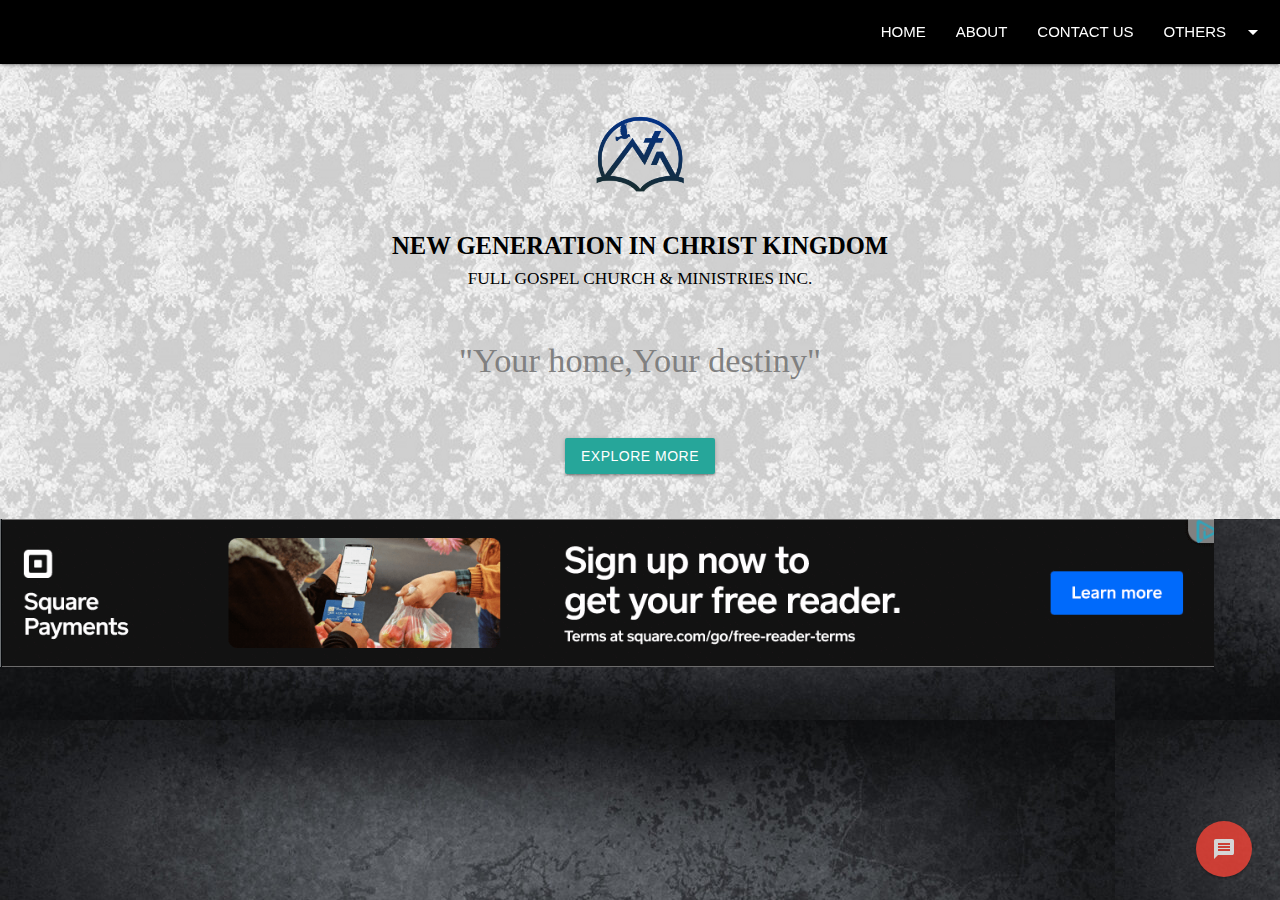
<file: index.html>
<!DOCTYPE html>
<html lang="en">
<head>
    <meta charset="UTF-8">
    
    <meta http-equiv="X-UA-Compatible" content="IE=edge">
    <meta name="viewport" content="width=device-width, initial-scale=1.0">

    <!-- Compiled and minified CSS -->
    <link rel="stylesheet" href="https://cdnjs.cloudflare.com/ajax/libs/materialize/1.0.0/css/materialize.min.css">
    <link href="https://fonts.googleapis.com/icon?family=Material+Icons" rel="stylesheet">
    <link rel="stylesheet" href="/css/style.css">
    
    
    <title>NGCK WEBDESIGN</title>
</head>
<body  style="background-image:url(/images/BANNER\ WALLPAPER.jpg);">

    
    <!-- top navigation -->
    <div >
        <div class="navbar-fixed w3-hover-opacity" >
            <nav style="background-color:black;">
              <div class="nav-wrapper ">
                <a href="#" data-target="mobile-demo" class="sidenav-trigger">
                    <i class="material-icons">menu</i></a>
                        <ul class="right hide-on-med-and-down">
                            <li><a href="index.html">HOME</a></li>
                            <li><a href="main.html">ABOUT</a></li>
                            <li><a href="contact.html">CONTACT US</a></li>
                            <li><ul id="dropdown2" class="dropdown-content"><br>
                                <li><a href="#login" class="waves-effect waves-light modal-trigger">
                                  LOGIN</a></li>
                                <li><a href="#register" class="waves-effect waves-light modal-trigger">REGISTER</a></li>
                              </ul>
                              <a class="dropdown-trigger" href="#!" data-target="dropdown2">
                                OTHERS<i class="material-icons right">arrow_drop_down</i></a></li>
                          </ul>
                </div>
              </nav>
          </div>
      
     <!-- log in -->
     <div id="login" class="modal">
      <span onclick="document.getElementById('id01').style.display='none'" class="close" title="Close Modal">&times;</span>
      <form class="modal-content" action="/action_page.php">
        <div class="container">
          <h4>Login</h4>
          <p>Please fill in this form to create an account.</p>
          <hr>
          <label for="email"><b>Email</b></label>
          <input type="text" placeholder="Enter Email" name="email" required>
    
          <label for="psw"><b>Password</b></label>
          <input type="password" placeholder="Enter Password" name="psw" required>
   
          <div class="clearfix">
            <button type="button" onclick="document.getElementById('login').style.display='none'" class="modal-close">Cancel</button>
            <button type="submit" class="signupbtn">Sign Up</button>
          </div>
        </div>
      </form>
    </div> 
          
        
<!-- register -->
<div id="register" class="modal">
  <div class="modal-content">
    <h4>Register</h4>
    <p>Server Maintenance !!!</p>
  </div>
  <div class="modal-footer">
    <a href="#!" class="modal-close waves-effect waves-green btn-flat">Close</a>
  </div>
</div>


        <!-- side navigation -->
        <ul class="sidenav" id="mobile-demo">
            <ul id="slide-out" class="sidenav"></ul>
            <li>
                <div class="user-view">
                    <div class="background">
                    <img src="/images/wallpaper.jpg" style="width:100%;">
                </div>  
                    <a href="#user"><img class="circle" src="/images/loginlogo.png"></a>
                    <a href="#name"><span class="black-text name"><strong>ADMIN</strong></span></a>
                    <a href="#email"><span class="black-text email">admin@gmail.com</span></a>
            </li>

                <li><div class="divider"></div></li>
                <li><a href="index.html"><i class="material-icons">home</i>HOME</a></li>
            <li><a href="main.html"><i class="material-icons">help</i>ABOUT</a></li>
            <li><a href="#contact"><i class="material-icons">contacts</i>CONTACT US</a></li>
            <li><a href="/signup.html"><i class="material-icons">person</i>LOGOUT</a></li>    
            <li><div class="divider"></div></li>

                <br>
                <img src="/images/local-advertising-ideas-social.jpg" style="width:100%;">
        </ul> 
    
    <!-- HOME  -->
    <div style="background-image: url(/images/wallpaper.jpg);">
        <div style="margin-top: 0px;">
            <center>
                <br><br><img src="/images/FINAL LOGO.png" alt="" style="width:100px;">
            </center>
        </div>

            <div>
                <center>
                    <h5 style="color: black; font-family: serif;">
                        <b> NEW GENERATION IN CHRIST KINGDOM </b> 
                    </h5>
                    <h6 style="color: black; font-family: serif;">
                            FULL GOSPEL CHURCH & MINISTRIES INC.
                    </h6>
                    </center>
            </div><br>
            <div>
                <center>
                <h4 style="color: grey; font-family: cursive;">
                    "Your home,Your destiny"
                </h4>
                </center>
            </div>

            <br><br>
            <center>
            <a class="waves-effect btn" href="main.html">EXPLORE MORE</a>
            </center><br><br>
    </div>

    <img src="/images/footerbanner.PNG" alt="">

    <div class="fixed-action-btn ">
        <a href="#message" class="btn-floating btn-large red open-button" onclick="openForm()">
          <i class="large material-icons">message</i>
        </a>
    </div>

     <!-- message  Structure -->
     <div class="chat-popup" id="message">
        <form action="/action_page.php" class="form-container">
          <h5>Chat</h5>
      
          <label for="msg"><b>Message</b></label>
          <textarea placeholder="Type message.." name="msg" required></textarea>
      
          <button type="submit" class="btn">Send</button>
          <button type="button" class="btn cancel" onclick="closeForm()">Close</button>
        </form>
      </div>

    <!-- Compiled and minified JavaScript -->
    <script src="https://cdnjs.cloudflare.com/ajax/libs/jquery/3.6.1/jquery.min.js"></script>
    <!-- Compiled and minified JavaScript -->
    <script src="https://cdnjs.cloudflare.com/ajax/libs/materialize/1.0.0/js/materialize.min.js"></script>


    <script>
        function openForm() {
          document.getElementById("message").style.display = "block";
        }
        
        function closeForm() {
          document.getElementById("message").style.display = "none";
        }
        </script>
    <script>
        function openForm() {
          document.getElementById("message").style.display = "block";
        }
        
        function closeForm() {
          document.getElementById("message").style.display = "none";
        }
        </script>

    <script>
        $(document).ready(function(){
            $('.sidenav').sidenav();
            $('.dropdown-trigger').dropdown();
            $('.modal').modal();
            $('.fixed-action-btn').floatingActionButton();
        });
    </script>   

</body>
</html>
</file>
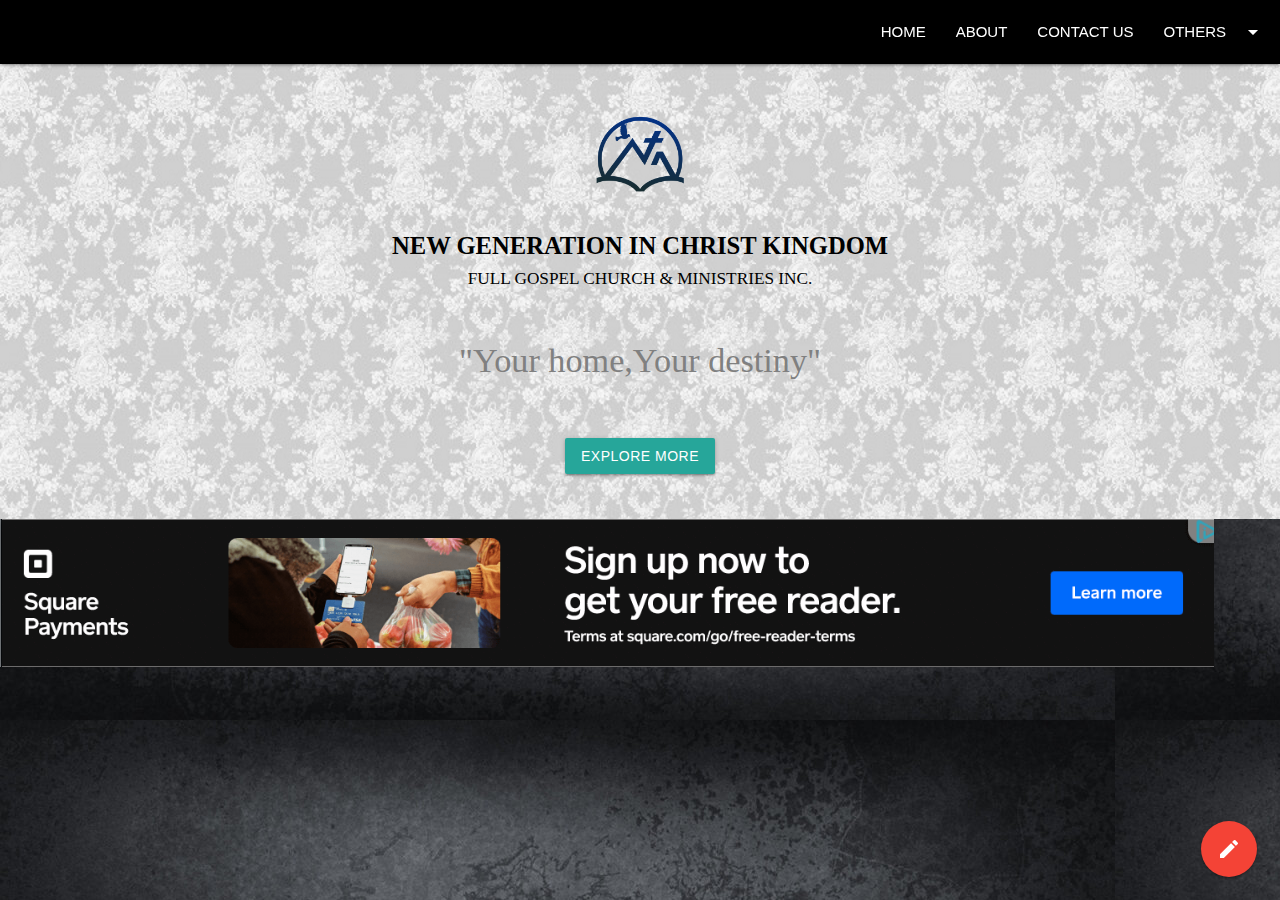
<file: html/index.html>
<!DOCTYPE html>
<html lang="en">
<head>
    <meta charset="UTF-8">
    <meta http-equiv="X-UA-Compatible" content="IE=edge">
    <meta name="viewport" content="width=device-width, initial-scale=1.0">

    <!-- Compiled and minified CSS -->
    <link rel="stylesheet" href="https://cdnjs.cloudflare.com/ajax/libs/materialize/1.0.0/css/materialize.min.css">
    <link href="https://fonts.googleapis.com/icon?family=Material+Icons" rel="stylesheet">
    <link rel="stylesheet" href="/css/style.css">
    
    
    <title>NGCK WEBDESIGN</title>
</head>
<body  style="background-image:url(/images/BANNER\ WALLPAPER.jpg);">

    
    <!-- top navigation -->
    <div >
        <div class="navbar-fixed w3-hover-opacity" >
            <nav style="background-color:black;">
              <div class="nav-wrapper ">
                <a href="#" data-target="mobile-demo" class="sidenav-trigger">
                    <i class="material-icons">menu</i></a>
                        <ul class="right hide-on-med-and-down">
                            <li><a href="index.html">HOME</a></li>
                            <li><a href="about.html">ABOUT</a></li>
                            <li><a href="contact.html">CONTACT US</a></li>
                            <li><ul id="dropdown2" class="dropdown-content"><br>
                                <li><a href="#!">LOGIN</a></li>
                                <li><a href="#!">REGISTER</a></li>
                              </ul>
                              <a class="dropdown-trigger" href="#!" data-target="dropdown2">
                                OTHERS<i class="material-icons right">arrow_drop_down</i></a></li>
                        </ul>
              </div>
            </nav>
        </div>
        

        <!-- side navigation -->
        <ul class="sidenav" id="mobile-demo">
            <ul id="slide-out" class="sidenav"></ul>
            <li>
                <div class="user-view">
                    <div class="background">
                    <img src="/images/wallpaper.jpg" style="width:100%;">
                </div>  
                    <a href="#user"><img class="circle" src="/images/loginlogo.png"></a>
                    <a href="#name"><span class="black-text name"><strong>ADMIN</strong></span></a>
                    <a href="#email"><span class="black-text email">admin@gmail.com</span></a>
            </li>

                <li><a href="#!"><i class="material-icons">shopping_cart</i>My Cart</a></li>
                <li><a href="#!"><i class="material-icons">history</i>Order History</a></li>
                <li><div class="divider"></div></li>
                <li><a href="#home"><i class="material-icons">home</i>HOME</a></li>
                <li><a href="#about"><i class="material-icons">help</i>ABOUT</a></li>
                <li><a href="#contact"><i class="material-icons">contacts</i>CONTACT US</a></li>
                <li><a href="/signup.html"><i class="material-icons">person</i>LOGOUT</a></li>    
                <li><div class="divider"></div></li>

                <br>
                <img src="/images/local-advertising-ideas-social.jpg" style="width:100%;">
        </ul> 
    
    <!-- HOME  -->
    <div style="background-image: url(/images/wallpaper.jpg);">
        <div style="margin-top: 0px;">
            <center>
                <br><br><img src="/images/FINAL LOGO.png" alt="" style="width:100px;">
            </center>
        </div>

            <div>
                <center>
                    <h5 style="color: black; font-family: serif;">
                        <b> NEW GENERATION IN CHRIST KINGDOM </b> 
                    </h5>
                    <h6 style="color: black; font-family: serif;">
                            FULL GOSPEL CHURCH & MINISTRIES INC.
                    </h6>
                    </center>
            </div><br>
            <div>
                <center>
                <h4 style="color: grey; font-family: cursive;">
                    "Your home,Your destiny"
                </h4>
                </center>
            </div>

            <br><br>
            <center>
            <a class="waves-effect btn" href="main.html">EXPLORE MORE</a>
            </center><br><br>
    </div>

    <img src="/images/footerbanner.PNG" alt="">

    <div class="fixed-action-btn">
        <a class="btn-floating btn-large red">
          <i class="large material-icons">mode_edit</i>
        </a>
        <ul>
          <li><a class="btn-floating red"><i class="material-icons">insert_chart</i></a></li>
          <li><a class="btn-floating yellow darken-1"><i class="material-icons">format_quote</i></a></li>
          <li><a class="btn-floating green"><i class="material-icons">publish</i></a></li>
          <li><a class="btn-floating blue"><i class="material-icons">attach_file</i></a></li>
        </ul>
    </div>


    <!-- Compiled and minified JavaScript -->
    <script src="https://cdnjs.cloudflare.com/ajax/libs/jquery/3.6.1/jquery.min.js"></script>
    <!-- Compiled and minified JavaScript -->
    <script src="https://cdnjs.cloudflare.com/ajax/libs/materialize/1.0.0/js/materialize.min.js"></script>

    <script>
        $(document).ready(function(){
            $('.sidenav').sidenav();
            $('.dropdown-trigger').dropdown();
            $('.fixed-action-btn').floatingActionButton();
        });
    </script>   

</body>
</html>
</file>
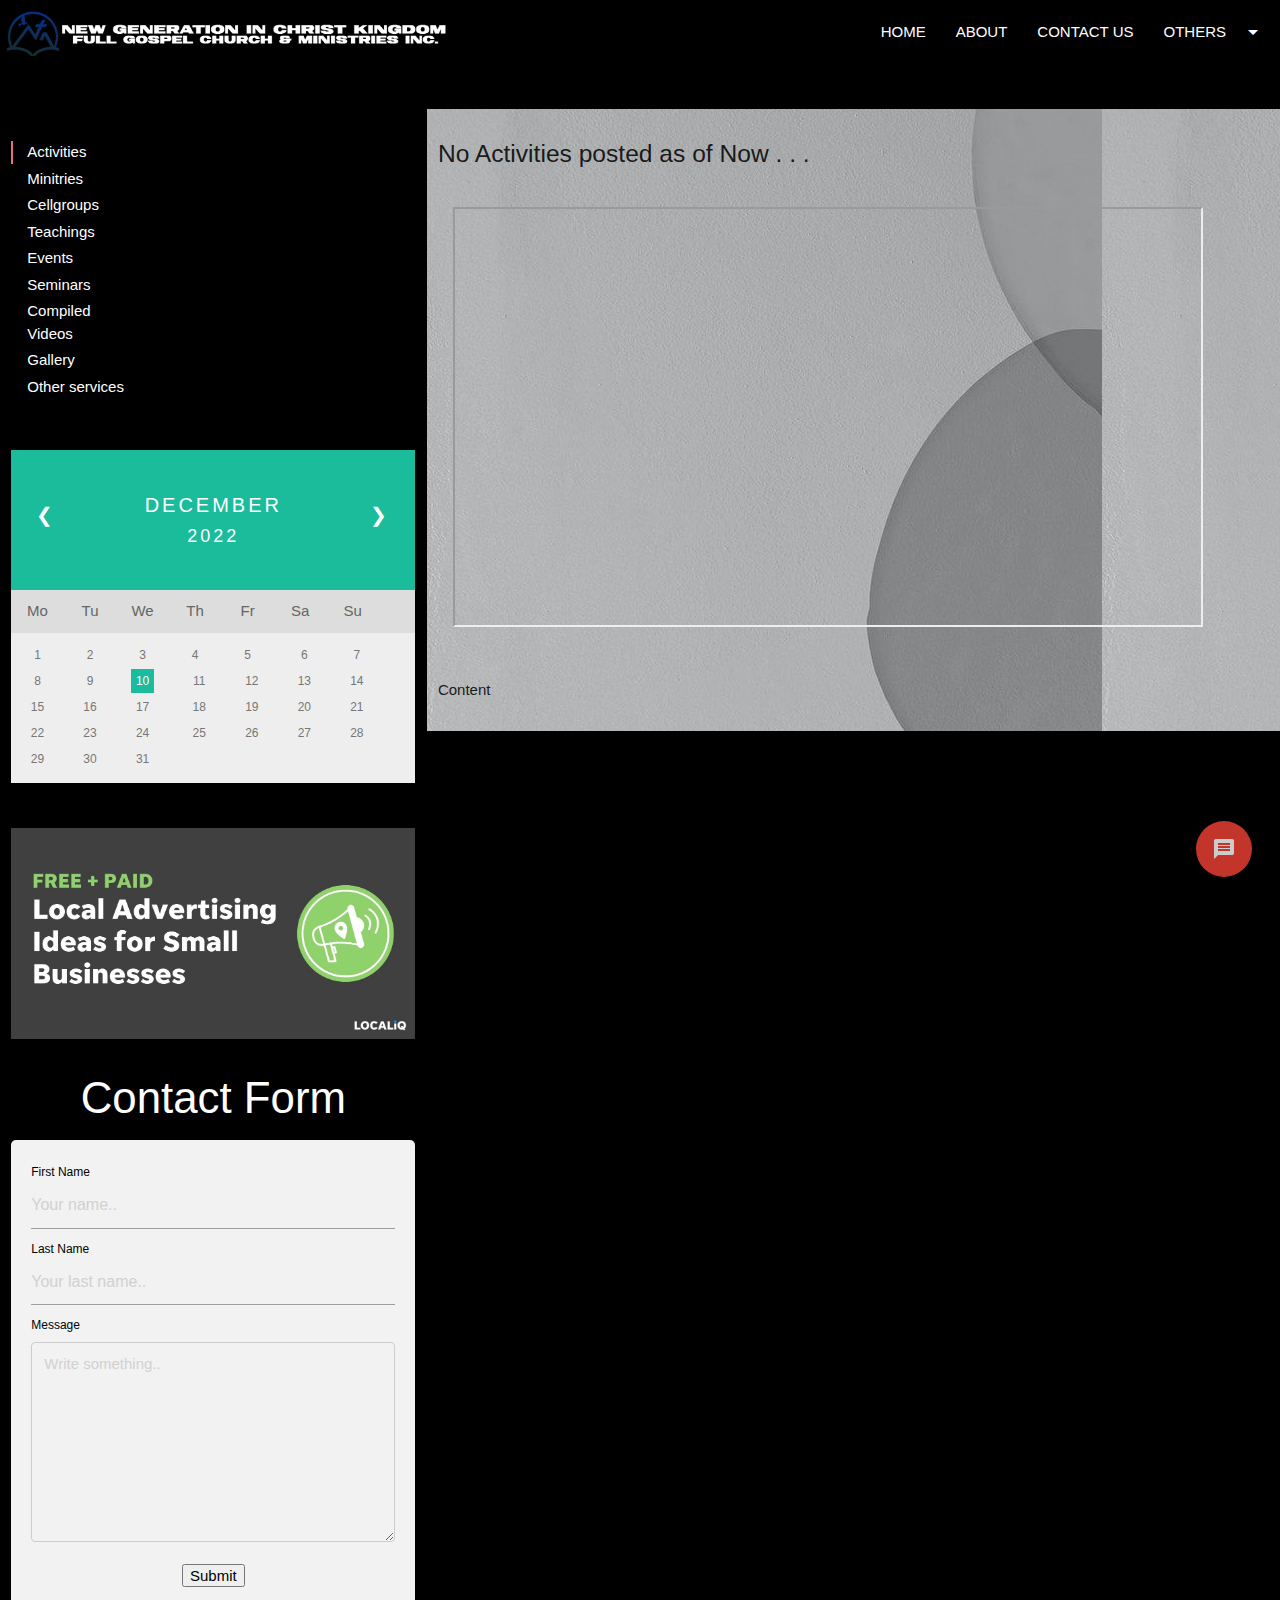
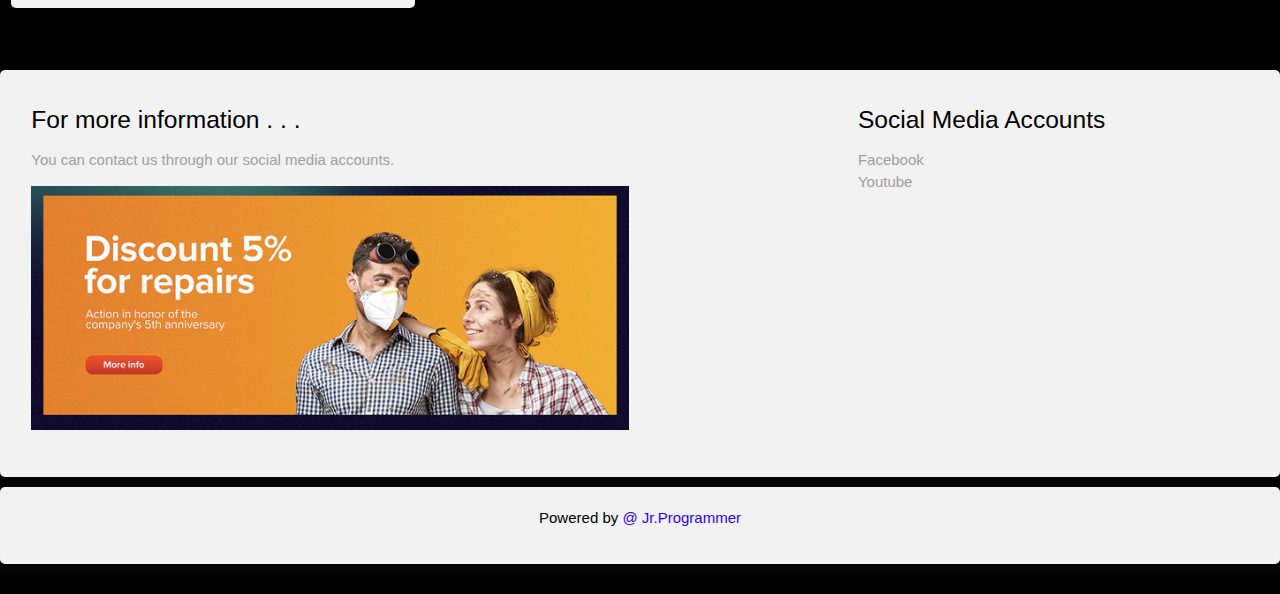
<file: activities.html>
<!DOCTYPE html>
<html lang="en">
<head>
    <meta charset="UTF-8">
    <meta http-equiv="X-UA-Compatible" content="IE=edge">
    <meta name="viewport" content="width=device-width, initial-scale=1.0">
    <!-- Compiled and minified CSS -->
    <link rel="stylesheet" href="https://cdnjs.cloudflare.com/ajax/libs/materialize/1.0.0/css/materialize.min.css">
    <link href="https://fonts.googleapis.com/icon?family=Material+Icons" rel="stylesheet">
    <link rel="stylesheet" href="/css/style.css">
    <title>NGCK WEBDESIGN</title>
</head>

<body style="background-color: black;">

  
<!-- top navigation -->
<div >
    <div class="navbar-fixed">
        <nav>
          <div class="nav-wrapper" style="background-color: black;"> 
            <a href="#" class="brand-logo"><img src="/images/logo banner.png" 
              class="hide-on-med-and-down"style="width: 60%; margin-top:8px; margin-left:15 px;"></a>
            <a href="#" data-target="mobile-demo" class="sidenav-trigger">
                <i class="material-icons">menu</i></a>
                    <ul class="right hide-on-med-and-down">
                        <li><a href="index.html">HOME</a></li>
                        <li><a href="#about">ABOUT</a></li>
                        <li><a href="#contact">CONTACT US</a></li>
                        <li><ul id="dropdown2" class="dropdown-content"><br>
                          <li><a href="#login" class="waves-effect waves-light modal-trigger">
                            LOGIN</a></li>
                           
                          <li><a href="#!">REGISTER</a></li>
                        </ul>
                        <a class="dropdown-trigger" href="#!" data-target="dropdown2">
                          OTHERS<i class="material-icons right">arrow_drop_down</i></a></li>
                    </ul>
          </div>
        </nav>
    </div>

     <!-- log in -->
     <div id="login" class="modal">
      <span onclick="document.getElementById('id01').style.display='none'" class="close" title="Close Modal">&times;</span>
      <form class="modal-content" action="/action_page.php">
        <div class="container">
          <h4>Login</h4>
          <p>Please fill in this form to create an account.</p>
          <hr>
          <label for="email"><b>Email</b></label>
          <input type="text" placeholder="Enter Email" name="email" required>
    
          <label for="psw"><b>Password</b></label>
          <input type="password" placeholder="Enter Password" name="psw" required>
   
          <div class="clearfix">
            <button type="button" onclick="document.getElementById('login').style.display='none'" class="cancelbtn">Cancel</button>
            <button type="submit" class="signupbtn">Sign Up</button>
          </div>
        </div>
      </form>
    </div>
    

    <!-- side navigation -->
    <ul class="sidenav" id="mobile-demo">
        <ul id="slide-out" class="sidenav"></ul>
        <li>
            <div class="user-view">
                <div class="background">
                <img src="/images/wallpaper.jpg" style="width:100%;">
            </div>  
                <a href="#user"><img class="circle" src="/images/loginlogo.png"></a>
                <a href="#name"><span class="black-text name"><strong>ADMIN</strong></span></a>
                <a href="#email"><span class="black-text email">admin@gmail.com</span></a>
        </li>

        <li><a href="index.html"><i class="material-icons">home</i>HOME</a></li>
        <li><a href="main.html"><i class="material-icons">help</i>ABOUT</a></li>
        <li><a href="#contact"><i class="material-icons">contacts</i>CONTACT US</a></li>
        <li><a href="/signup.html"><i class="material-icons">person</i>LOGOUT</a></li>    
        <li><div class="divider"></div></li>

            <img src="/images/local-advertising-ideas-social.jpg" style="width:100%;">
    </ul> 



    <!-- other services -->
    <div class="row">

        <div class="col s12 l4" style="background-color: black;">

          <div class="row">
            <div class="col s12 m9 l4">
           
              <ul class="section table-of-contents" ><br><br>
                <li><a href="activities.html" style="color: white;" class="active">Activities</a></li>
                <li><a href="ministries.html" style="color: white;">Minitries</a></li>
                <li><a href="cellgroups.html" style="color: white;">Cellgroups</a></li>
                <li><a href="teaching.html" style="color: white;">Teachings</a></li>
                <li><a href="events.html" style="color: white;">Events</a></li>
                <li><a href="seminars.html" style="color: white;">Seminars</a></li>
                <li><a href="videos.html" style="color: white;">Compiled Videos</a></li>
                <li><a href="gallery.html" style="color: white;">Gallery</a></li>
                <li><a href="services.html" style="color: white;">Other services</a></li>
              </ul>
            </div>
          </div>


          <!-- calendar -->      
          <div class="month">      
            <ul>
              <li class="prev">&#10094;</li>
              <li class="next">&#10095;</li>
              <li>
                December<br>
                <span style="font-size:18px">2022</span>
              </li>
            </ul>
          </div>
          
          <ul class="weekdays">
            <li>Mo</li><li>Tu</li><li>We</li><li>Th</li><li>Fr</li><li>Sa</li><li>Su</li>
          </ul>
          
          <ul class="days">  
            <li>1</li><li>2</li><li>3</li><li>4</li><li>5</li>
            <li>6</li><li>7</li><li>8</li><li>9</li><li><span class="active">10</span></li>
            <li>11</li><li>12</li><li>13</li><li>14</li><li>15</li><li>16</li><li>17</li>
            <li>18</li><li>19</li><li>20</li><li>21</li><li>22</li><li>23</li><li>24</li>
            <li>25</li><li>26</li><li>27</li><li>28</li><li>29</li><li>30</li><li>31</li>
          </ul><br><br>

          <img src ="/images/local-advertising-ideas-social.jpg" style="width: 100%;">

          <!-- contact form -->
        <div id="contact">
          <h3 style="color: white;"><center>Contact Form</center></h3>

              <div class="container">
                <form action="/action_page.php">
                  <label for="fname" style="color: black;">First Name</label>
                  <input type="text" id="fname" name="firstname" placeholder="Your name..">

                  <label for="lname" style="color: black;">Last Name</label>
                  <input type="text" id="lname" name="lastname" placeholder="Your last name..">

                  <label for="subject" style="color: black;">Message</label>
                  <textarea id="subject" name="subject" placeholder="Write something.." style="height:200px"></textarea>

                  <center><input type="submit" value="Submit"></center>
                </form>
              </div><br>

        </div>
      </div>
        <br><br>

   <!-- scrollspy -->

      <div class="row">
            <div class="col s12 l8" style="background-image: url(/images/bck.jpg);">
              <div id="about" class="section scrollspy">

                <h5>No Activities posted as of Now . . .</h5>
  
          </div>
    
          <div id="structure" class="section scrollspy">
        
            <div style="margin-left:15px;">
              <iframe width="750" height="420" src="https://www.youtube.com/embed/4VXu6Agj-is">
              </iframe>
              </div>
              
          </div>
    
          <div id="initialization" class="section scrollspy">
            <p>Content </p>
          </div>
        </div>
      </div>

      <div class="fixed-action-btn ">
        <a href="#message" class="btn-floating btn-large red open-button" onclick="openForm()">
          <i class="large material-icons">message</i>
        </a>
    </div>

     <!-- message  Structure -->
     <div class="chat-popup" id="message">
        <form action="/action_page.php" class="form-container">
          <h5>Chat</h5>
      
          <label for="msg"><b>Message</b></label>
          <textarea placeholder="Type message.." name="msg" required></textarea>
      
          <button type="submit" class="btn">Send</button>
          <button type="button" class="btn cancel" onclick="closeForm()">Close</button>
        </form>
      </div>
      
      <footer class="page-footer" style="background-color: black;">
        <div class="container">
          <div class="row">
            <div class="col l6 s12">
              <h5 class="black-text">For more information . . .</h5>
              <p class="grey-text ">You can contact us through our social media accounts.</p>
              <img src="/images/adver.png" style="width:100%;">
            </div>
            <div class="col l4 offset-l2 s12">
              <h5 class="black-text">Social Media Accounts</h5>
              <ul>
                <li><a class="grey-text " href="https://www.facebook.com/groups/3776354172438414">Facebook</a></li>
                <li><a class="grey-text " href="https://www.youtube.com/@NGCKOfficialTV">Youtube</a></li>
                <li><a class="grey-text " href="#!"></a></li>
                <li><a class="grey-text " href="#!"></a></li>
              </ul>
            </div>
          </div>
        </div>
        <div class="footer-copyright">
          <div class="container">
          <center>
          <a class="black-text" href="#!"> Powered by<font style="color: rgb(47, 0, 255);">
            @ Jr.Programmer</font></a></p></a></center>
          </div>
        </div>
      </footer>


<!-- Compiled and minified JavaScript -->
<script src="https://cdnjs.cloudflare.com/ajax/libs/jquery/3.6.1/jquery.min.js"></script>
<!-- Compiled and minified JavaScript -->
<script src="https://cdnjs.cloudflare.com/ajax/libs/materialize/1.0.0/js/materialize.min.js"></script>


<script>
  function openForm() {
    document.getElementById("message").style.display = "block";
  }
  
  function closeForm() {
    document.getElementById("message").style.display = "none";
  }
  </script>

<script>
  // Get the modal
  var modal = document.getElementById('id01');
  
  // When the user clicks anywhere outside of the modal, close it
  window.onclick = function(event) {
    if (event.target == modal) {
      modal.style.display = "none";
    }
  }
  </script>
  

<script>
    $(document).ready(function(){
        $('.sidenav').sidenav();
        $('.dropdown-trigger').dropdown();
        $('.scrollspy').scrollSpy();
        $('.modal').modal();
        $('.carousel.carousel-slider').carousel({
            fullWidth: true,
            indicators: true
  });
  });
  

  setInterval(function(){
            $('.carousel').carousel('next');
        },4000);
</script>   

</body>
</html>
</file>
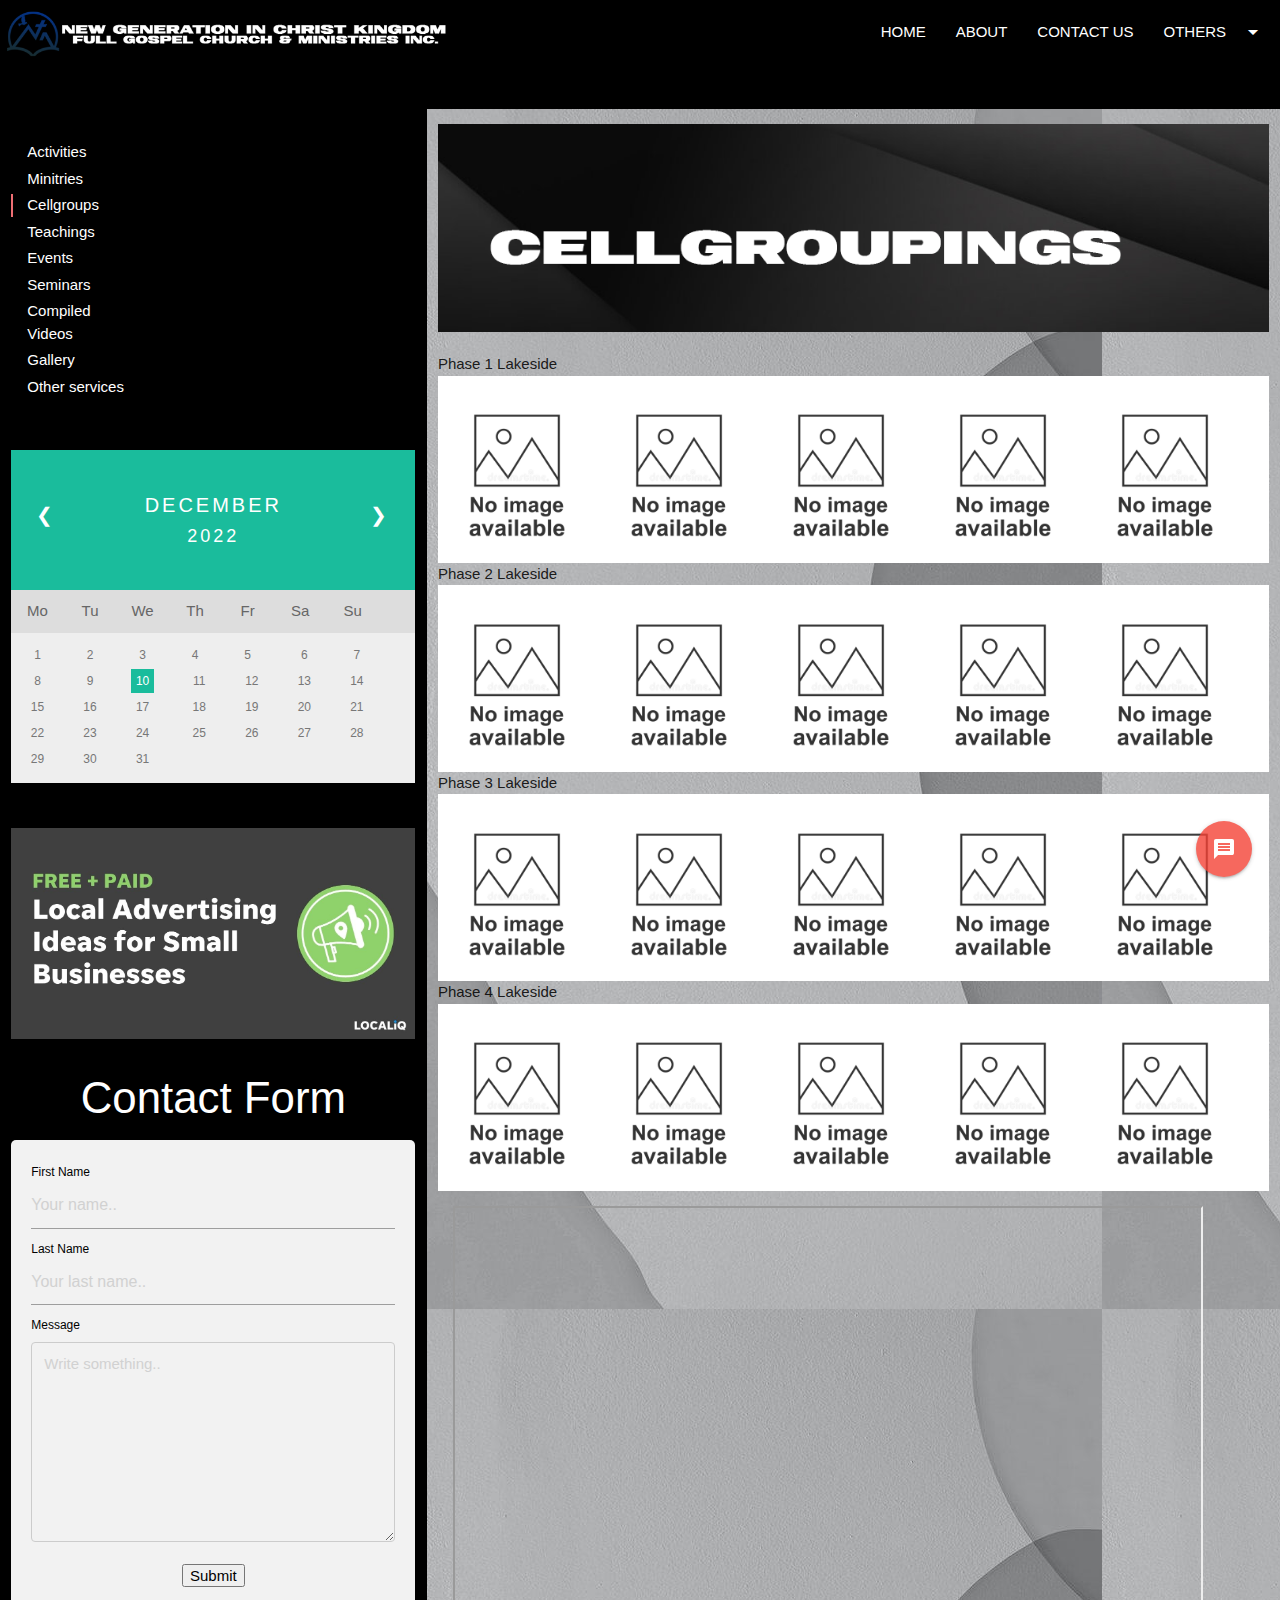
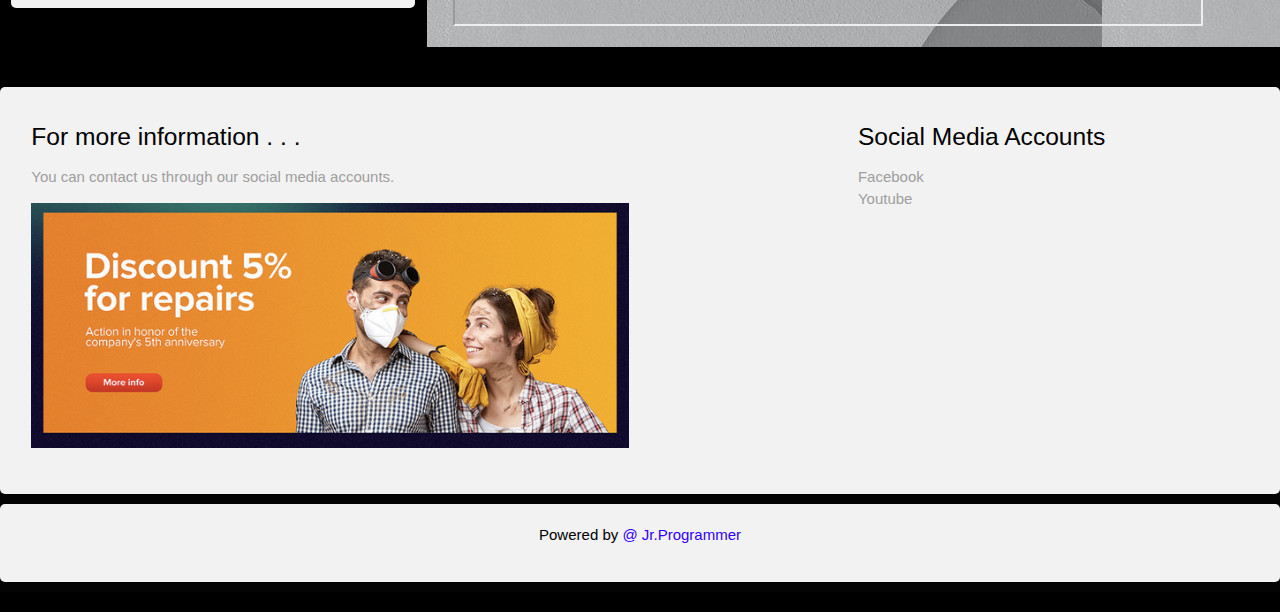
<file: cellgroups.html>
<!DOCTYPE html>
<html lang="en">
<head>
    <meta charset="UTF-8">
    <meta http-equiv="X-UA-Compatible" content="IE=edge">
    <meta name="viewport" content="width=device-width, initial-scale=1.0">
    <!-- Compiled and minified CSS -->
    <link rel="stylesheet" href="https://cdnjs.cloudflare.com/ajax/libs/materialize/1.0.0/css/materialize.min.css">
    <link href="https://fonts.googleapis.com/icon?family=Material+Icons" rel="stylesheet">
    <link rel="stylesheet" href="/css/style.css">
    <title>NGCK WEBDESIGN</title>
</head>

<body style="background-color: black;">

  
<!-- top navigation -->
<div >
    <div class="navbar-fixed">
        <nav>
          <div class="nav-wrapper" style="background-color: black;"> 
            <a href="#" class="brand-logo"><img src="/images/logo banner.png" 
              class="hide-on-med-and-down"style="width: 60%; margin-top:8px; margin-left:15 px;"></a>
            <a href="#" data-target="mobile-demo" class="sidenav-trigger">
                <i class="material-icons">menu</i></a>
                    <ul class="right hide-on-med-and-down">
                        <li><a href="index.html">HOME</a></li>
                        <li><a href="#about">ABOUT</a></li>
                        <li><a href="#contact">CONTACT US</a></li>
                        <li><ul id="dropdown2" class="dropdown-content"><br>
                          <li><a href="#modal1" class="waves-effect waves-light modal-trigger">
                            LOGIN</a></li>
                           
                          <li><a href="#!">REGISTER</a></li>
                        </ul>
                        <a class="dropdown-trigger" href="#!" data-target="dropdown2">
                          OTHERS<i class="material-icons right">arrow_drop_down</i></a></li>
                    </ul>
          </div>
        </nav>
    </div>

     <!-- Modal Structure -->
     <div id="modal1" class="modal">
      <div class="modal-content">
        <h4>ALERT!!!</h4>
        <p>Not Available as of this time . . .</p>
      </div>
      <div class="modal-footer">
        <a href="#!" class="modal-close waves-effect waves-green btn-flat">Close</a>
      </div>
    </div>  
    

    <!-- side navigation -->
    <ul class="sidenav" id="mobile-demo">
        <ul id="slide-out" class="sidenav"></ul>
        <li>
            <div class="user-view">
                <div class="background">
                <img src="/images/wallpaper.jpg" style="width:100%;">
            </div>  
                <a href="#user"><img class="circle" src="/images/loginlogo.png"></a>
                <a href="#name"><span class="black-text name"><strong>ADMIN</strong></span></a>
                <a href="#email"><span class="black-text email">admin@gmail.com</span></a>
        </li>

        <li><a href="index.html"><i class="material-icons">home</i>HOME</a></li>
        <li><a href="main.html"><i class="material-icons">help</i>ABOUT</a></li>
        <li><a href="#contact"><i class="material-icons">contacts</i>CONTACT US</a></li>
        <li><a href="/signup.html"><i class="material-icons">person</i>LOGOUT</a></li>    
        <li><div class="divider"></div></li>

            <img src="/images/local-advertising-ideas-social.jpg" style="width:100%;">
    </ul> 



    <!-- other services -->
    <div class="row">

        <div class="col s12 l4" style="background-color: black;">

          <div class="row">
            <div class="col s12 m9 l4">
           
              <ul class="section table-of-contents" ><br><br>
                <li><a href="activities.html" style="color: white;">Activities</a></li>
                <li><a href="ministries.html" style="color: white;">Minitries</a></li>
                <li><a href="cellgroups.html" style="color: white;" class="active">Cellgroups</a></li>
                <li><a href="teaching.html" style="color: white;">Teachings</a></li>
                <li><a href="events.html" style="color: white;">Events</a></li>
                <li><a href="seminars.html" style="color: white;">Seminars</a></li>
                <li><a href="videos.html" style="color: white;">Compiled Videos</a></li>
                <li><a href="gallery.html" style="color: white;">Gallery</a></li>
                <li><a href="services.html" style="color: white;">Other services</a></li>
              </ul>
            </div>
          </div>


          <!-- calendar -->      
          <div class="month">      
            <ul>
              <li class="prev">&#10094;</li>
              <li class="next">&#10095;</li>
              <li>
                December<br>
                <span style="font-size:18px">2022</span>
              </li>
            </ul>
          </div>
          
          <ul class="weekdays">
            <li>Mo</li><li>Tu</li><li>We</li><li>Th</li><li>Fr</li><li>Sa</li><li>Su</li>
          </ul>
          
          <ul class="days">  
            <li>1</li><li>2</li><li>3</li><li>4</li><li>5</li>
            <li>6</li><li>7</li><li>8</li><li>9</li><li><span class="active">10</span></li>
            <li>11</li><li>12</li><li>13</li><li>14</li><li>15</li><li>16</li><li>17</li>
            <li>18</li><li>19</li><li>20</li><li>21</li><li>22</li><li>23</li><li>24</li>
            <li>25</li><li>26</li><li>27</li><li>28</li><li>29</li><li>30</li><li>31</li>
          </ul><br><br>

          <img src ="/images/local-advertising-ideas-social.jpg" style="width: 100%;">

          <!-- contact form -->
        <div id="contact">
          <h3 style="color: white;"><center>Contact Form</center></h3>

              <div class="container">
                <form action="/action_page.php">
                  <label for="fname" style="color: black;">First Name</label>
                  <input type="text" id="fname" name="firstname" placeholder="Your name..">

                  <label for="lname" style="color: black;">Last Name</label>
                  <input type="text" id="lname" name="lastname" placeholder="Your last name..">

                  <label for="subject" style="color: black;">Message</label>
                  <textarea id="subject" name="subject" placeholder="Write something.." style="height:200px"></textarea>

                  <center><input type="submit" value="Submit"></center>
                </form>
              </div><br>

        </div>
      </div>
        <br><br>

   <!-- scrollspy -->

      <div class="row">
            <div class="col s12 l8" style="background-image: url(/images/bck.jpg);">
              <div id="about" class="section scrollspy">

                <div>
                  <img src="/images/cellgroupings.png" style="width: 100%;">

                  </div>
                </div>
                <div>
                  Phase 1 Lakeside
                  <div style="background-color: white;">
                    <br>
                    <img src="/images/no image available.jpg" style="width:19%;">
                    <img src="/images/no image available.jpg" style="width:19%;">
                    <img src="/images/no image available.jpg" style="width:19%;">
                    <img src="/images/no image available.jpg" style="width:19%;">
                    <img src="/images/no image available.jpg" style="width:19%;">
                    <br>
                  </div>
                </div>
                <div>
                  Phase 2 Lakeside
                  <div style="background-color: white;">
                    <br>
                    <img src="/images/no image available.jpg" style="width:19%;">
                    <img src="/images/no image available.jpg" style="width:19%;">
                    <img src="/images/no image available.jpg" style="width:19%;">
                    <img src="/images/no image available.jpg" style="width:19%;">
                    <img src="/images/no image available.jpg" style="width:19%;">
                    <br>
                  </div>
                </div>
                <div>
                  Phase 3 Lakeside
                  <div style="background-color: white;">
                    <br>
                    <img src="/images/no image available.jpg" style="width:19%;">
                    <img src="/images/no image available.jpg" style="width:19%;">
                    <img src="/images/no image available.jpg" style="width:19%;">
                    <img src="/images/no image available.jpg" style="width:19%;">
                    <img src="/images/no image available.jpg" style="width:19%;">
                    <br>
                  </div>
                </div>
                <div>
                  Phase 4 Lakeside
                  <div style="background-color: white;">
                    <br>
                    <img src="/images/no image available.jpg" style="width:19%;">
                    <img src="/images/no image available.jpg" style="width:19%;">
                    <img src="/images/no image available.jpg" style="width:19%;">
                    <img src="/images/no image available.jpg" style="width:19%;">
                    <img src="/images/no image available.jpg" style="width:19%;">
                    <br>
                  </div>
                </div>
                            
    
          <div id="structure" class="section scrollspy">
        
            <div style="margin-left:15px;">
              <iframe width="750" height="420" src="https://www.youtube.com/embed/4VXu6Agj-is">
              </iframe>
              </div>
            </div></div></div>
              
      <div class="fixed-action-btn ">
        <a href="#message" class="btn-floating btn-large red open-button" onclick="openForm()">
          <i class="large material-icons">message</i>
        </a>
    </div>

     <!-- message  Structure -->
     <div class="chat-popup" id="message">
        <form action="/action_page.php" class="form-container">
          <h5>Chat</h5>
      
          <label for="msg"><b>Message</b></label>
          <textarea placeholder="Type message.." name="msg" required></textarea>
      
          <button type="submit" class="btn">Send</button>
          <button type="button" class="btn cancel" onclick="closeForm()">Close</button>
        </form>
      </div>
      
      <footer class="page-footer" style="background-color: black;">
        <div class="container">
          <div class="row">
            <div class="col l6 s12">
              <h5 class="black-text">For more information . . .</h5>
              <p class="grey-text ">You can contact us through our social media accounts.</p>
              <img src="/images/adver.png" style="width:100%;">
            </div>
            <div class="col l4 offset-l2 s12">
              <h5 class="black-text">Social Media Accounts</h5>
              <ul>
                <li><a class="grey-text " href="https://www.facebook.com/groups/3776354172438414">Facebook</a></li>
                <li><a class="grey-text " href="https://www.youtube.com/@NGCKOfficialTV">Youtube</a></li>
                <li><a class="grey-text " href="#!"></a></li>
                <li><a class="grey-text " href="#!"></a></li>
              </ul>
            </div>
          </div>
        </div>
        <div class="footer-copyright">
          <div class="container">
          <center>
          <a class="black-text" href="#!"> Powered by<font style="color: rgb(47, 0, 255);">
            @ Jr.Programmer</font></a></p></a></center>
          </div>
        </div>
      </footer>


<!-- Compiled and minified JavaScript -->
<script src="https://cdnjs.cloudflare.com/ajax/libs/jquery/3.6.1/jquery.min.js"></script>
<!-- Compiled and minified JavaScript -->
<script src="https://cdnjs.cloudflare.com/ajax/libs/materialize/1.0.0/js/materialize.min.js"></script>


<script>
  function openForm() {
    document.getElementById("message").style.display = "block";
  }
  
  function closeForm() {
    document.getElementById("message").style.display = "none";
  }
  </script>

<script>
    $(document).ready(function(){
        $('.sidenav').sidenav();
        $('.dropdown-trigger').dropdown();
        $('.scrollspy').scrollSpy();
        $('.modal').modal();
        $('.carousel.carousel-slider').carousel({
            fullWidth: true,
            indicators: true
  });
  });
  

  setInterval(function(){
            $('.carousel').carousel('next');
        },4000);
</script>   

</body>
</html>
</file>
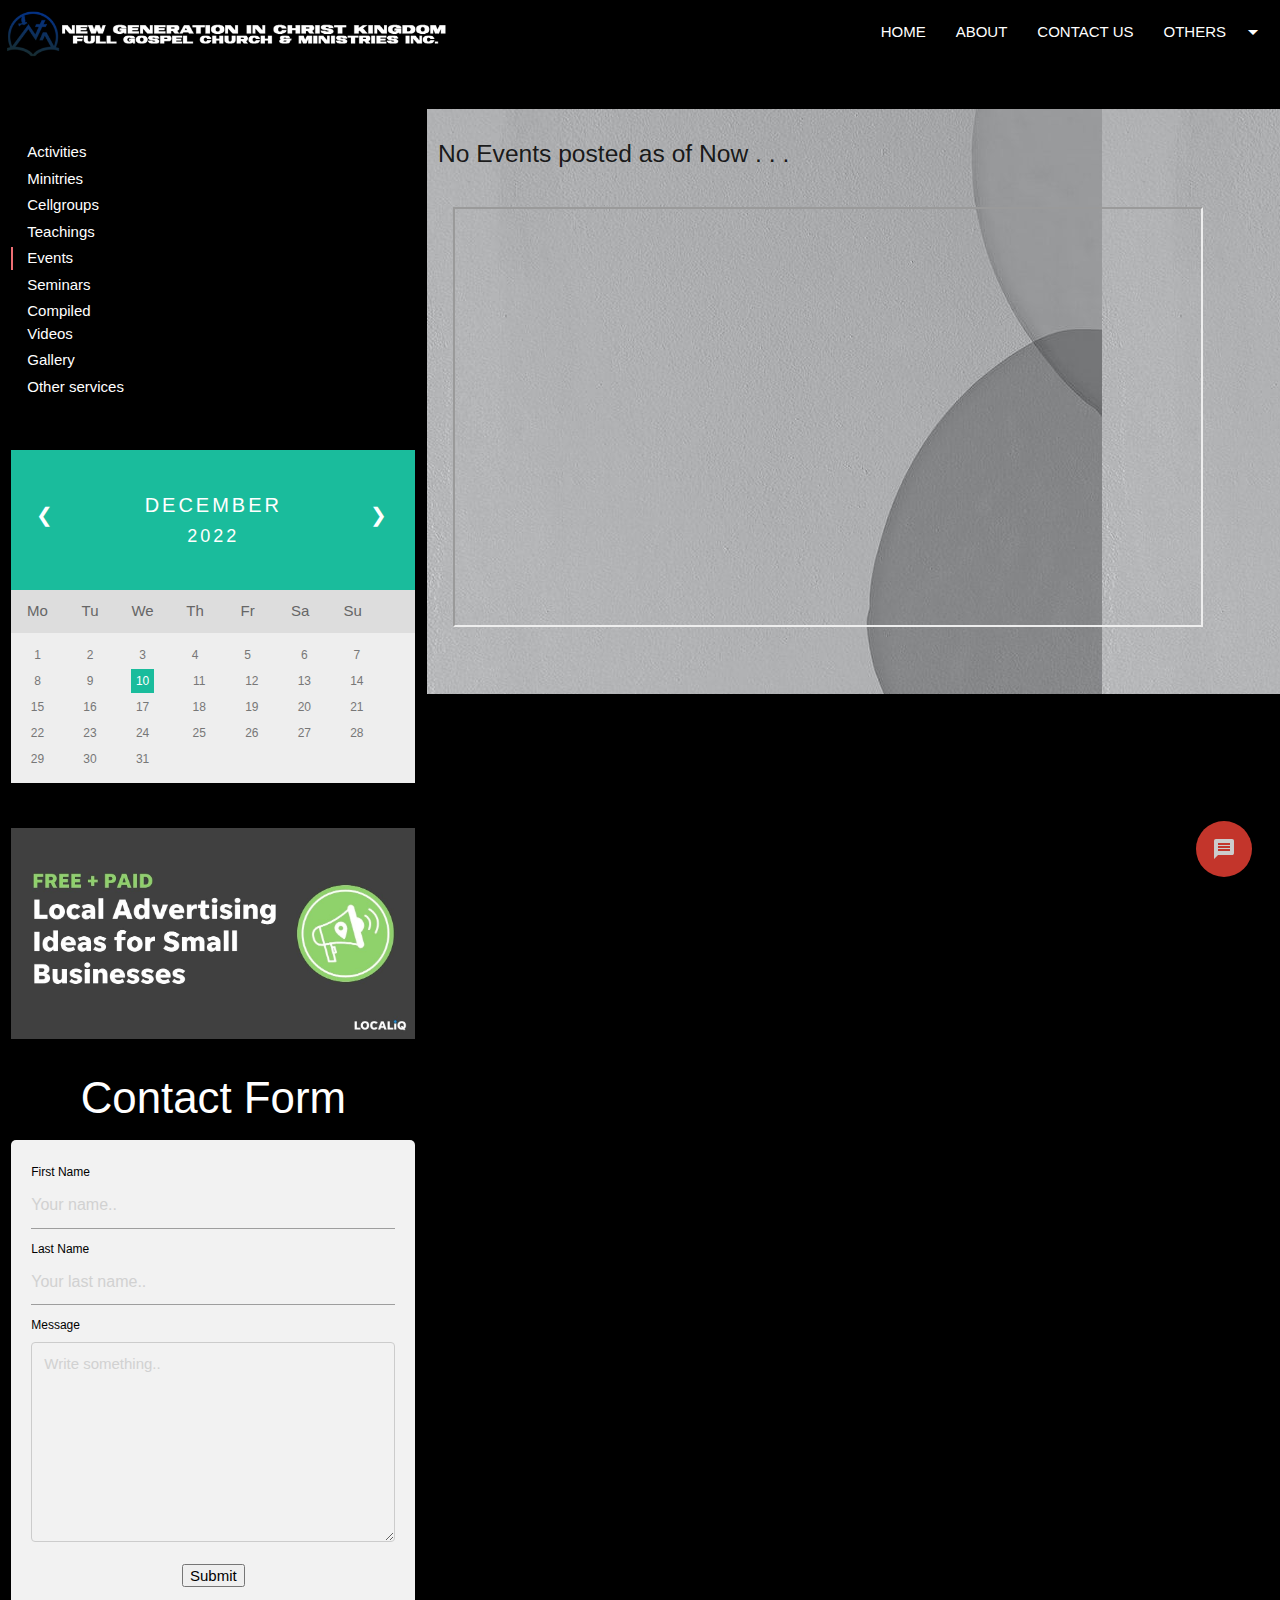
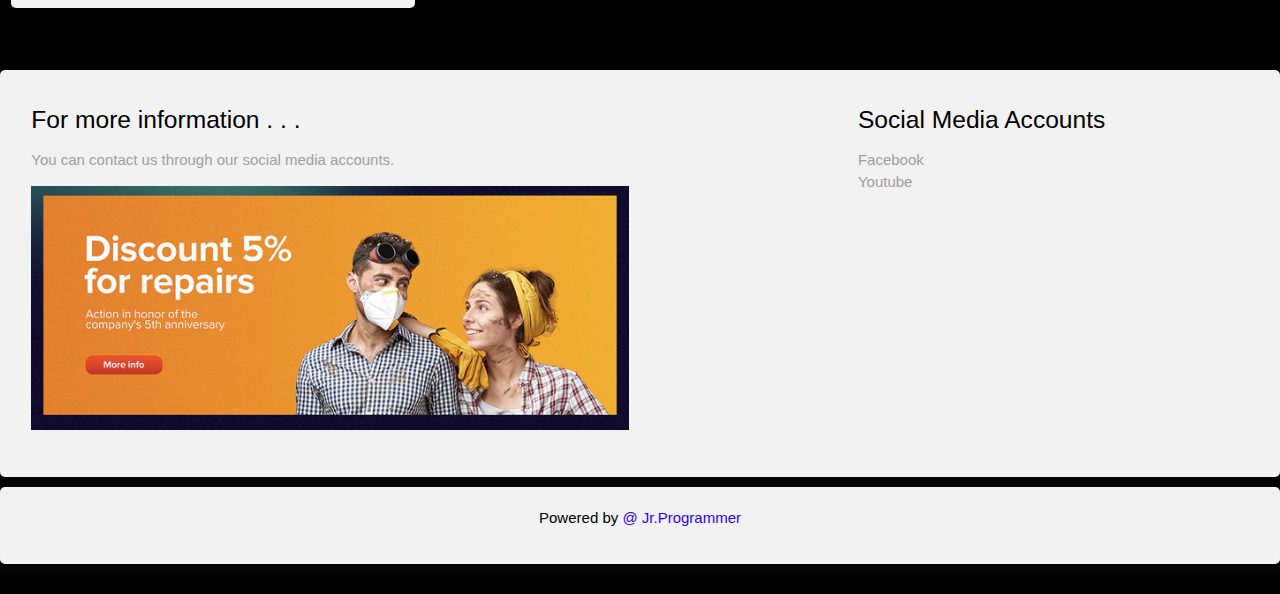
<file: events.html>
<!DOCTYPE html>
<html lang="en">
<head>
    <meta charset="UTF-8">
    <meta http-equiv="X-UA-Compatible" content="IE=edge">
    <meta name="viewport" content="width=device-width, initial-scale=1.0">
    <!-- Compiled and minified CSS -->
    <link rel="stylesheet" href="https://cdnjs.cloudflare.com/ajax/libs/materialize/1.0.0/css/materialize.min.css">
    <link href="https://fonts.googleapis.com/icon?family=Material+Icons" rel="stylesheet">
    <link rel="stylesheet" href="/css/style.css">
    <title>NGCK WEBDESIGN</title>
</head>

<body style="background-color: black;">

  
<!-- top navigation -->
<div >
    <div class="navbar-fixed">
        <nav>
          <div class="nav-wrapper" style="background-color: black;"> 
            <a href="#" class="brand-logo"><img src="/images/logo banner.png" 
              class="hide-on-med-and-down"style="width: 60%; margin-top:8px; margin-left:15 px;"></a>
            <a href="#" data-target="mobile-demo" class="sidenav-trigger">
                <i class="material-icons">menu</i></a>
                    <ul class="right hide-on-med-and-down">
                        <li><a href="index.html">HOME</a></li>
                        <li><a href="#about">ABOUT</a></li>
                        <li><a href="#contact">CONTACT US</a></li>
                        <li><ul id="dropdown2" class="dropdown-content"><br>
                          <li><a href="#modal1" class="waves-effect waves-light modal-trigger">
                            LOGIN</a></li>
                           
                          <li><a href="#!">REGISTER</a></li>
                        </ul>
                        <a class="dropdown-trigger" href="#!" data-target="dropdown2">
                          OTHERS<i class="material-icons right">arrow_drop_down</i></a></li>
                    </ul>
          </div>
        </nav>
    </div>

     <!-- Modal Structure -->
     <div id="modal1" class="modal">
      <div class="modal-content">
        <h4>ALERT!!!</h4>
        <p>Not Available as of this time . . .</p>
      </div>
      <div class="modal-footer">
        <a href="#!" class="modal-close waves-effect waves-green btn-flat">Close</a>
      </div>
    </div>  
    

    <!-- side navigation -->
    <ul class="sidenav" id="mobile-demo">
        <ul id="slide-out" class="sidenav"></ul>
        <li>
            <div class="user-view">
                <div class="background">
                <img src="/images/wallpaper.jpg" style="width:100%;">
            </div>  
                <a href="#user"><img class="circle" src="/images/loginlogo.png"></a>
                <a href="#name"><span class="black-text name"><strong>ADMIN</strong></span></a>
                <a href="#email"><span class="black-text email">admin@gmail.com</span></a>
        </li>

        <li><a href="index.html"><i class="material-icons">home</i>HOME</a></li>
        <li><a href="main.html"><i class="material-icons">help</i>ABOUT</a></li>
        <li><a href="#contact"><i class="material-icons">contacts</i>CONTACT US</a></li>
        <li><a href="/signup.html"><i class="material-icons">person</i>LOGOUT</a></li>    
        <li><div class="divider"></div></li>

            <img src="/images/local-advertising-ideas-social.jpg" style="width:100%;">
    </ul> 



    <!-- other services -->
    <div class="row">

        <div class="col s12 l4" style="background-color: black;">

          <div class="row">
            <div class="col s12 m9 l4">
           
              <ul class="section table-of-contents" ><br><br>
                <li><a href="activities.html" style="color: white;">Activities</a></li>
                <li><a href="ministries.html" style="color: white;">Minitries</a></li>
                <li><a href="cellgroups.html" style="color: white;">Cellgroups</a></li>
                <li><a href="teaching.html" style="color: white;">Teachings</a></li>
                <li><a href="events.html" style="color: white;"  class="active">Events</a></li>
                <li><a href="seminars.html" style="color: white;">Seminars</a></li>
                <li><a href="videos.html" style="color: white;">Compiled Videos</a></li>
                <li><a href="gallery.html" style="color: white;">Gallery</a></li>
                <li><a href="services.html" style="color: white;">Other services</a></li>
              </ul>
            </div>
          </div>


          <!-- calendar -->      
          <div class="month">      
            <ul>
              <li class="prev">&#10094;</li>
              <li class="next">&#10095;</li>
              <li>
                December<br>
                <span style="font-size:18px">2022</span>
              </li>
            </ul>
          </div>
          
          <ul class="weekdays">
            <li>Mo</li><li>Tu</li><li>We</li><li>Th</li><li>Fr</li><li>Sa</li><li>Su</li>
          </ul>
          
          <ul class="days">  
            <li>1</li><li>2</li><li>3</li><li>4</li><li>5</li>
            <li>6</li><li>7</li><li>8</li><li>9</li><li><span class="active">10</span></li>
            <li>11</li><li>12</li><li>13</li><li>14</li><li>15</li><li>16</li><li>17</li>
            <li>18</li><li>19</li><li>20</li><li>21</li><li>22</li><li>23</li><li>24</li>
            <li>25</li><li>26</li><li>27</li><li>28</li><li>29</li><li>30</li><li>31</li>
          </ul><br><br>

          <img src ="/images/local-advertising-ideas-social.jpg" style="width: 100%;">

          <!-- contact form -->
        <div id="contact">
          <h3 style="color: white;"><center>Contact Form</center></h3>

              <div class="container">
                <form action="/action_page.php">
                  <label for="fname" style="color: black;">First Name</label>
                  <input type="text" id="fname" name="firstname" placeholder="Your name..">

                  <label for="lname" style="color: black;">Last Name</label>
                  <input type="text" id="lname" name="lastname" placeholder="Your last name..">

                  <label for="subject" style="color: black;">Message</label>
                  <textarea id="subject" name="subject" placeholder="Write something.." style="height:200px"></textarea>

                  <center><input type="submit" value="Submit"></center>
                </form>
              </div><br>

        </div>
      </div>
        <br><br>

   <!-- scrollspy -->

      <div class="row">
            <div class="col s12 l8" style="background-image: url(/images/bck.jpg);">
              <div id="about" class="section scrollspy">

                <h5>No Events posted as of Now . . .</h5>
  
          </div>
    
          <div id="structure" class="section scrollspy">
        
            <div style="margin-left:15px;">
              <iframe width="750" height="420" src="https://www.youtube.com/embed/4VXu6Agj-is">
              </iframe>
              </div>
              
          </div>
    
          <div id="initialization" class="section scrollspy">
            <p></p>
          </div>
        </div>
      </div>

      <div class="fixed-action-btn ">
        <a href="#message" class="btn-floating btn-large red open-button" onclick="openForm()">
          <i class="large material-icons">message</i>
        </a>
    </div>

     <!-- message  Structure -->
     <div class="chat-popup" id="message">
        <form action="/action_page.php" class="form-container">
          <h5>Chat</h5>
      
          <label for="msg"><b>Message</b></label>
          <textarea placeholder="Type message.." name="msg" required></textarea>
      
          <button type="submit" class="btn">Send</button>
          <button type="button" class="btn cancel" onclick="closeForm()">Close</button>
        </form>
      </div>
      
      <footer class="page-footer" style="background-color: black;">
        <div class="container">
          <div class="row">
            <div class="col l6 s12">
              <h5 class="black-text">For more information . . .</h5>
              <p class="grey-text ">You can contact us through our social media accounts.</p>
              <img src="/images/adver.png" style="width:100%;">
            </div>
            <div class="col l4 offset-l2 s12">
              <h5 class="black-text">Social Media Accounts</h5>
              <ul>
                <li><a class="grey-text " href="https://www.facebook.com/groups/3776354172438414">Facebook</a></li>
                <li><a class="grey-text " href="https://www.youtube.com/@NGCKOfficialTV">Youtube</a></li>
                <li><a class="grey-text " href="#!"></a></li>
                <li><a class="grey-text " href="#!"></a></li>
              </ul>
            </div>
          </div>
        </div>
        <div class="footer-copyright">
          <div class="container">
          <center>
          <a class="black-text" href="#!"> Powered by<font style="color: rgb(47, 0, 255);">
            @ Jr.Programmer</font></a></p></a></center>
          </div>
        </div>
      </footer>

<!-- Compiled and minified JavaScript -->
<script src="https://cdnjs.cloudflare.com/ajax/libs/jquery/3.6.1/jquery.min.js"></script>
<!-- Compiled and minified JavaScript -->
<script src="https://cdnjs.cloudflare.com/ajax/libs/materialize/1.0.0/js/materialize.min.js"></script>



<script>
  function openForm() {
    document.getElementById("message").style.display = "block";
  }
  
  function closeForm() {
    document.getElementById("message").style.display = "none";
  }
  </script>

<script>
    $(document).ready(function(){
        $('.sidenav').sidenav();
        $('.dropdown-trigger').dropdown();
        $('.scrollspy').scrollSpy();
        $('.modal').modal();
        $('.carousel.carousel-slider').carousel({
            fullWidth: true,
            indicators: true
  });
  });
  

  setInterval(function(){
            $('.carousel').carousel('next');
        },4000);
</script>   

</body>
</html>
</file>
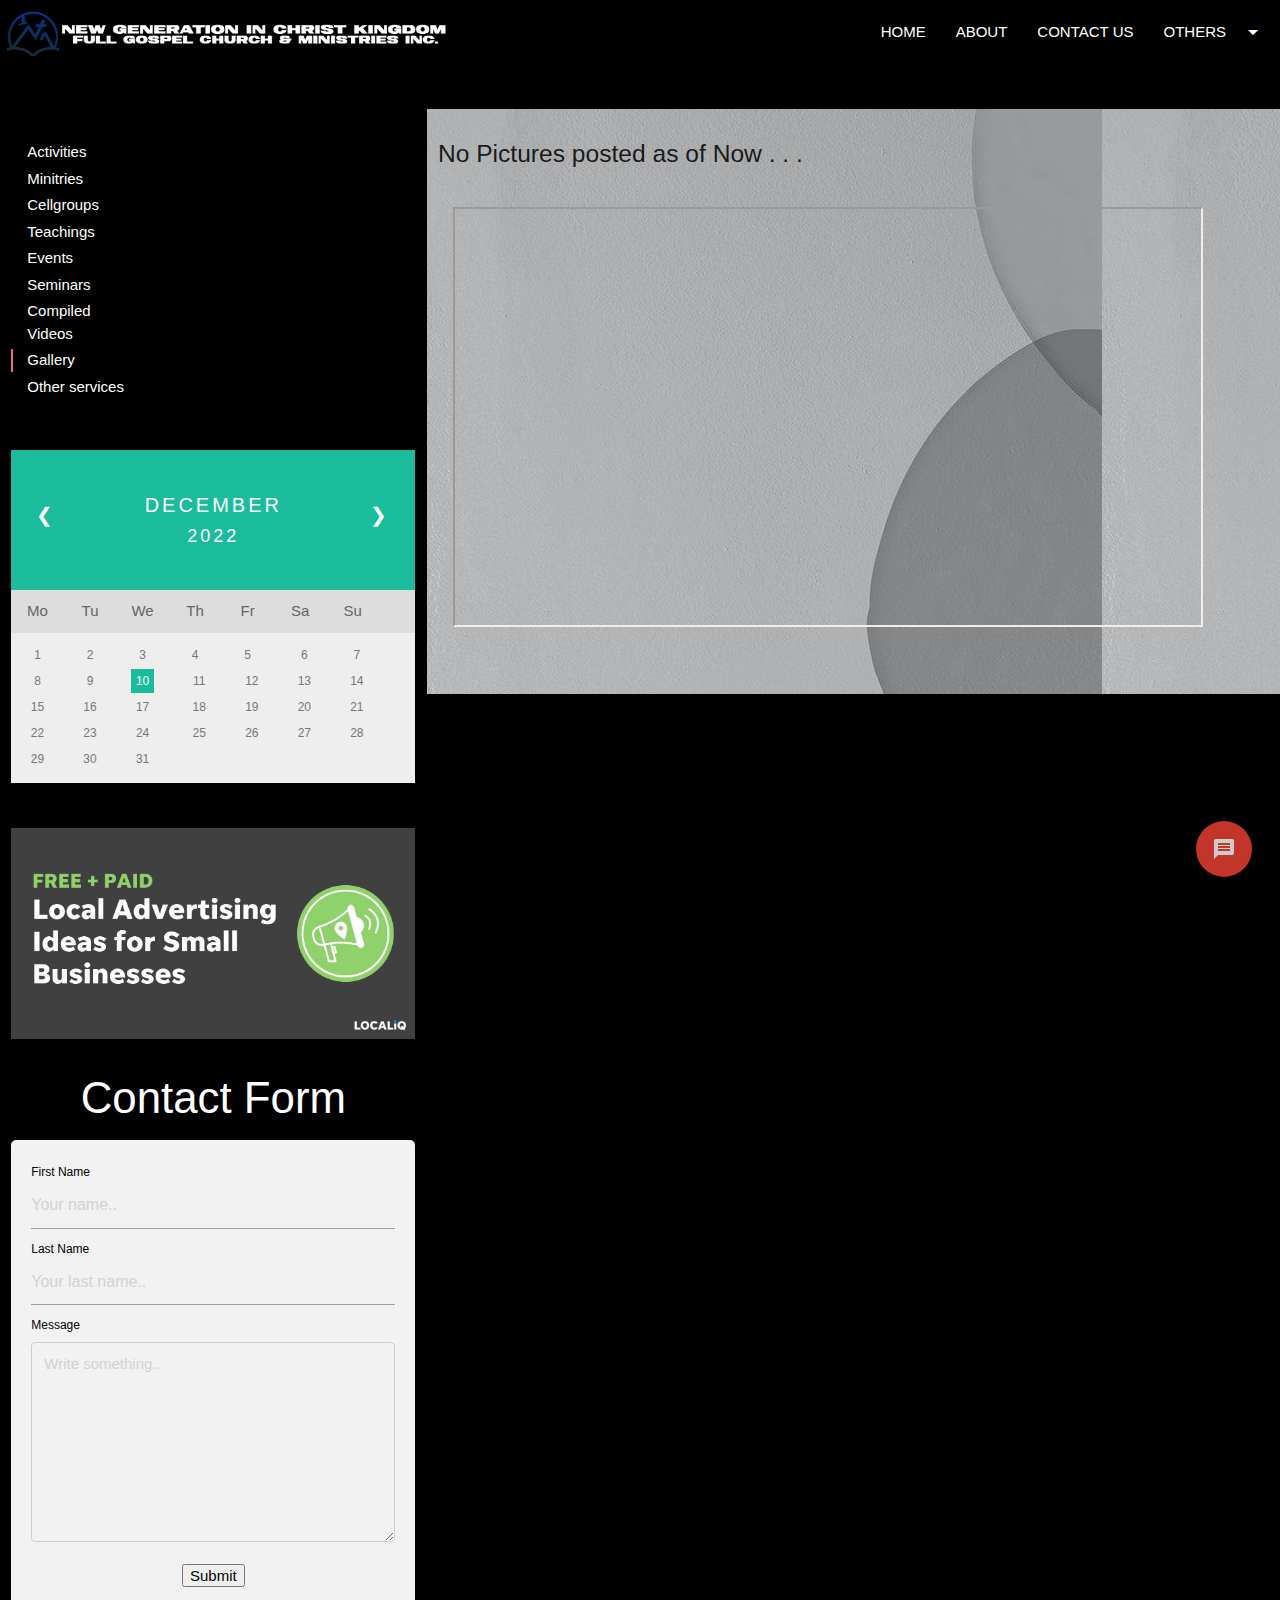
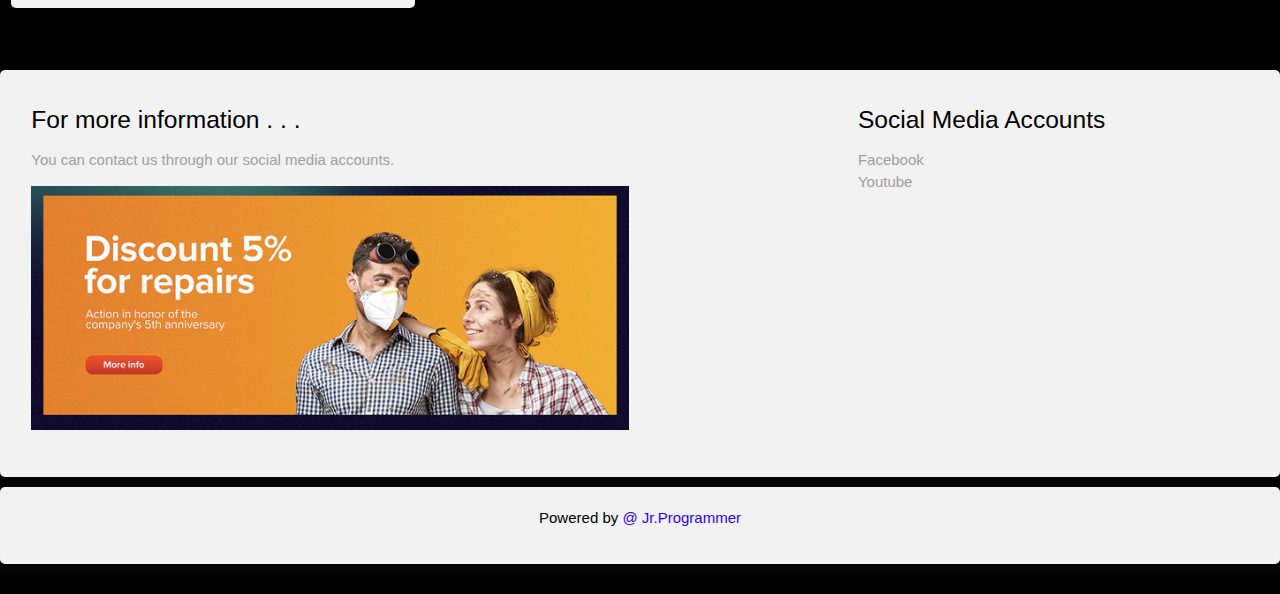
<file: gallery.html>
<!DOCTYPE html>
<html lang="en">
<head>
    <meta charset="UTF-8">
    <meta http-equiv="X-UA-Compatible" content="IE=edge">
    <meta name="viewport" content="width=device-width, initial-scale=1.0">
    <!-- Compiled and minified CSS -->
    <link rel="stylesheet" href="https://cdnjs.cloudflare.com/ajax/libs/materialize/1.0.0/css/materialize.min.css">
    <link href="https://fonts.googleapis.com/icon?family=Material+Icons" rel="stylesheet">
    <link rel="stylesheet" href="/css/style.css">
    <title>NGCK WEBDESIGN</title>
</head>

<body style="background-color: black;">

  
<!-- top navigation -->
<div >
    <div class="navbar-fixed">
        <nav>
          <div class="nav-wrapper" style="background-color: black;"> 
            <a href="#" class="brand-logo"><img src="/images/logo banner.png" 
              class="hide-on-med-and-down"style="width: 60%; margin-top:8px; margin-left:15 px;"></a>
            <a href="#" data-target="mobile-demo" class="sidenav-trigger">
                <i class="material-icons">menu</i></a>
                    <ul class="right hide-on-med-and-down">
                        <li><a href="index.html">HOME</a></li>
                        <li><a href="#about">ABOUT</a></li>
                        <li><a href="#contact">CONTACT US</a></li>
                        <li><ul id="dropdown2" class="dropdown-content"><br>
                          <li><a href="#modal1" class="waves-effect waves-light modal-trigger">
                            LOGIN</a></li>
                           
                          <li><a href="#!">REGISTER</a></li>
                        </ul>
                        <a class="dropdown-trigger" href="#!" data-target="dropdown2">
                          OTHERS<i class="material-icons right">arrow_drop_down</i></a></li>
                    </ul>
          </div>
        </nav>
    </div>

     <!-- Modal Structure -->
     <div id="modal1" class="modal">
      <div class="modal-content">
        <h4>ALERT!!!</h4>
        <p>Not Available as of this time . . .</p>
      </div>
      <div class="modal-footer">
        <a href="#!" class="modal-close waves-effect waves-green btn-flat">Close</a>
      </div>
    </div>  
    

    <!-- side navigation -->
    <ul class="sidenav" id="mobile-demo">
        <ul id="slide-out" class="sidenav"></ul>
        <li>
            <div class="user-view">
                <div class="background">
                <img src="/images/wallpaper.jpg" style="width:100%;">
            </div>  
                <a href="#user"><img class="circle" src="/images/loginlogo.png"></a>
                <a href="#name"><span class="black-text name"><strong>ADMIN</strong></span></a>
                <a href="#email"><span class="black-text email">admin@gmail.com</span></a>
        </li>

        <li><a href="index.html"><i class="material-icons">home</i>HOME</a></li>
        <li><a href="main.html"><i class="material-icons">help</i>ABOUT</a></li>
        <li><a href="#contact"><i class="material-icons">contacts</i>CONTACT US</a></li>
        <li><a href="/signup.html"><i class="material-icons">person</i>LOGOUT</a></li>    
        <li><div class="divider"></div></li>

            <img src="/images/local-advertising-ideas-social.jpg" style="width:100%;">
    </ul> 



    <!-- other services -->
    <div class="row">

        <div class="col s12 l4" style="background-color: black;">

          <div class="row">
            <div class="col s12 m9 l4">
           
              <ul class="section table-of-contents" ><br><br>
                <li><a href="activities.html" style="color: white;">Activities</a></li>
                <li><a href="ministries.html" style="color: white;">Minitries</a></li>
                <li><a href="cellgroups.html" style="color: white;">Cellgroups</a></li>
                <li><a href="teaching.html" style="color: white;" >Teachings</a></li>
                <li><a href="events.html" style="color: white;">Events</a></li>
                <li><a href="seminars.html" style="color: white;">Seminars</a></li>
                <li><a href="videos.html" style="color: white;">Compiled Videos</a></li>
                <li><a href="gallery.html" style="color: white;"  class="active">Gallery</a></li>
                <li><a href="services.html" style="color: white;">Other services</a></li>
              </ul>
            </div>
          </div>


          <!-- calendar -->      
          <div class="month">      
            <ul>
              <li class="prev">&#10094;</li>
              <li class="next">&#10095;</li>
              <li>
                December<br>
                <span style="font-size:18px">2022</span>
              </li>
            </ul>
          </div>
          
          <ul class="weekdays">
            <li>Mo</li><li>Tu</li><li>We</li><li>Th</li><li>Fr</li><li>Sa</li><li>Su</li>
          </ul>
          
          <ul class="days">  
            <li>1</li><li>2</li><li>3</li><li>4</li><li>5</li>
            <li>6</li><li>7</li><li>8</li><li>9</li><li><span class="active">10</span></li>
            <li>11</li><li>12</li><li>13</li><li>14</li><li>15</li><li>16</li><li>17</li>
            <li>18</li><li>19</li><li>20</li><li>21</li><li>22</li><li>23</li><li>24</li>
            <li>25</li><li>26</li><li>27</li><li>28</li><li>29</li><li>30</li><li>31</li>
          </ul><br><br>

          <img src ="/images/local-advertising-ideas-social.jpg" style="width: 100%;">

          <!-- contact form -->
        <div id="contact">
          <h3 style="color: white;"><center>Contact Form</center></h3>

              <div class="container">
                <form action="/action_page.php">
                  <label for="fname" style="color: black;">First Name</label>
                  <input type="text" id="fname" name="firstname" placeholder="Your name..">

                  <label for="lname" style="color: black;">Last Name</label>
                  <input type="text" id="lname" name="lastname" placeholder="Your last name..">

                  <label for="subject" style="color: black;">Message</label>
                  <textarea id="subject" name="subject" placeholder="Write something.." style="height:200px"></textarea>

                  <center><input type="submit" value="Submit"></center>
                </form>
              </div><br>

        </div>
      </div>
        <br><br>

   <!-- scrollspy -->

      <div class="row">
            <div class="col s12 l8" style="background-image: url(/images/bck.jpg);">
              <div id="about" class="section scrollspy">

                <h5>No Pictures posted as of Now . . .</h5>
  
          </div>
    
          <div id="structure" class="section scrollspy">
        
            <div style="margin-left:15px;">
              <iframe width="750" height="420" src="https://www.youtube.com/embed/4VXu6Agj-is">
              </iframe>
              </div>
              
          </div>
    
          <div id="initialization" class="section scrollspy">
            <p></p>
          </div>
        </div>
      </div>

      <div class="fixed-action-btn ">
        <a href="#message" class="btn-floating btn-large red open-button" onclick="openForm()">
          <i class="large material-icons">message</i>
        </a>
    </div>

     <!-- message  Structure -->
     <div class="chat-popup" id="message">
        <form action="/action_page.php" class="form-container">
          <h5>Chat</h5>
      
          <label for="msg"><b>Message</b></label>
          <textarea placeholder="Type message.." name="msg" required></textarea>
      
          <button type="submit" class="btn">Send</button>
          <button type="button" class="btn cancel" onclick="closeForm()">Close</button>
        </form>
      </div>
      
      <footer class="page-footer" style="background-color: black;">
        <div class="container">
          <div class="row">
            <div class="col l6 s12">
              <h5 class="black-text">For more information . . .</h5>
              <p class="grey-text ">You can contact us through our social media accounts.</p>
              <img src="/images/adver.png" style="width:100%;">
            </div>
            <div class="col l4 offset-l2 s12">
              <h5 class="black-text">Social Media Accounts</h5>
              <ul>
                <li><a class="grey-text " href="https://www.facebook.com/groups/3776354172438414">Facebook</a></li>
                <li><a class="grey-text " href="https://www.youtube.com/@NGCKOfficialTV">Youtube</a></li>
                <li><a class="grey-text " href="#!"></a></li>
                <li><a class="grey-text " href="#!"></a></li>
              </ul>
            </div>
          </div>
        </div>
        <div class="footer-copyright">
          <div class="container">
          <center>
          <a class="black-text" href="#!"> Powered by<font style="color: rgb(47, 0, 255);">
            @ Jr.Programmer</font></a></p></a></center>
          </div>
        </div>
      </footer>


<!-- Compiled and minified JavaScript -->
<script src="https://cdnjs.cloudflare.com/ajax/libs/jquery/3.6.1/jquery.min.js"></script>
<!-- Compiled and minified JavaScript -->
<script src="https://cdnjs.cloudflare.com/ajax/libs/materialize/1.0.0/js/materialize.min.js"></script>


<script>
  function openForm() {
    document.getElementById("message").style.display = "block";
  }
  
  function closeForm() {
    document.getElementById("message").style.display = "none";
  }
  </script>

<script>
    $(document).ready(function(){
        $('.sidenav').sidenav();
        $('.dropdown-trigger').dropdown();
        $('.scrollspy').scrollSpy();
        $('.modal').modal();
        $('.carousel.carousel-slider').carousel({
            fullWidth: true,
            indicators: true
  });
  });
  

  setInterval(function(){
            $('.carousel').carousel('next');
        },4000);
</script>   

</body>
</html>
</file>
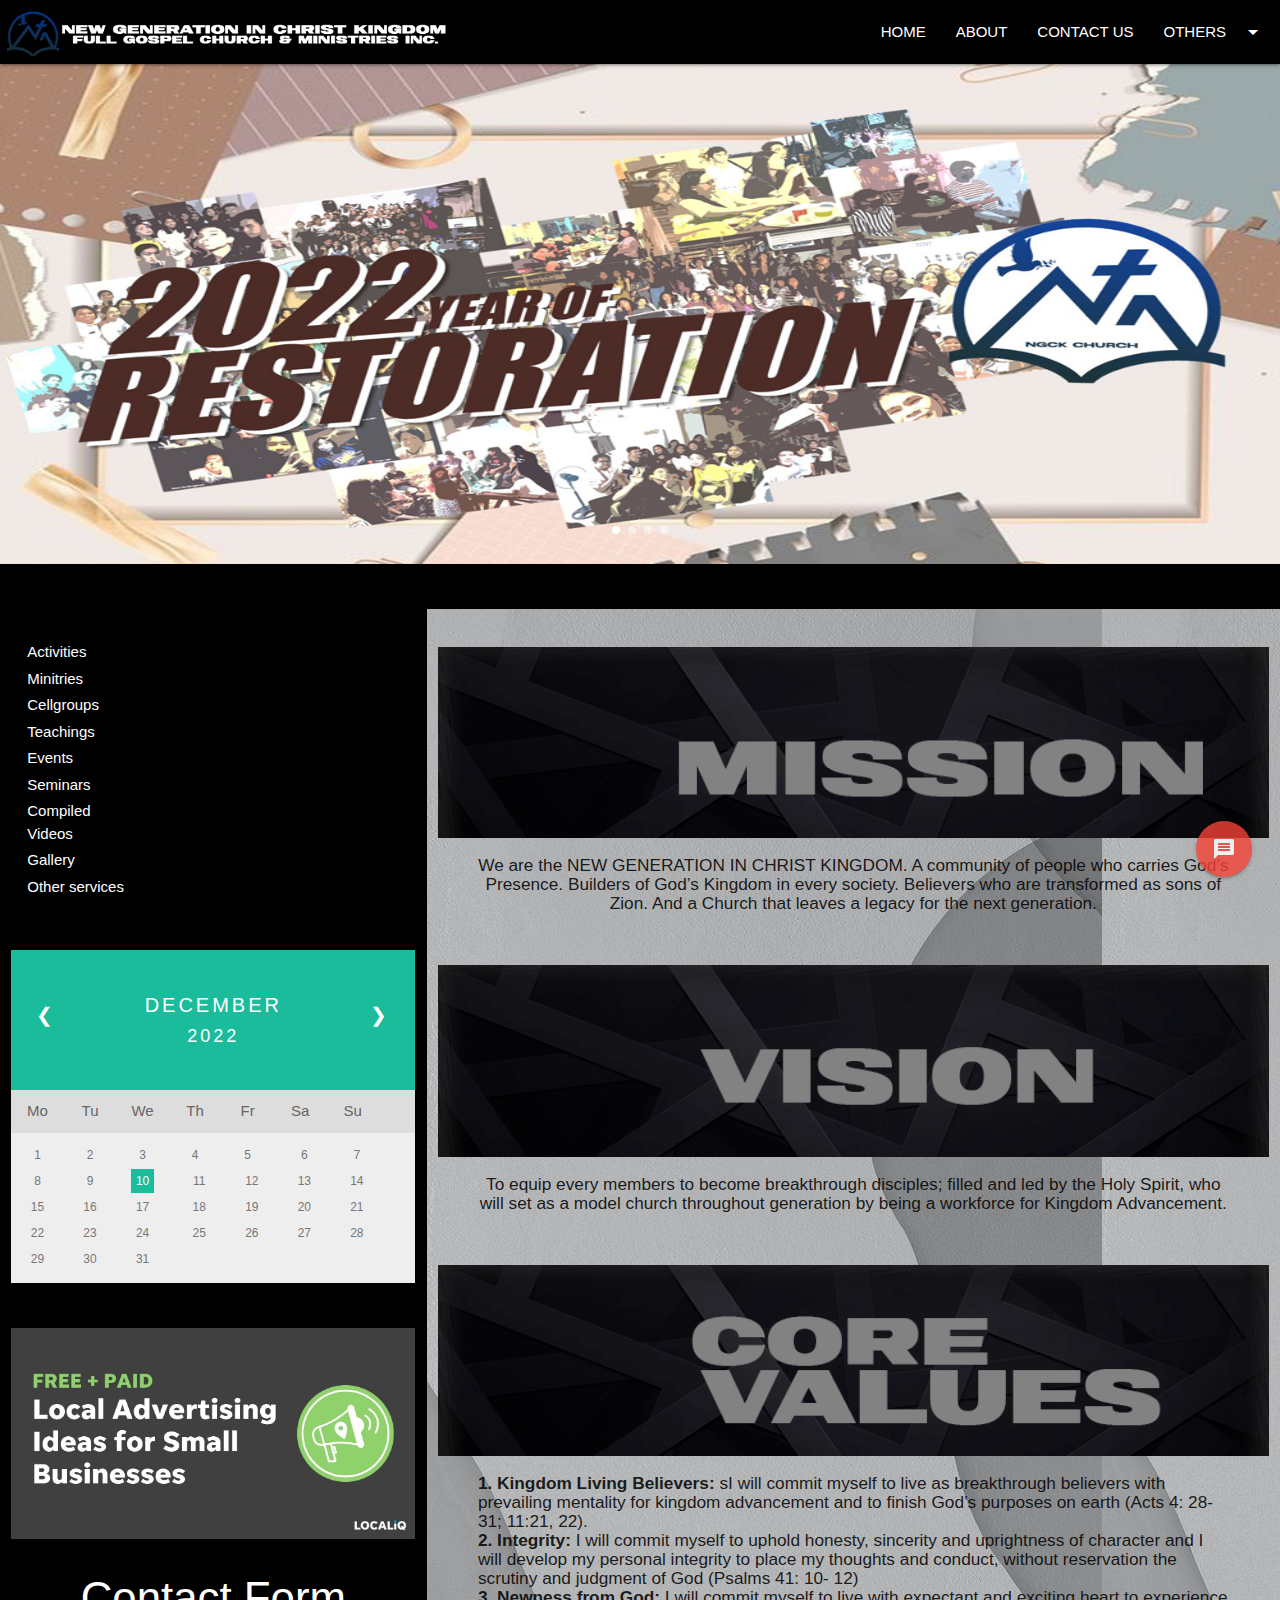
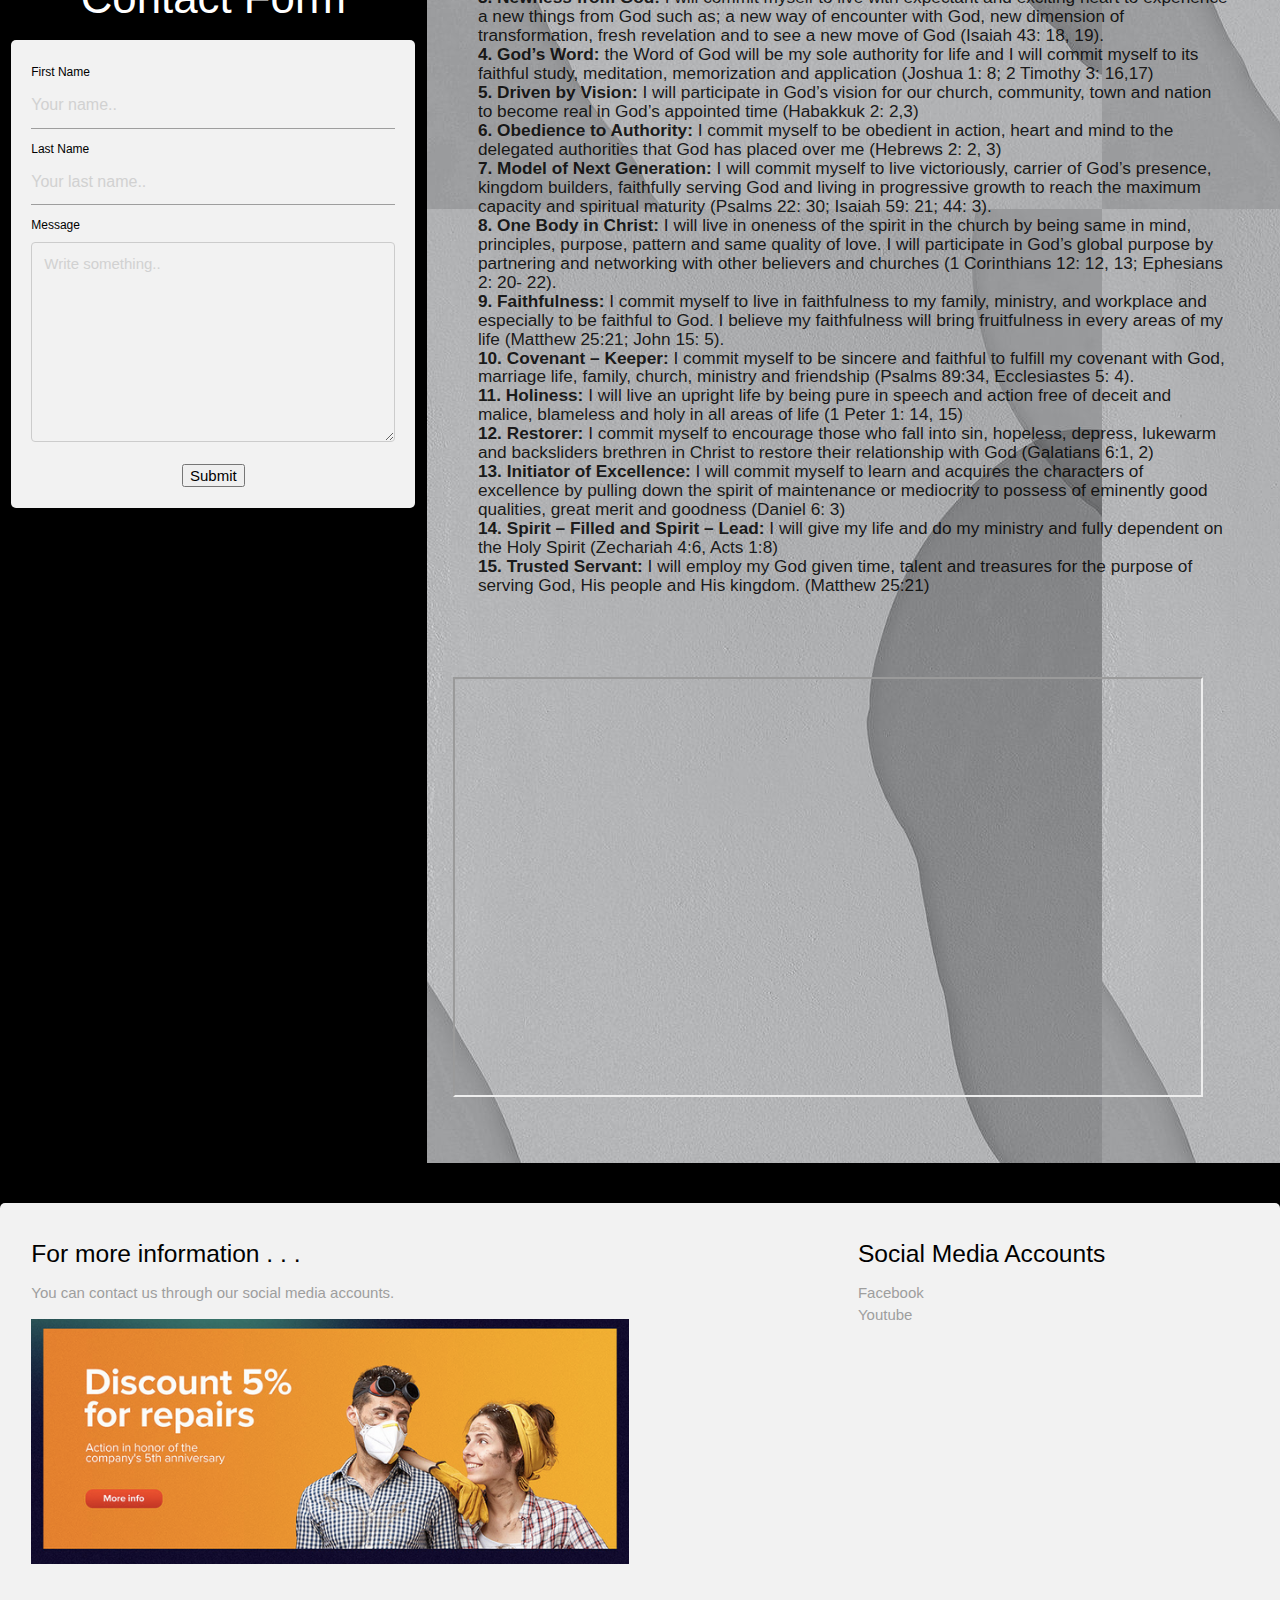
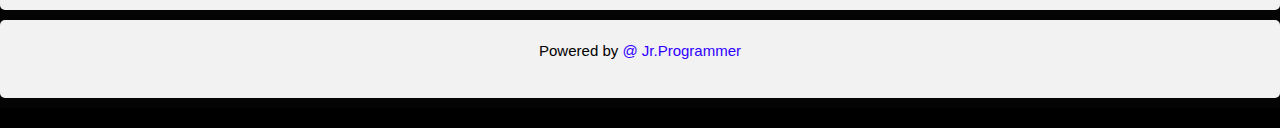
<file: main.html>
<!DOCTYPE html>
<html lang="en">
<head>
    <meta charset="UTF-8">
    <meta http-equiv="X-UA-Compatible" content="IE=edge">
    <meta name="viewport" content="width=device-width, initial-scale=1.0">
    <!-- Compiled and minified CSS -->
    <link rel="stylesheet" href="https://cdnjs.cloudflare.com/ajax/libs/materialize/1.0.0/css/materialize.min.css">
    <link href="https://fonts.googleapis.com/icon?family=Material+Icons" rel="stylesheet">
    <link rel="stylesheet" href="/css/style.css">
    <title>NGCK WEBDESIGN</title>
</head>

<body style="background-color: black;">

  
<!-- top navigation -->
<div >
    <div class="navbar-fixed">
        <nav>
          <div class="nav-wrapper" style="background-color: black;"> 
            <a href="#" class="brand-logo"><img src="/images/logo banner.png" 
              class="hide-on-med-and-down"style="width: 60%; margin-top:8px; margin-left:15 px;"></a>
            <a href="#" data-target="mobile-demo" class="sidenav-trigger">
                <i class="material-icons">menu</i></a>
                    <ul class="right hide-on-med-and-down">
                        <li><a href="index.html">HOME</a></li>
                        <li><a href="#about">ABOUT</a></li>
                        <li><a href="#contact">CONTACT US</a></li>
                        <li><ul id="dropdown2" class="dropdown-content"><br>
                          <li><a href="#login" class="waves-effect waves-light modal-trigger">
                            LOGIN</a></li>
                          <li><a href="#!">REGISTER</a></li>
                        </ul>
                        <a class="dropdown-trigger" href="#!" data-target="dropdown2">
                          OTHERS<i class="material-icons right">arrow_drop_down</i></a></li>
                    </ul>
          </div>
        </nav>
    </div>

          <!-- log in -->
          <div id="login" class="modal">
            <span onclick="document.getElementById('id01').style.display='none'" class="close" title="Close Modal">&times;</span>
            <form class="modal-content" action="/action_page.php">
              <div class="container">
                <h4>Login</h4>
                <p>Please fill in this form to create an account.</p>
                <hr>
                <label for="email"><b>Email</b></label>
                <input type="text" placeholder="Enter Email" name="email" required>
          
                <label for="psw"><b>Password</b></label>
                <input type="password" placeholder="Enter Password" name="psw" required>
         
                <div class="clearfix">
                  <button type="button" onclick="document.getElementById('login').style.display='none'" class="cancelbtn">Cancel</button>
                  <button type="submit" class="signupbtn">Sign Up</button>
                </div>
              </div>
            </form>
          </div>
    

    <!-- side navigation -->
    <ul class="sidenav" id="mobile-demo">
        <ul id="slide-out" class="sidenav"></ul>
        <li>
            <div class="user-view">
                <div class="background">
                <img src="/images/wallpaper.jpg" style="width:100%;">
            </div>  
                <a href="#user"><img class="circle" src="/images/loginlogo.png"></a>
                <a href="#name"><span class="black-text name"><strong>ADMIN</strong></span></a>
                <a href="#email"><span class="black-text email">admin@gmail.com</span></a>
        </li>

            <li><a href="index.html"><i class="material-icons">home</i>HOME</a></li>
            <li><a href="main.html"><i class="material-icons">help</i>ABOUT</a></li>
            <li><a href="#contact"><i class="material-icons">contacts</i>CONTACT US</a></li>
            <li><a href="/signup.html"><i class="material-icons">person</i>LOGOUT</a></li>    
            <li><div class="divider"></div></li>

            <img src="/images/local-advertising-ideas-social.jpg" style="width:100%;">
    </ul> 


    <!-- announcement slider --> 
    <div class="carousel carousel-slider center" style="height: 500px;">
    
        <div class="carousel-item red white-text" href="#one!">
          <img src="/images/ann.png" style="width:100%; height: 100%;">
        </div>
        <div class="carousel-item amber white-text" href="#two!">
          <img src="/images/temp1.jpg" style="width:100%; height: 100%;"  >
        </div>
        <div class="carousel-item green white-text" href="#three!">
          <img src="/images/pray.jpg" style="width:100%; height: 100%;"  >
        </div>
        <div class="carousel-item blue white-text" href="#four!">
          <img src="/images/testify.jpg" style="width:100%; height: 100%;"  >
        </div>
      </div>


    <!-- other services -->
    <div class="row">

        <div class="col s12 l4" style="background-color: black;">

          <div class="row">
            <div class="col s12 m9 l4">
           
              <ul class="section table-of-contents" ><br><br>
                <li><a href="activities.html" style="color: white;">Activities</a></li>
                <li><a href="ministries.html" style="color: white;">Minitries</a></li>
                <li><a href="cellgroups.html" style="color: white;">Cellgroups</a></li>
                <li><a href="teaching.html" style="color: white;">Teachings</a></li>
                <li><a href="events.html" style="color: white;">Events</a></li>
                <li><a href="seminars.html" style="color: white;">Seminars</a></li>
                <li><a href="videos.html" style="color: white;">Compiled Videos</a></li>
                <li><a href="gallery.html" style="color: white;">Gallery</a></li>
                <li><a href="services.html" style="color: white;">Other services</a></li>
              </ul>
            </div>
          </div>


          <!-- calendar -->      
          <div class="month">      
            <ul>
              <li class="prev">&#10094;</li>
              <li class="next">&#10095;</li>
              <li>
                December<br>
                <span style="font-size:18px">2022</span>
              </li>
            </ul>
          </div>
          
          <ul class="weekdays">
            <li>Mo</li><li>Tu</li><li>We</li><li>Th</li><li>Fr</li><li>Sa</li><li>Su</li>
          </ul>
          
          <ul class="days">  
            <li>1</li><li>2</li><li>3</li><li>4</li><li>5</li>
            <li>6</li><li>7</li><li>8</li><li>9</li><li><span class="active">10</span></li>
            <li>11</li><li>12</li><li>13</li><li>14</li><li>15</li><li>16</li><li>17</li>
            <li>18</li><li>19</li><li>20</li><li>21</li><li>22</li><li>23</li><li>24</li>
            <li>25</li><li>26</li><li>27</li><li>28</li><li>29</li><li>30</li><li>31</li>
          </ul><br><br>

          <img src ="/images/local-advertising-ideas-social.jpg" style="width: 100%;">

          <!-- contact form -->
        <div id="contact">
          <h3 style="color: white;"><center>Contact Form</center></h3>

              <div class="container">
                <form action="/action_page.php">
                  <label for="fname" style="color: black;">First Name</label>
                  <input type="text" id="fname" name="firstname" placeholder="Your name..">

                  <label for="lname" style="color: black;">Last Name</label>
                  <input type="text" id="lname" name="lastname" placeholder="Your last name..">

                  <label for="subject" style="color: black;">Message</label>
                  <textarea id="subject" name="subject" placeholder="Write something.." style="height:200px"></textarea>

                  <center><input type="submit" value="Submit"></center>
                </form>
              </div><br>

        </div>
      </div>
        <br><br>

   <!-- scrollspy -->

      <div class="row">
            <div class="col s12 l8" style="background-image: url(/images/bck.jpg);">
              <div id="about" class="section scrollspy">
              <!-- mission vission & core values -->
  
              <br>
              <img src ="/images/mission bg.png" style="width: 100%;">
  
              <h6 style="margin-left:40px; margin-right:40px ;"><center>
                We are the NEW GENERATION IN CHRIST KINGDOM. A community of people who carries God’s Presence. Builders of God’s Kingdom in every society. 
                Believers who are transformed as sons of Zion. And a Church that leaves a legacy for the next generation.
              </center></h6>
              <br><br>

              <img src="/images/vision bg.png"style="width: 100%;">
              <h6 style="margin-left:40px; margin-right:40px ;"><center>
                To equip every members to become breakthrough disciples; filled and led by the Holy Spirit, who will set as a model 
                church throughout generation by being a workforce for Kingdom Advancement.
              </center></h6><br><br>
    
              <img src="/images/values bg.png" style="width: 100%;">
              <h6 style="margin-left:40px; margin-right:40px ;">
                <b>1.	Kingdom Living Believers:</b>  sI will commit myself to live as breakthrough believers with prevailing mentality for kingdom advancement and to finish God’s purposes on earth (Acts 4: 28- 31; 11:21, 22).
                <br><b>2.	Integrity:</b>  I will commit myself to uphold honesty, sincerity and uprightness of character and I will develop my personal integrity to place my thoughts and conduct, without reservation the scrutiny and judgment of God (Psalms 41: 10- 12)
                <br><b>3.	Newness from God:</b> I will commit myself to live with expectant and exciting heart to experience a new things from God such as; a new way of encounter with God, new dimension of transformation, fresh revelation and to see a new move of God (Isaiah 43: 18, 19).
                <br><b>4.	God’s Word:</b>  the Word of God will be my sole authority for life and I will commit myself to its faithful study, meditation, memorization and application (Joshua 1: 8; 2 Timothy 3: 16,17)
                <br><b>5.	Driven by Vision:</b> I will participate in God’s vision for our church, community, town and nation to become real in God’s appointed time (Habakkuk 2: 2,3)
                <br><b>6.	Obedience to Authority:</b> I commit myself to be obedient in action, heart and mind to the delegated authorities that God has placed over me (Hebrews 2: 2, 3)
                <br><b>7.	Model of Next Generation:</b> I will commit myself to live victoriously, carrier of God’s presence, kingdom builders, faithfully serving God and living in progressive growth to reach the maximum capacity and spiritual maturity (Psalms 22: 30; Isaiah 59: 21; 44: 3).
                <br><b>8.	One Body in Christ:</b> I will live in oneness of the spirit in the church by being same in mind, principles, purpose, pattern and same quality of love. I will participate in God’s global purpose by partnering and networking with other believers and churches (1 Corinthians 12: 12, 13; Ephesians 2: 20- 22).
                <br><b>9.	Faithfulness:</b> I commit myself to live in faithfulness to my family, ministry, and workplace and especially to be faithful to God. I believe my faithfulness will bring fruitfulness in every areas of my life (Matthew 25:21; John 15: 5).
                <br><b>10.	Covenant – Keeper:</b> I commit myself to be sincere and faithful to fulfill my covenant with God, marriage life, family, church, ministry and friendship (Psalms 89:34, Ecclesiastes 5: 4).
                <br><b>11.	Holiness:</b> I will live an upright life by being pure in speech and action free of deceit and malice, blameless and holy in all areas of life (1 Peter 1: 14, 15)
                <br><b>12.	Restorer:</b> I commit myself to encourage those who fall into sin, hopeless, depress, lukewarm and backsliders brethren in Christ to restore their relationship with God (Galatians 6:1, 2)
                <br><b>13.	Initiator of Excellence:</b>  I will commit myself to learn and acquires the characters of excellence by pulling down the spirit of maintenance or mediocrity to possess of eminently good qualities, great merit and goodness (Daniel 6: 3)
                <br><b>14.	Spirit – Filled and Spirit – Lead:</b> I will give my life and do my ministry and fully dependent on the Holy Spirit (Zechariah 4:6, Acts 1:8)
                <br><b>15.	Trusted Servant:</b> I will employ my God given time, talent and treasures for the purpose of serving God, His people and His kingdom. (Matthew 25:21)


              </h6><br><br>
  
          </div>
    
          <div id="structure" class="section scrollspy">
        
            <div style="margin-left:15px;">
              <iframe width="750" height="420" src="https://www.youtube.com/embed/KoBnxYg1ueI">
              </iframe>
              </div>
              
          </div>
    
          <div id="initialization" class="section scrollspy">
            <p></p>
          </div>
        </div>
      </div>

      <div class="fixed-action-btn ">
        <a href="#message" class="btn-floating btn-large red open-button" onclick="openForm()">
          <i class="large material-icons">message</i>
        </a>
    </div>

     <!-- message  Structure -->
     <div class="chat-popup" id="message">
        <form action="/action_page.php" class="form-container">
          <h5>Chat</h5>
      
          <label for="msg"><b>Message</b></label>
          <textarea placeholder="Type message.." name="msg" required></textarea>
      
          <button type="submit" class="btn">Send</button>
          <button type="button" class="btn cancel" onclick="closeForm()">Close</button>
        </form>
      </div>

      
      <footer class="page-footer" style="background-color: black;">
        <div class="container">
          <div class="row">
            <div class="col l6 s12">
              <h5 class="black-text">For more information . . .</h5>
              <p class="grey-text ">You can contact us through our social media accounts.</p>
              <img src="/images/adver.png" style="width:100%;">
            </div>
            <div class="col l4 offset-l2 s12">
              <h5 class="black-text">Social Media Accounts</h5>
              <ul>
                <li><a class="grey-text " href="https://www.facebook.com/groups/3776354172438414">Facebook</a></li>
                <li><a class="grey-text " href="https://www.youtube.com/@NGCKOfficialTV">Youtube</a></li>
                <li><a class="grey-text " href="#!"></a></li>
                <li><a class="grey-text " href="#!"></a></li>
              </ul>
            </div>
          </div>
        </div>
        <div class="footer-copyright">
          <div class="container">
          <center>
          <a class="black-text" href="#!"> Powered by<font style="color: rgb(47, 0, 255);">
            @ Jr.Programmer</font></a></p></a></center>
          </div>
        </div>
      </footer>


<!-- Compiled and minified JavaScript -->
<script src="https://cdnjs.cloudflare.com/ajax/libs/jquery/3.6.1/jquery.min.js"></script>
<!-- Compiled and minified JavaScript -->
<script src="https://cdnjs.cloudflare.com/ajax/libs/materialize/1.0.0/js/materialize.min.js"></script>


<script>
  function openForm() {
    document.getElementById("message").style.display = "block";
  }
  
  function closeForm() {
    document.getElementById("message").style.display = "none";
  }
  </script>

<script>
    $(document).ready(function(){
        $('.sidenav').sidenav();
        $('.dropdown-trigger').dropdown();
        $('.scrollspy').scrollSpy();
        $('.modal').modal();
        $('.carousel.carousel-slider').carousel({
            fullWidth: true,
            indicators: true
  });
  });
  

  setInterval(function(){
            $('.carousel').carousel('next');
        },4000);
</script>   

</body>
</html>
</file>
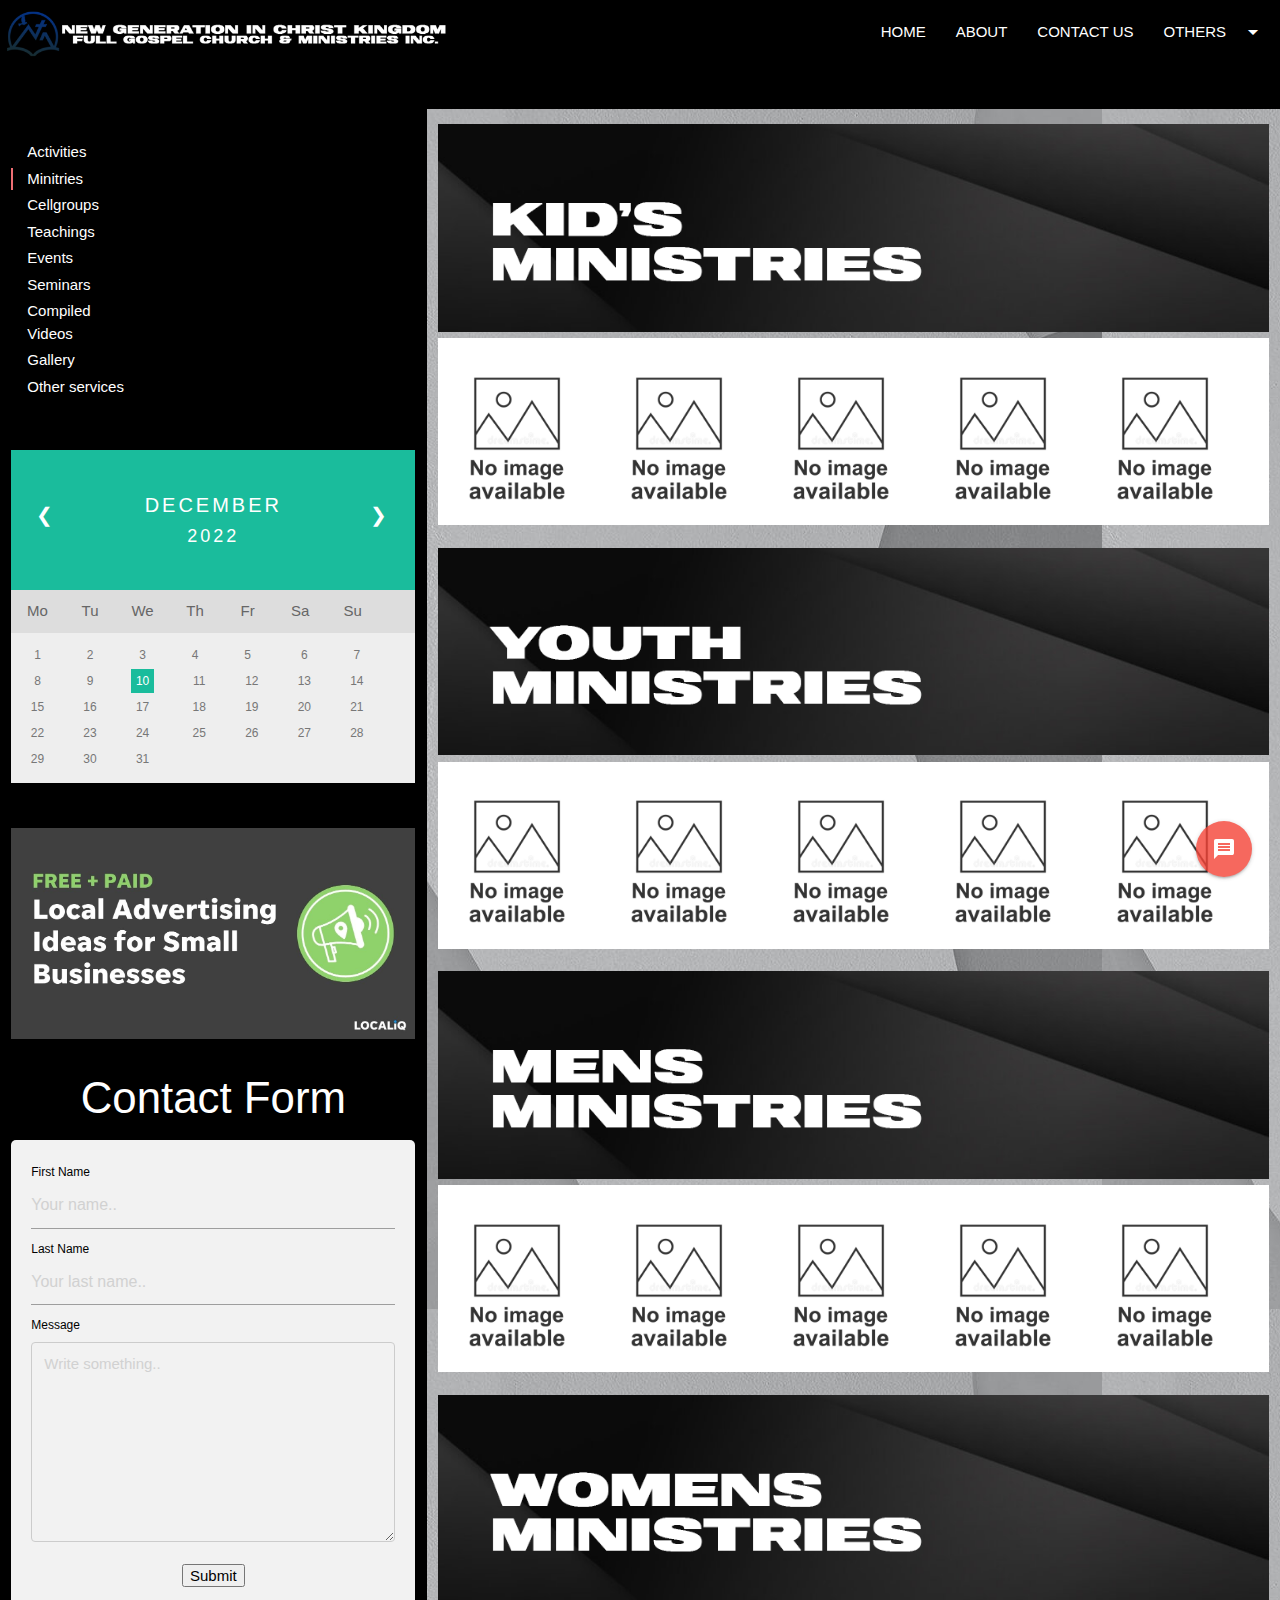
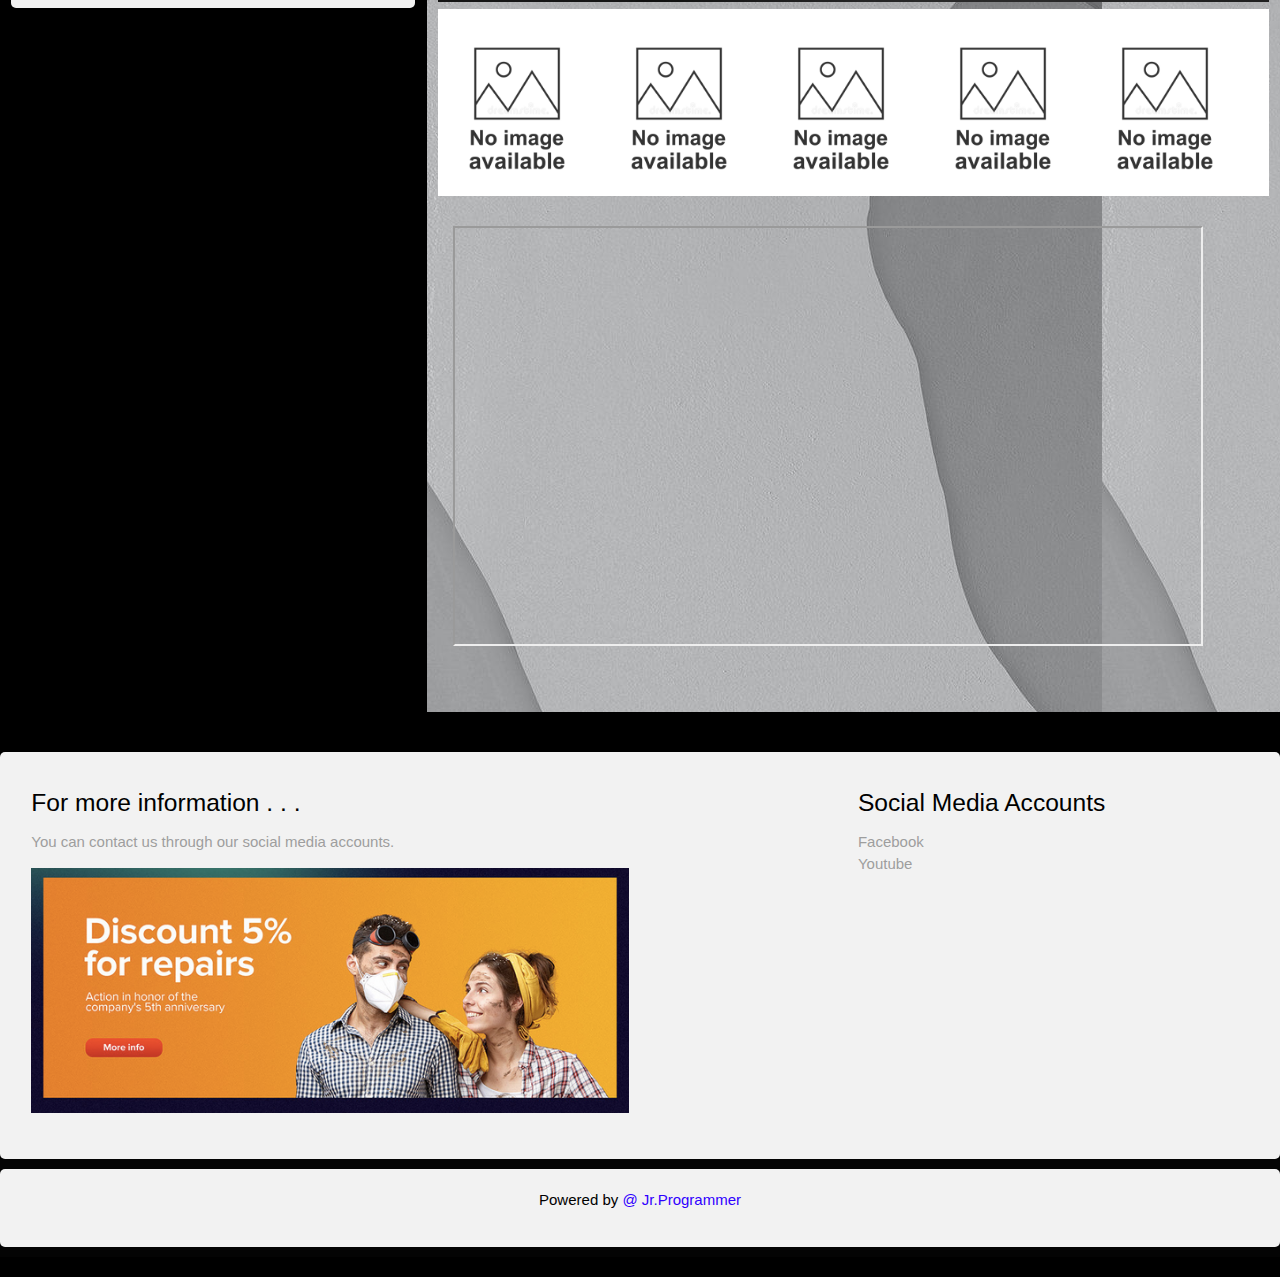
<file: ministries.html>
<!DOCTYPE html>
<html lang="en">
<head>
    <meta charset="UTF-8">
    <meta http-equiv="X-UA-Compatible" content="IE=edge">
    <meta name="viewport" content="width=device-width, initial-scale=1.0">
    <!-- Compiled and minified CSS -->
    <link rel="stylesheet" href="https://cdnjs.cloudflare.com/ajax/libs/materialize/1.0.0/css/materialize.min.css">
    <link href="https://fonts.googleapis.com/icon?family=Material+Icons" rel="stylesheet">
    <link rel="stylesheet" href="/css/style.css">
    <title>NGCK WEBDESIGN</title>
</head>

<body style="background-color: black;">

  
<!-- top navigation -->
<div >
    <div class="navbar-fixed">
        <nav>
          <div class="nav-wrapper" style="background-color: black;"> 
            <a href="#" class="brand-logo"><img src="/images/logo banner.png" 
              class="hide-on-med-and-down"style="width: 60%; margin-top:8px; margin-left:15 px;"></a>
            <a href="#" data-target="mobile-demo" class="sidenav-trigger">
                <i class="material-icons">menu</i></a>
                    <ul class="right hide-on-med-and-down">
                        <li><a href="index.html">HOME</a></li>
                        <li><a href="#about">ABOUT</a></li>
                        <li><a href="#contact">CONTACT US</a></li>
                        <li><ul id="dropdown2" class="dropdown-content"><br>
                          <li><a href="#modal1" class="waves-effect waves-light modal-trigger">
                            LOGIN</a></li>
                           
                          <li><a href="#!">REGISTER</a></li>
                        </ul>
                        <a class="dropdown-trigger" href="#!" data-target="dropdown2">
                          OTHERS<i class="material-icons right">arrow_drop_down</i></a></li>
                    </ul>
          </div>
        </nav>
    </div>

     <!-- Modal Structure -->
     <div id="modal1" class="modal">
      <div class="modal-content">
        <h4>ALERT!!!</h4>
        <p>Not Available as of this time . . .</p>
      </div>
      <div class="modal-footer">
        <a href="#!" class="modal-close waves-effect waves-green btn-flat">Close</a>
      </div>
    </div>  
    

    <!-- side navigation -->
    <ul class="sidenav" id="mobile-demo">
        <ul id="slide-out" class="sidenav"></ul>
        <li>
            <div class="user-view">
                <div class="background">
                <img src="/images/wallpaper.jpg" style="width:100%;">
            </div>  
                <a href="#user"><img class="circle" src="/images/loginlogo.png"></a>
                <a href="#name"><span class="black-text name"><strong>ADMIN</strong></span></a>
                <a href="#email"><span class="black-text email">admin@gmail.com</span></a>
        </li>

        <li><a href="index.html"><i class="material-icons">home</i>HOME</a></li>
        <li><a href="main.html"><i class="material-icons">help</i>ABOUT</a></li>
        <li><a href="#contact"><i class="material-icons">contacts</i>CONTACT US</a></li>
        <li><a href="/signup.html"><i class="material-icons">person</i>LOGOUT</a></li>    
        <li><div class="divider"></div></li>
            <img src="/images/local-advertising-ideas-social.jpg" style="width:100%;">
    </ul> 



    <!-- other services -->
    <div class="row">

        <div class="col s12 l4" style="background-color: black;">

          <div class="row">
            <div class="col s12 m9 l4">
           
              <ul class="section table-of-contents" ><br><br>
                <li><a href="activities.html" style="color: white;">Activities</a></li>
                <li><a href="ministries.html" style="color: white;" class="active">Minitries</a></li>
                <li><a href="cellgroups.html" style="color: white;">Cellgroups</a></li>
                <li><a href="teaching.html" style="color: white;">Teachings</a></li>
                <li><a href="events.html" style="color: white;">Events</a></li>
                <li><a href="seminars.html" style="color: white;">Seminars</a></li>
                <li><a href="videos.html" style="color: white;">Compiled Videos</a></li>
                <li><a href="gallery.html" style="color: white;">Gallery</a></li>
                <li><a href="services.html" style="color: white;">Other services</a></li>
              </ul>
            </div>
          </div>


          <!-- calendar -->      
          <div class="month">      
            <ul>
              <li class="prev">&#10094;</li>
              <li class="next">&#10095;</li>
              <li>
                December<br>
                <span style="font-size:18px">2022</span>
              </li>
            </ul>
          </div>
          
          <ul class="weekdays">
            <li>Mo</li><li>Tu</li><li>We</li><li>Th</li><li>Fr</li><li>Sa</li><li>Su</li>
          </ul>
          
          <ul class="days">  
            <li>1</li><li>2</li><li>3</li><li>4</li><li>5</li>
            <li>6</li><li>7</li><li>8</li><li>9</li><li><span class="active">10</span></li>
            <li>11</li><li>12</li><li>13</li><li>14</li><li>15</li><li>16</li><li>17</li>
            <li>18</li><li>19</li><li>20</li><li>21</li><li>22</li><li>23</li><li>24</li>
            <li>25</li><li>26</li><li>27</li><li>28</li><li>29</li><li>30</li><li>31</li>
          </ul><br><br>

          <img src ="/images/local-advertising-ideas-social.jpg" style="width: 100%;">

          <!-- contact form -->
        <div id="contact">
          <h3 style="color: white;"><center>Contact Form</center></h3>

              <div class="container">
                <form action="/action_page.php">
                  <label for="fname" style="color: black;">First Name</label>
                  <input type="text" id="fname" name="firstname" placeholder="Your name..">

                  <label for="lname" style="color: black;">Last Name</label>
                  <input type="text" id="lname" name="lastname" placeholder="Your last name..">

                  <label for="subject" style="color: black;">Message</label>
                  <textarea id="subject" name="subject" placeholder="Write something.." style="height:200px"></textarea>

                  <center><input type="submit" value="Submit"></center>
                </form>
              </div><br>

        </div>
      </div>
        <br><br>

   <!-- scrollspy -->

      <div class="row">
            <div class="col s12 l8" style="background-image: url(/images/bck.jpg);">
              <div id="about" class="section scrollspy">

                <div>
                  <img src="/images/kids.png" style="width: 100%;">
                  <div style="background-color: white;">
                    <br>
                    <img src="/images/no image available.jpg" style="width:19%;">
                    <img src="/images/no image available.jpg" style="width:19%;">
                    <img src="/images/no image available.jpg" style="width:19%;">
                    <img src="/images/no image available.jpg" style="width:19%;">
                    <img src="/images/no image available.jpg" style="width:19%;">
                    <br>
                  </div>
                </div>
                <br>
                <div>
                  <img src="/images/youth.png" style="width: 100%;">
                  <div style="background-color: white;">
                    <br>
                    <img src="/images/no image available.jpg" style="width:19%;">
                    <img src="/images/no image available.jpg" style="width:19%;">
                    <img src="/images/no image available.jpg" style="width:19%;">
                    <img src="/images/no image available.jpg" style="width:19%;">
                    <img src="/images/no image available.jpg" style="width:19%;">
                    <br>
                  </div>
                </div>
                <br>
                <div>
                  <img src="/images/mens.png" style="width: 100%;">
                  <div style="background-color: white;">
                    <br>
                    <img src="/images/no image available.jpg" style="width:19%;">
                    <img src="/images/no image available.jpg" style="width:19%;">
                    <img src="/images/no image available.jpg" style="width:19%;">
                    <img src="/images/no image available.jpg" style="width:19%;">
                    <img src="/images/no image available.jpg" style="width:19%;">
                    <br>
                  </div>
                </div>
                <br>
                <div>
                  <img src="/images/womens.png" style="width: 100%;">
                  <div style="background-color: white;">
                    <br>
                    <img src="/images/no image available.jpg" style="width:19%;">
                    <img src="/images/no image available.jpg" style="width:19%;">
                    <img src="/images/no image available.jpg" style="width:19%;">
                    <img src="/images/no image available.jpg" style="width:19%;">
                    <img src="/images/no image available.jpg" style="width:19%;">
                    <br>
                  </div>
                </div>

  
          </div>
    
          <div id="structure" class="section scrollspy">
        
            <div style="margin-left:15px;">
              <iframe width="750" height="420" src="https://www.youtube.com/embed/4VXu6Agj-is">
              </iframe>
              </div>
              
          </div>
    
          <div id="initialization" class="section scrollspy">
            <p></p>
          </div>
        </div>
      </div>

      <div class="fixed-action-btn ">
        <a href="#message" class="btn-floating btn-large red open-button" onclick="openForm()">
          <i class="large material-icons">message</i>
        </a>
    </div>

     <!-- message  Structure -->
     <div class="chat-popup" id="message">
        <form action="/action_page.php" class="form-container">
          <h5>Chat</h5>
      
          <label for="msg"><b>Message</b></label>
          <textarea placeholder="Type message.." name="msg" required></textarea>
      
          <button type="submit" class="btn">Send</button>
          <button type="button" class="btn cancel" onclick="closeForm()">Close</button>
        </form>
      </div>
      
      <footer class="page-footer" style="background-color: black;">
        <div class="container">
          <div class="row">
            <div class="col l6 s12">
              <h5 class="black-text">For more information . . .</h5>
              <p class="grey-text ">You can contact us through our social media accounts.</p>
              <img src="/images/adver.png" style="width:100%;">
            </div>
            <div class="col l4 offset-l2 s12">
              <h5 class="black-text">Social Media Accounts</h5>
              <ul>
                <li><a class="grey-text " href="https://www.facebook.com/groups/3776354172438414">Facebook</a></li>
                <li><a class="grey-text " href="https://www.youtube.com/@NGCKOfficialTV">Youtube</a></li>
                <li><a class="grey-text " href="#!"></a></li>
                <li><a class="grey-text " href="#!"></a></li>
              </ul>
            </div>
          </div>
        </div>
        <div class="footer-copyright">
          <div class="container">
          <center>
          <a class="black-text" href="#!"> Powered by<font style="color: rgb(47, 0, 255);">
            @ Jr.Programmer</font></a></p></a></center>
          </div>
        </div>
      </footer>


<!-- Compiled and minified JavaScript -->
<script src="https://cdnjs.cloudflare.com/ajax/libs/jquery/3.6.1/jquery.min.js"></script>
<!-- Compiled and minified JavaScript -->
<script src="https://cdnjs.cloudflare.com/ajax/libs/materialize/1.0.0/js/materialize.min.js"></script>

<script>
  function openForm() {
    document.getElementById("message").style.display = "block";
  }
  
  function closeForm() {
    document.getElementById("message").style.display = "none";
  }
  </script>

<script>
    $(document).ready(function(){
        $('.sidenav').sidenav();
        $('.dropdown-trigger').dropdown();
        $('.scrollspy').scrollSpy();
        $('.modal').modal();
        $('.carousel.carousel-slider').carousel({
            fullWidth: true,
            indicators: true
  });
  });
  

  setInterval(function(){
            $('.carousel').carousel('next');
        },4000);
</script>   

</body>
</html>
</file>
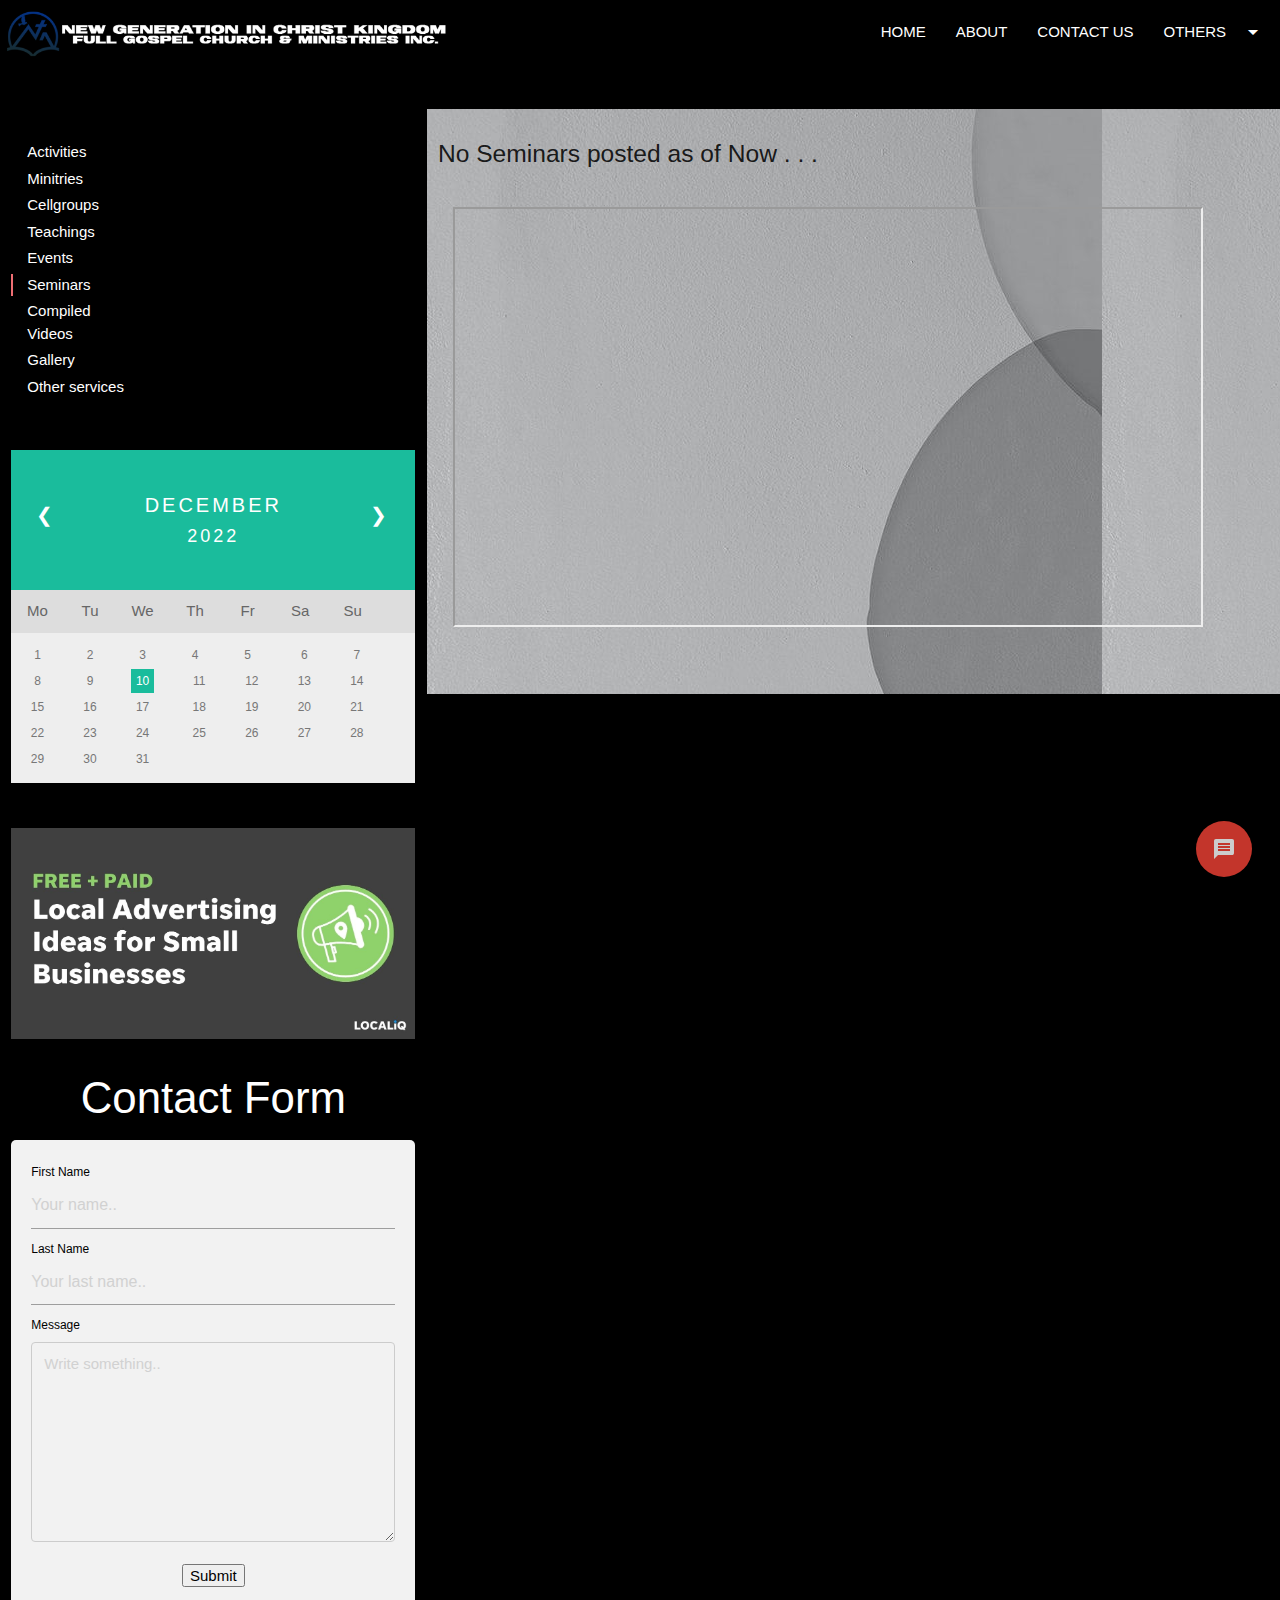
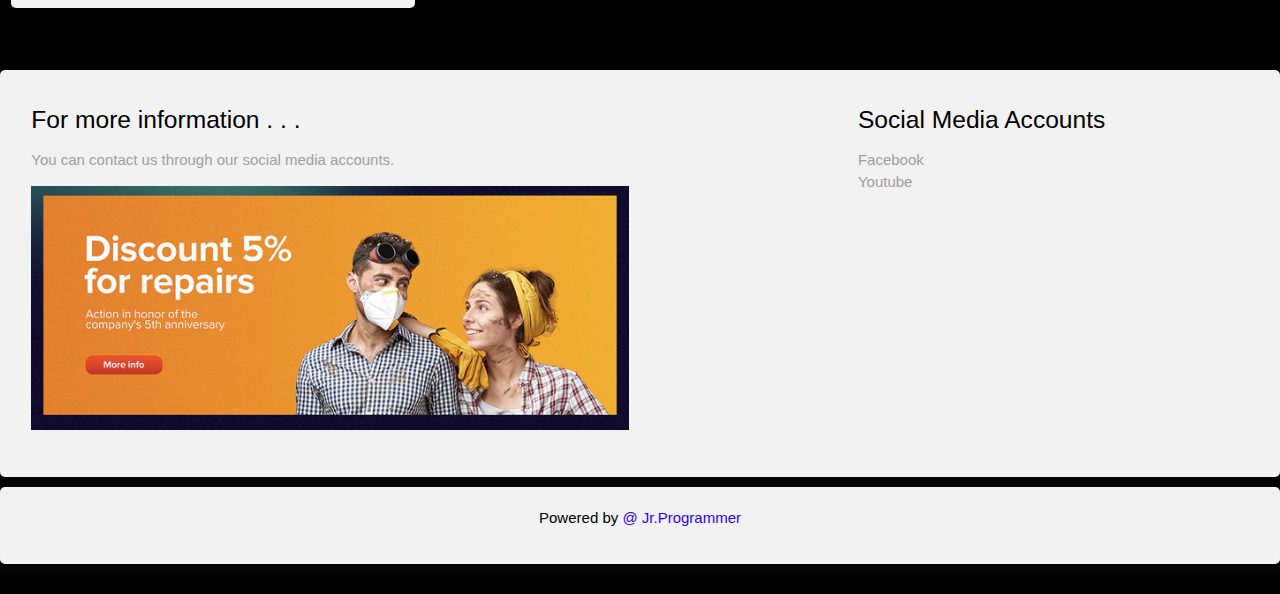
<file: seminars.html>
<!DOCTYPE html>
<html lang="en">
<head>
    <meta charset="UTF-8">
    <meta http-equiv="X-UA-Compatible" content="IE=edge">
    <meta name="viewport" content="width=device-width, initial-scale=1.0">
    <!-- Compiled and minified CSS -->
    <link rel="stylesheet" href="https://cdnjs.cloudflare.com/ajax/libs/materialize/1.0.0/css/materialize.min.css">
    <link href="https://fonts.googleapis.com/icon?family=Material+Icons" rel="stylesheet">
    <link rel="stylesheet" href="/css/style.css">
    <title>NGCK WEBDESIGN</title>
</head>

<body style="background-color: black;">

  
<!-- top navigation -->
<div >
    <div class="navbar-fixed">
        <nav>
          <div class="nav-wrapper" style="background-color: black;"> 
            <a href="#" class="brand-logo"><img src="/images/logo banner.png" 
              class="hide-on-med-and-down"style="width: 60%; margin-top:8px; margin-left:15 px;"></a>
            <a href="#" data-target="mobile-demo" class="sidenav-trigger">
                <i class="material-icons">menu</i></a>
                    <ul class="right hide-on-med-and-down">
                        <li><a href="index.html">HOME</a></li>
                        <li><a href="#about">ABOUT</a></li>
                        <li><a href="#contact">CONTACT US</a></li>
                        <li><ul id="dropdown2" class="dropdown-content"><br>
                          <li><a href="#modal1" class="waves-effect waves-light modal-trigger">
                            LOGIN</a></li>
                           
                          <li><a href="#!">REGISTER</a></li>
                        </ul>
                        <a class="dropdown-trigger" href="#!" data-target="dropdown2">
                          OTHERS<i class="material-icons right">arrow_drop_down</i></a></li>
                    </ul>
          </div>
        </nav>
    </div>

     <!-- Modal Structure -->
     <div id="modal1" class="modal">
      <div class="modal-content">
        <h4>ALERT!!!</h4>
        <p>Not Available as of this time . . .</p>
      </div>
      <div class="modal-footer">
        <a href="#!" class="modal-close waves-effect waves-green btn-flat">Close</a>
      </div>
    </div>  
    

    <!-- side navigation -->
    <ul class="sidenav" id="mobile-demo">
        <ul id="slide-out" class="sidenav"></ul>
        <li>
            <div class="user-view">
                <div class="background">
                <img src="/images/wallpaper.jpg" style="width:100%;">
            </div>  
                <a href="#user"><img class="circle" src="/images/loginlogo.png"></a>
                <a href="#name"><span class="black-text name"><strong>ADMIN</strong></span></a>
                <a href="#email"><span class="black-text email">admin@gmail.com</span></a>
        </li>

        <li><a href="index.html"><i class="material-icons">home</i>HOME</a></li>
        <li><a href="main.html"><i class="material-icons">help</i>ABOUT</a></li>
        <li><a href="#contact"><i class="material-icons">contacts</i>CONTACT US</a></li>
        <li><a href="/signup.html"><i class="material-icons">person</i>LOGOUT</a></li>    
        <li><div class="divider"></div></li>

            <img src="/images/local-advertising-ideas-social.jpg" style="width:100%;">
    </ul> 



    <!-- other services -->
    <div class="row">

        <div class="col s12 l4" style="background-color: black;">

          <div class="row">
            <div class="col s12 m9 l4">
           
              <ul class="section table-of-contents" ><br><br>
                <li><a href="activities.html" style="color: white;">Activities</a></li>
                <li><a href="ministries.html" style="color: white;">Minitries</a></li>
                <li><a href="cellgroups.html" style="color: white;">Cellgroups</a></li>
                <li><a href="teaching.html" style="color: white;" >Teachings</a></li>
                <li><a href="events.html" style="color: white;">Events</a></li>
                <li><a href="seminars.html" style="color: white;"class="active">Seminars</a></li>
                <li><a href="videos.html" style="color: white;">Compiled Videos</a></li>
                <li><a href="gallery.html" style="color: white;">Gallery</a></li>
                <li><a href="services.html" style="color: white;">Other services</a></li>
              </ul>
            </div>
          </div>


          <!-- calendar -->      
          <div class="month">      
            <ul>
              <li class="prev">&#10094;</li>
              <li class="next">&#10095;</li>
              <li>
                December<br>
                <span style="font-size:18px">2022</span>
              </li>
            </ul>
          </div>
          
          <ul class="weekdays">
            <li>Mo</li><li>Tu</li><li>We</li><li>Th</li><li>Fr</li><li>Sa</li><li>Su</li>
          </ul>
          
          <ul class="days">  
            <li>1</li><li>2</li><li>3</li><li>4</li><li>5</li>
            <li>6</li><li>7</li><li>8</li><li>9</li><li><span class="active">10</span></li>
            <li>11</li><li>12</li><li>13</li><li>14</li><li>15</li><li>16</li><li>17</li>
            <li>18</li><li>19</li><li>20</li><li>21</li><li>22</li><li>23</li><li>24</li>
            <li>25</li><li>26</li><li>27</li><li>28</li><li>29</li><li>30</li><li>31</li>
          </ul><br><br>

          <img src ="/images/local-advertising-ideas-social.jpg" style="width: 100%;">

          <!-- contact form -->
        <div id="contact">
          <h3 style="color: white;"><center>Contact Form</center></h3>

              <div class="container">
                <form action="/action_page.php">
                  <label for="fname" style="color: black;">First Name</label>
                  <input type="text" id="fname" name="firstname" placeholder="Your name..">

                  <label for="lname" style="color: black;">Last Name</label>
                  <input type="text" id="lname" name="lastname" placeholder="Your last name..">

                  <label for="subject" style="color: black;">Message</label>
                  <textarea id="subject" name="subject" placeholder="Write something.." style="height:200px"></textarea>

                  <center><input type="submit" value="Submit"></center>
                </form>
              </div><br>

        </div>
      </div>
        <br><br>

   <!-- scrollspy -->

      <div class="row">
            <div class="col s12 l8" style="background-image: url(/images/bck.jpg);">
              <div id="about" class="section scrollspy">

                <h5>No Seminars posted as of Now . . .</h5>
  
          </div>
    
          <div id="structure" class="section scrollspy">
        
            <div style="margin-left:15px;">
              <iframe width="750" height="420" src="https://www.youtube.com/embed/4VXu6Agj-is">
              </iframe>
              </div>
              
          </div>
    
          <div id="initialization" class="section scrollspy">
            <p></p>
          </div>
        </div>
      </div>

      <div class="fixed-action-btn ">
        <a href="#message" class="btn-floating btn-large red open-button" onclick="openForm()">
          <i class="large material-icons">message</i>
        </a>
    </div>

     <!-- message  Structure -->
     <div class="chat-popup" id="message">
        <form action="/action_page.php" class="form-container">
          <h5>Chat</h5>
      
          <label for="msg"><b>Message</b></label>
          <textarea placeholder="Type message.." name="msg" required></textarea>
      
          <button type="submit" class="btn">Send</button>
          <button type="button" class="btn cancel" onclick="closeForm()">Close</button>
        </form>
      </div>
      
      <footer class="page-footer" style="background-color: black;">
        <div class="container">
          <div class="row">
            <div class="col l6 s12">
              <h5 class="black-text">For more information . . .</h5>
              <p class="grey-text ">You can contact us through our social media accounts.</p>
              <img src="/images/adver.png" style="width:100%;">
            </div>
            <div class="col l4 offset-l2 s12">
              <h5 class="black-text">Social Media Accounts</h5>
              <ul>
                <li><a class="grey-text " href="https://www.facebook.com/groups/3776354172438414">Facebook</a></li>
                <li><a class="grey-text " href="https://www.youtube.com/@NGCKOfficialTV">Youtube</a></li>
                <li><a class="grey-text " href="#!"></a></li>
                <li><a class="grey-text " href="#!"></a></li>
              </ul>
            </div>
          </div>
        </div>
        <div class="footer-copyright">
          <div class="container">
          <center>
          <a class="black-text" href="#!"> Powered by<font style="color: rgb(47, 0, 255);">
            @ Jr.Programmer</font></a></p></a></center>
          </div>
        </div>
      </footer>


<!-- Compiled and minified JavaScript -->
<script src="https://cdnjs.cloudflare.com/ajax/libs/jquery/3.6.1/jquery.min.js"></script>
<!-- Compiled and minified JavaScript -->
<script src="https://cdnjs.cloudflare.com/ajax/libs/materialize/1.0.0/js/materialize.min.js"></script>


<script>
  function openForm() {
    document.getElementById("message").style.display = "block";
  }
  
  function closeForm() {
    document.getElementById("message").style.display = "none";
  }
  </script>
<script>
    $(document).ready(function(){
        $('.sidenav').sidenav();
        $('.dropdown-trigger').dropdown();
        $('.scrollspy').scrollSpy();
        $('.modal').modal();
        $('.carousel.carousel-slider').carousel({
            fullWidth: true,
            indicators: true
  });
  });
  

  setInterval(function(){
            $('.carousel').carousel('next');
        },4000);
</script>   

</body>
</html>
</file>
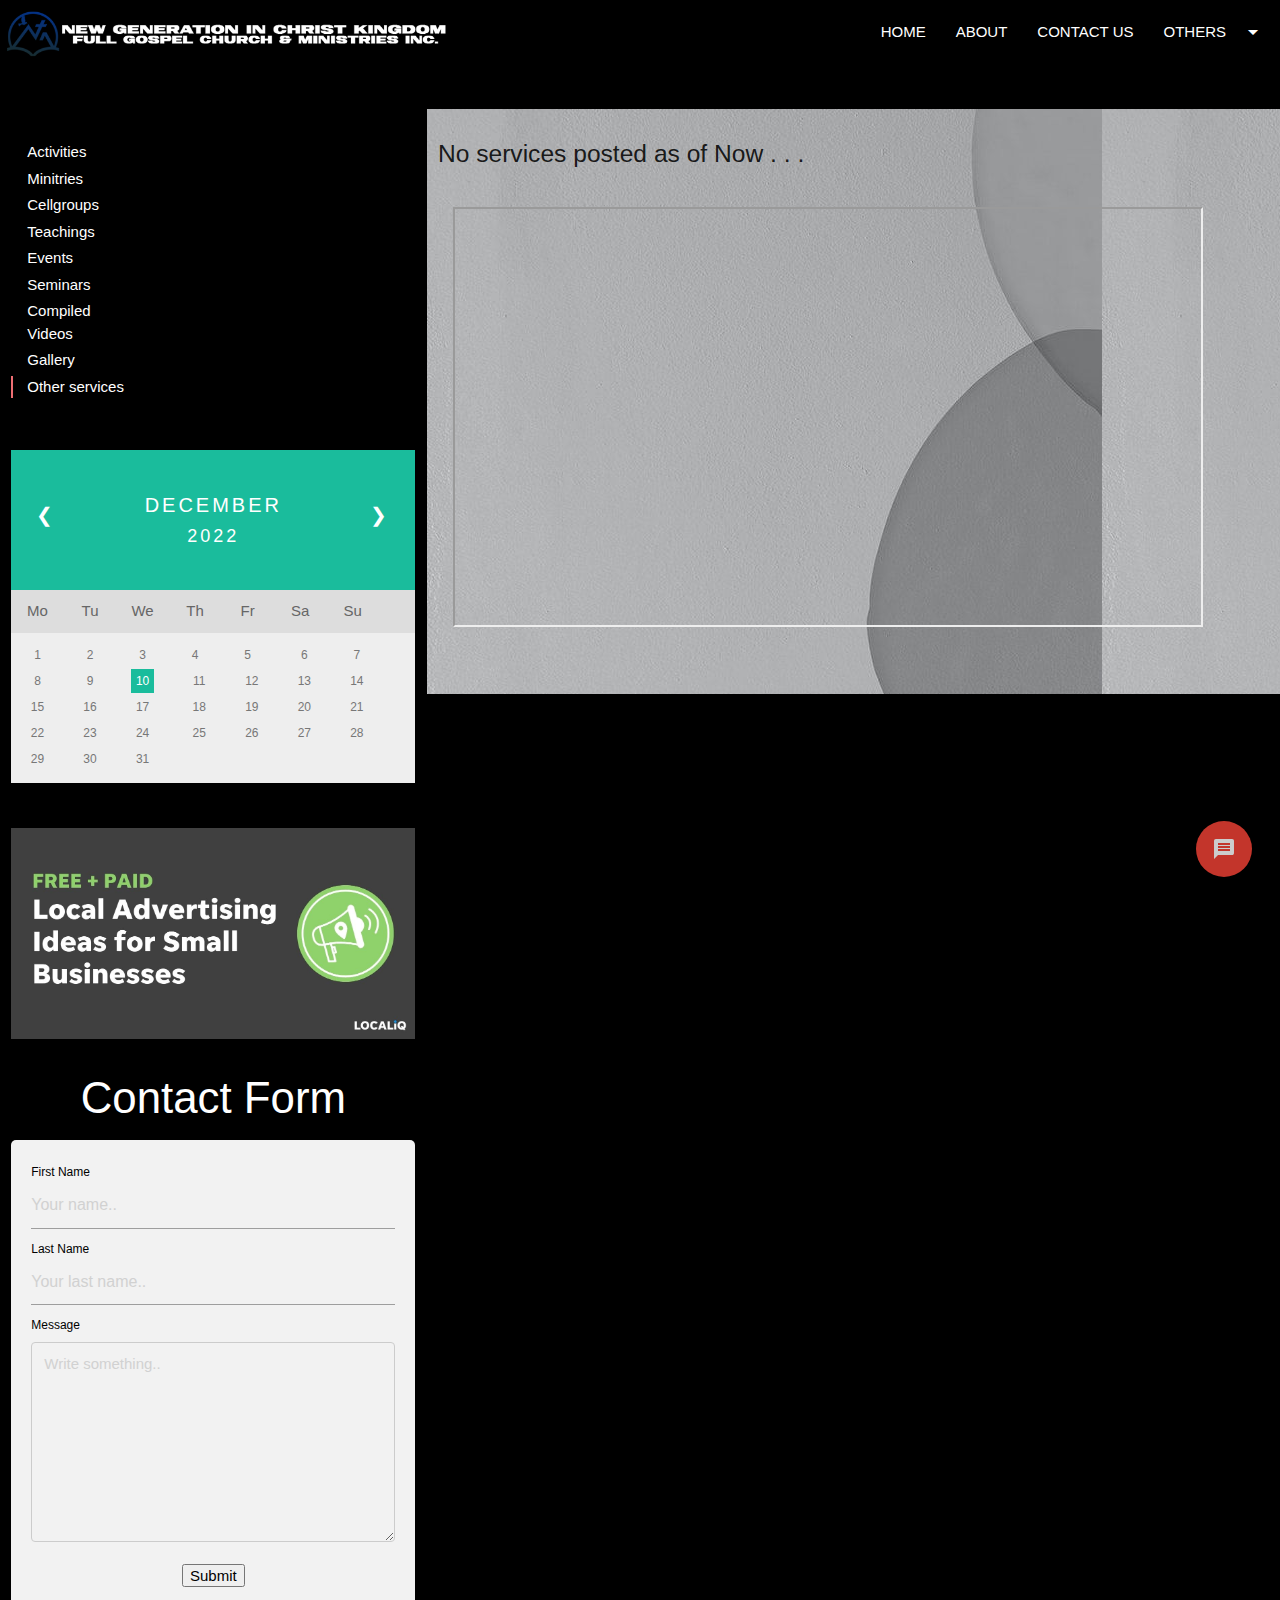
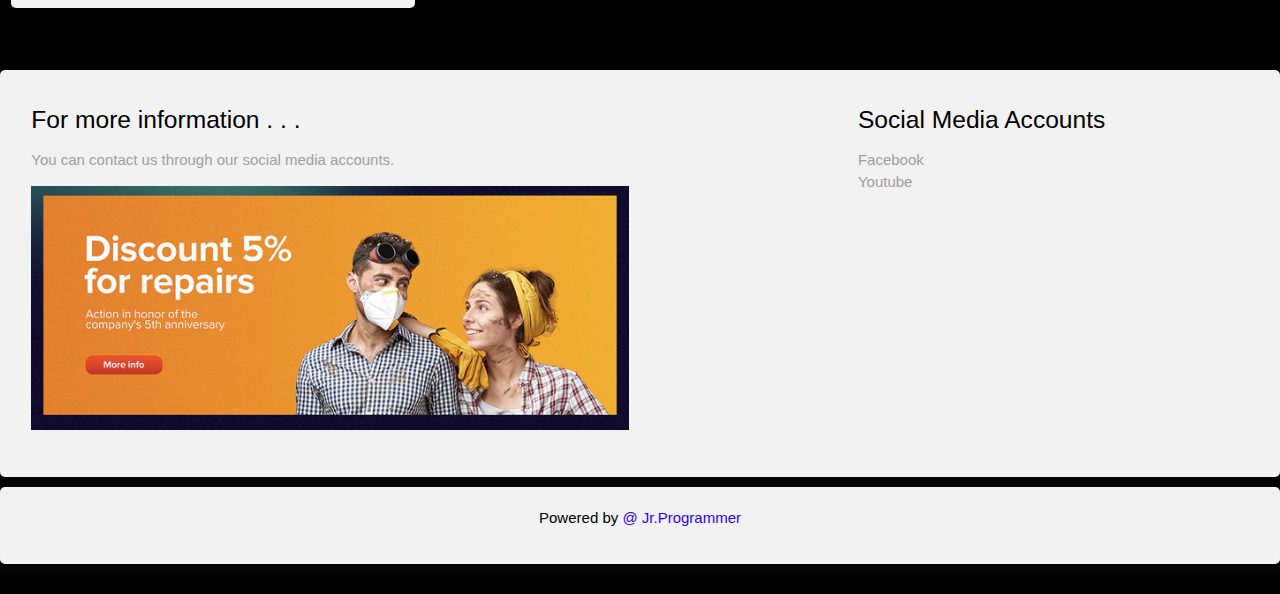
<file: services.html>
<!DOCTYPE html>
<html lang="en">
<head>
    <meta charset="UTF-8">
    <meta http-equiv="X-UA-Compatible" content="IE=edge">
    <meta name="viewport" content="width=device-width, initial-scale=1.0">
    <!-- Compiled and minified CSS -->
    <link rel="stylesheet" href="https://cdnjs.cloudflare.com/ajax/libs/materialize/1.0.0/css/materialize.min.css">
    <link href="https://fonts.googleapis.com/icon?family=Material+Icons" rel="stylesheet">
    <link rel="stylesheet" href="/css/style.css">
    <title>NGCK WEBDESIGN</title>
</head>

<body style="background-color: black;">

  
<!-- top navigation -->
<div >
    <div class="navbar-fixed">
        <nav>
          <div class="nav-wrapper" style="background-color: black;"> 
            <a href="#" class="brand-logo"><img src="/images/logo banner.png" 
              class="hide-on-med-and-down"style="width: 60%; margin-top:8px; margin-left:15 px;"></a>
            <a href="#" data-target="mobile-demo" class="sidenav-trigger">
                <i class="material-icons">menu</i></a>
                    <ul class="right hide-on-med-and-down">
                        <li><a href="index.html">HOME</a></li>
                        <li><a href="#about">ABOUT</a></li>
                        <li><a href="#contact">CONTACT US</a></li>
                        <li><ul id="dropdown2" class="dropdown-content"><br>
                          <li><a href="#modal1" class="waves-effect waves-light modal-trigger">
                            LOGIN</a></li>
                           
                          <li><a href="#!">REGISTER</a></li>
                        </ul>
                        <a class="dropdown-trigger" href="#!" data-target="dropdown2">
                          OTHERS<i class="material-icons right">arrow_drop_down</i></a></li>
                    </ul>
          </div>
        </nav>
    </div>

     <!-- Modal Structure -->
     <div id="modal1" class="modal">
      <div class="modal-content">
        <h4>ALERT!!!</h4>
        <p>Not Available as of this time . . .</p>
      </div>
      <div class="modal-footer">
        <a href="#!" class="modal-close waves-effect waves-green btn-flat">Close</a>
      </div>
    </div>  
    

    <!-- side navigation -->
    <ul class="sidenav" id="mobile-demo">
        <ul id="slide-out" class="sidenav"></ul>
        <li>
            <div class="user-view">
                <div class="background">
                <img src="/images/wallpaper.jpg" style="width:100%;">
            </div>  
                <a href="#user"><img class="circle" src="/images/loginlogo.png"></a>
                <a href="#name"><span class="black-text name"><strong>ADMIN</strong></span></a>
                <a href="#email"><span class="black-text email">admin@gmail.com</span></a>
        </li>

            <<li><a href="index.html"><i class="material-icons">home</i>HOME</a></li>
            <li><a href="main.html"><i class="material-icons">help</i>ABOUT</a></li>
            <li><a href="#contact"><i class="material-icons">contacts</i>CONTACT US</a></li>
            <li><a href="/signup.html"><i class="material-icons">person</i>LOGOUT</a></li>    
            <li><div class="divider"></div></li>

            <img src="/images/local-advertising-ideas-social.jpg" style="width:100%;">
    </ul> 



    <!-- other services -->
    <div class="row">

        <div class="col s12 l4" style="background-color: black;">

          <div class="row">
            <div class="col s12 m9 l4">
           
              <ul class="section table-of-contents" ><br><br>
                <li><a href="activities.html" style="color: white;">Activities</a></li>
                <li><a href="ministries.html" style="color: white;">Minitries</a></li>
                <li><a href="cellgroups.html" style="color: white;">Cellgroups</a></li>
                <li><a href="teaching.html" style="color: white;" >Teachings</a></li>
                <li><a href="events.html" style="color: white;">Events</a></li>
                <li><a href="seminars.html" style="color: white;">Seminars</a></li>
                <li><a href="videos.html" style="color: white;" >Compiled Videos</a></li>
                <li><a href="gallery.html" style="color: white;">Gallery</a></li>
                <li><a href="services.html" style="color: white;" class="active">Other services</a></li>
              </ul>
            </div>
          </div>


          <!-- calendar -->      
          <div class="month">      
            <ul>
              <li class="prev">&#10094;</li>
              <li class="next">&#10095;</li>
              <li>
                December<br>
                <span style="font-size:18px">2022</span>
              </li>
            </ul>
          </div>
          
          <ul class="weekdays">
            <li>Mo</li><li>Tu</li><li>We</li><li>Th</li><li>Fr</li><li>Sa</li><li>Su</li>
          </ul>
          
          <ul class="days">  
            <li>1</li><li>2</li><li>3</li><li>4</li><li>5</li>
            <li>6</li><li>7</li><li>8</li><li>9</li><li><span class="active">10</span></li>
            <li>11</li><li>12</li><li>13</li><li>14</li><li>15</li><li>16</li><li>17</li>
            <li>18</li><li>19</li><li>20</li><li>21</li><li>22</li><li>23</li><li>24</li>
            <li>25</li><li>26</li><li>27</li><li>28</li><li>29</li><li>30</li><li>31</li>
          </ul><br><br>

          <img src ="/images/local-advertising-ideas-social.jpg" style="width: 100%;">

          <!-- contact form -->
        <div id="contact">
          <h3 style="color: white;"><center>Contact Form</center></h3>

              <div class="container">
                <form action="/action_page.php">
                  <label for="fname" style="color: black;">First Name</label>
                  <input type="text" id="fname" name="firstname" placeholder="Your name..">

                  <label for="lname" style="color: black;">Last Name</label>
                  <input type="text" id="lname" name="lastname" placeholder="Your last name..">

                  <label for="subject" style="color: black;">Message</label>
                  <textarea id="subject" name="subject" placeholder="Write something.." style="height:200px"></textarea>

                  <center><input type="submit" value="Submit"></center>
                </form>
              </div><br>

        </div>
      </div>
        <br><br>

   <!-- scrollspy -->

      <div class="row">
            <div class="col s12 l8" style="background-image: url(/images/bck.jpg);">
              <div id="about" class="section scrollspy">

                <h5>No services posted as of Now . . .</h5>
  
          </div>
    
          <div id="structure" class="section scrollspy">
        
            <div style="margin-left:15px;">
              <iframe width="750" height="420" src="https://www.youtube.com/embed/4VXu6Agj-is">
              </iframe>
              </div>
              
          </div>
    
          <div id="initialization" class="section scrollspy">
            <p></p>
          </div>
        </div>
      </div>

      <div class="fixed-action-btn ">
        <a href="#message" class="btn-floating btn-large red open-button" onclick="openForm()">
          <i class="large material-icons">message</i>
        </a>
    </div>

     <!-- message  Structure -->
     <div class="chat-popup" id="message">
        <form action="/action_page.php" class="form-container">
          <h5>Chat</h5>
      
          <label for="msg"><b>Message</b></label>
          <textarea placeholder="Type message.." name="msg" required></textarea>
      
          <button type="submit" class="btn">Send</button>
          <button type="button" class="btn cancel" onclick="closeForm()">Close</button>
        </form>
      </div>
      
      <footer class="page-footer" style="background-color: black;">
        <div class="container">
          <div class="row">
            <div class="col l6 s12">
              <h5 class="black-text">For more information . . .</h5>
              <p class="grey-text ">You can contact us through our social media accounts.</p>
              <img src="/images/adver.png" style="width:100%;">
            </div>
            <div class="col l4 offset-l2 s12">
              <h5 class="black-text">Social Media Accounts</h5>
              <ul>
                <li><a class="grey-text " href="https://www.facebook.com/groups/3776354172438414">Facebook</a></li>
                <li><a class="grey-text " href="https://www.youtube.com/@NGCKOfficialTV">Youtube</a></li>
                <li><a class="grey-text " href="#!"></a></li>
                <li><a class="grey-text " href="#!"></a></li>
              </ul>
            </div>
          </div>
        </div>
        <div class="footer-copyright">
          <div class="container">
          <center>
          <a class="black-text" href="#!"> Powered by<font style="color: rgb(47, 0, 255);">
            @ Jr.Programmer</font></a></p></a></center>
          </div>
        </div>
      </footer>


<!-- Compiled and minified JavaScript -->
<script src="https://cdnjs.cloudflare.com/ajax/libs/jquery/3.6.1/jquery.min.js"></script>
<!-- Compiled and minified JavaScript -->
<script src="https://cdnjs.cloudflare.com/ajax/libs/materialize/1.0.0/js/materialize.min.js"></script>


<script>
  function openForm() {
    document.getElementById("message").style.display = "block";
  }
  
  function closeForm() {
    document.getElementById("message").style.display = "none";
  }
  </script>
<script>
    $(document).ready(function(){
        $('.sidenav').sidenav();
        $('.dropdown-trigger').dropdown();
        $('.scrollspy').scrollSpy();
        $('.modal').modal();
        $('.carousel.carousel-slider').carousel({
            fullWidth: true,
            indicators: true
  });
  });
  

  setInterval(function(){
            $('.carousel').carousel('next');
        },4000);
</script>   

</body>
</html>
</file>
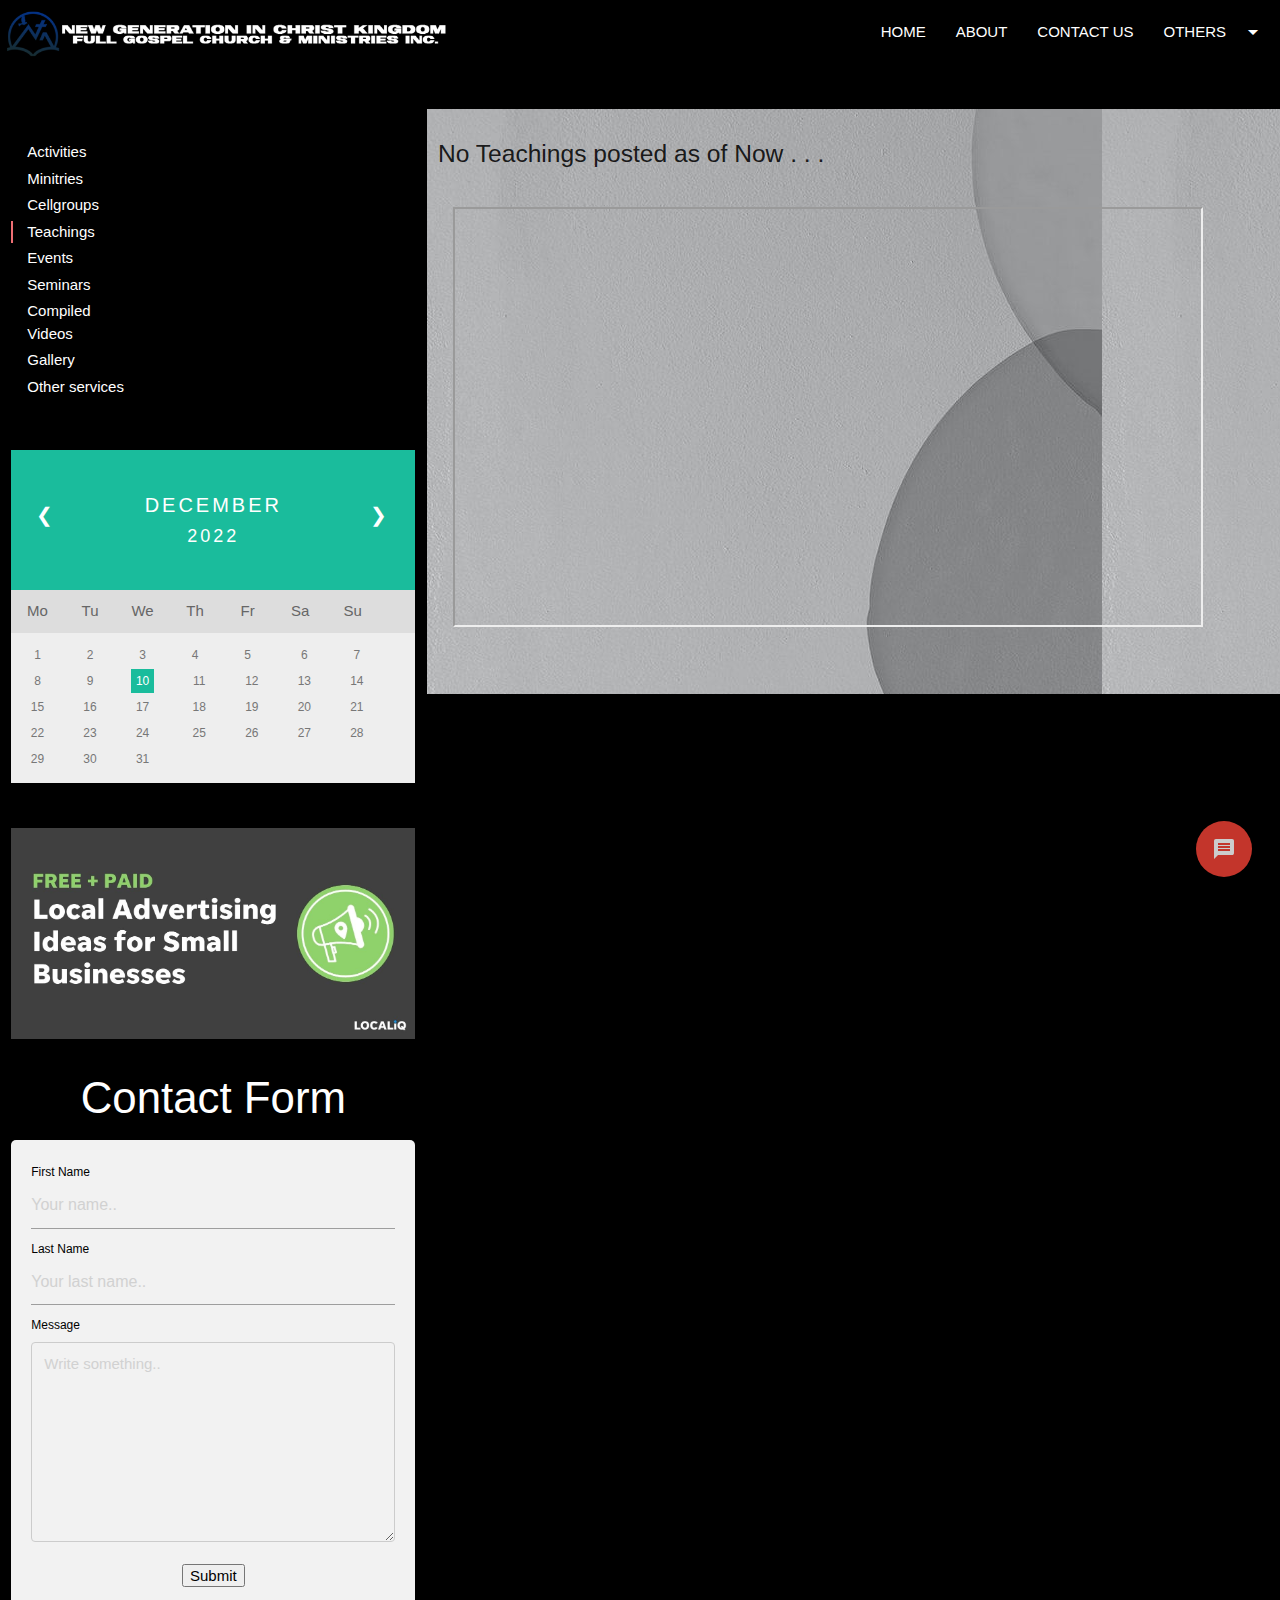
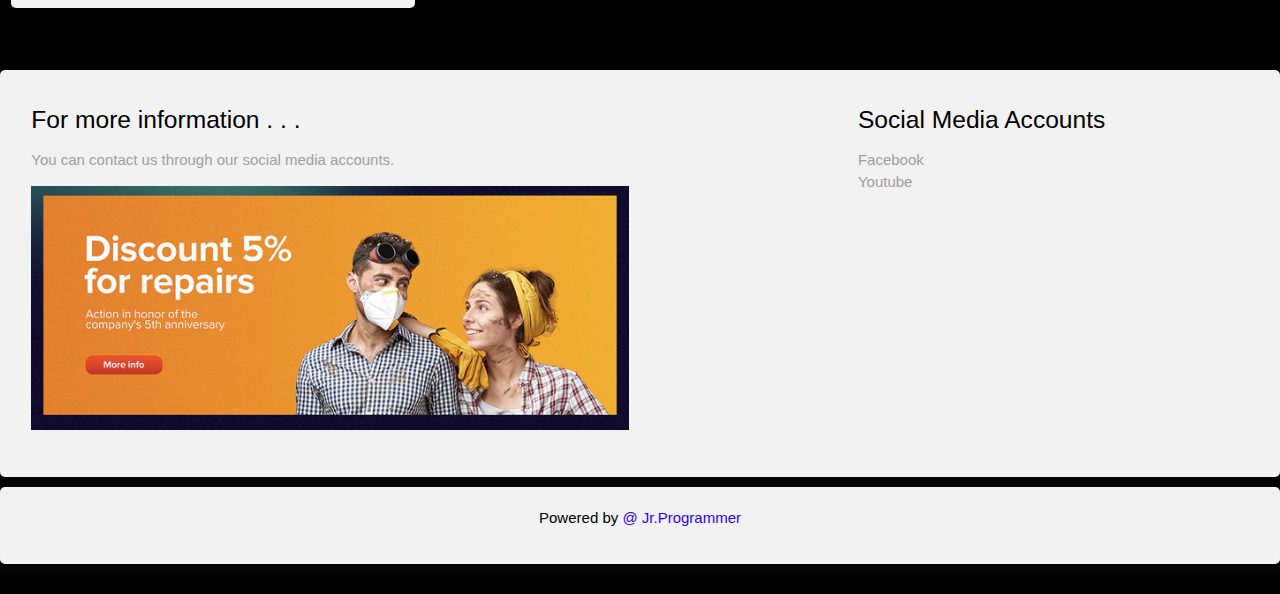
<file: teaching.html>
<!DOCTYPE html>
<html lang="en">
<head>
    <meta charset="UTF-8">
    <meta http-equiv="X-UA-Compatible" content="IE=edge">
    <meta name="viewport" content="width=device-width, initial-scale=1.0">
    <!-- Compiled and minified CSS -->
    <link rel="stylesheet" href="https://cdnjs.cloudflare.com/ajax/libs/materialize/1.0.0/css/materialize.min.css">
    <link href="https://fonts.googleapis.com/icon?family=Material+Icons" rel="stylesheet">
    <link rel="stylesheet" href="/css/style.css">
    <title>NGCK WEBDESIGN</title>
</head>

<body style="background-color: black;">

  
<!-- top navigation -->
<div >
    <div class="navbar-fixed">
        <nav>
          <div class="nav-wrapper" style="background-color: black;"> 
            <a href="#" class="brand-logo"><img src="/images/logo banner.png" 
              class="hide-on-med-and-down"style="width: 60%; margin-top:8px; margin-left:15 px;"></a>
            <a href="#" data-target="mobile-demo" class="sidenav-trigger">
                <i class="material-icons">menu</i></a>
                    <ul class="right hide-on-med-and-down">
                        <li><a href="index.html">HOME</a></li>
                        <li><a href="#about">ABOUT</a></li>
                        <li><a href="#contact">CONTACT US</a></li>
                        <li><ul id="dropdown2" class="dropdown-content"><br>
                          <li><a href="#modal1" class="waves-effect waves-light modal-trigger">
                            LOGIN</a></li>
                           
                          <li><a href="#!">REGISTER</a></li>
                        </ul>
                        <a class="dropdown-trigger" href="#!" data-target="dropdown2">
                          OTHERS<i class="material-icons right">arrow_drop_down</i></a></li>
                    </ul>
          </div>
        </nav>
    </div>

     <!-- Modal Structure -->
     <div id="modal1" class="modal">
      <div class="modal-content">
        <h4>ALERT!!!</h4>
        <p>Not Available as of this time . . .</p>
      </div>
      <div class="modal-footer">
        <a href="#!" class="modal-close waves-effect waves-green btn-flat">Close</a>
      </div>
    </div>  
    

    <!-- side navigation -->
    <ul class="sidenav" id="mobile-demo">
        <ul id="slide-out" class="sidenav"></ul>
        <li>
            <div class="user-view">
                <div class="background">
                <img src="/images/wallpaper.jpg" style="width:100%;">
            </div>  
                <a href="#user"><img class="circle" src="/images/loginlogo.png"></a>
                <a href="#name"><span class="black-text name"><strong>ADMIN</strong></span></a>
                <a href="#email"><span class="black-text email">admin@gmail.com</span></a>
        </li>

        <li><a href="index.html"><i class="material-icons">home</i>HOME</a></li>
        <li><a href="main.html"><i class="material-icons">help</i>ABOUT</a></li>
        <li><a href="#contact"><i class="material-icons">contacts</i>CONTACT US</a></li>
        <li><a href="/signup.html"><i class="material-icons">person</i>LOGOUT</a></li>    
        <li><div class="divider"></div></li>

            <img src="/images/local-advertising-ideas-social.jpg" style="width:100%;">
    </ul> 



    <!-- other services -->
    <div class="row">

        <div class="col s12 l4" style="background-color: black;">

          <div class="row">
            <div class="col s12 m9 l4">
           
              <ul class="section table-of-contents" ><br><br>
                <li><a href="activities.html" style="color: white;">Activities</a></li>
                <li><a href="ministries.html" style="color: white;">Minitries</a></li>
                <li><a href="cellgroups.html" style="color: white;">Cellgroups</a></li>
                <li><a href="teaching.html" style="color: white;" class="active">Teachings</a></li>
                <li><a href="events.html" style="color: white;">Events</a></li>
                <li><a href="seminars.html" style="color: white;">Seminars</a></li>
                <li><a href="videos.html" style="color: white;">Compiled Videos</a></li>
                <li><a href="gallery.html" style="color: white;">Gallery</a></li>
                <li><a href="services.html" style="color: white;">Other services</a></li>
              </ul>
            </div>
          </div>


          <!-- calendar -->      
          <div class="month">      
            <ul>
              <li class="prev">&#10094;</li>
              <li class="next">&#10095;</li>
              <li>
                December<br>
                <span style="font-size:18px">2022</span>
              </li>
            </ul>
          </div>
          
          <ul class="weekdays">
            <li>Mo</li><li>Tu</li><li>We</li><li>Th</li><li>Fr</li><li>Sa</li><li>Su</li>
          </ul>
          
          <ul class="days">  
            <li>1</li><li>2</li><li>3</li><li>4</li><li>5</li>
            <li>6</li><li>7</li><li>8</li><li>9</li><li><span class="active">10</span></li>
            <li>11</li><li>12</li><li>13</li><li>14</li><li>15</li><li>16</li><li>17</li>
            <li>18</li><li>19</li><li>20</li><li>21</li><li>22</li><li>23</li><li>24</li>
            <li>25</li><li>26</li><li>27</li><li>28</li><li>29</li><li>30</li><li>31</li>
          </ul><br><br>

          <img src ="/images/local-advertising-ideas-social.jpg" style="width: 100%;">

          <!-- contact form -->
        <div id="contact">
          <h3 style="color: white;"><center>Contact Form</center></h3>

              <div class="container">
                <form action="/action_page.php">
                  <label for="fname" style="color: black;">First Name</label>
                  <input type="text" id="fname" name="firstname" placeholder="Your name..">

                  <label for="lname" style="color: black;">Last Name</label>
                  <input type="text" id="lname" name="lastname" placeholder="Your last name..">

                  <label for="subject" style="color: black;">Message</label>
                  <textarea id="subject" name="subject" placeholder="Write something.." style="height:200px"></textarea>

                  <center><input type="submit" value="Submit"></center>
                </form>
              </div><br>

        </div>
      </div>
        <br><br>

   <!-- scrollspy -->

      <div class="row">
            <div class="col s12 l8" style="background-image: url(/images/bck.jpg);">
              <div id="about" class="section scrollspy">

                <h5>No Teachings posted as of Now . . .</h5>
  
          </div>
    
          <div id="structure" class="section scrollspy">
        
            <div style="margin-left:15px;">
              <iframe width="750" height="420" src="https://www.youtube.com/embed/4VXu6Agj-is">
              </iframe>
              </div>
              
          </div>
    
          <div id="initialization" class="section scrollspy">
            <p></p>
          </div>
        </div>
      </div>

      <div class="fixed-action-btn ">
        <a href="#message" class="btn-floating btn-large red open-button" onclick="openForm()">
          <i class="large material-icons">message</i>
        </a>
    </div>

     <!-- message  Structure -->
     <div class="chat-popup" id="message">
        <form action="/action_page.php" class="form-container">
          <h5>Chat</h5>
      
          <label for="msg"><b>Message</b></label>
          <textarea placeholder="Type message.." name="msg" required></textarea>
      
          <button type="submit" class="btn">Send</button>
          <button type="button" class="btn cancel" onclick="closeForm()">Close</button>
        </form>
      </div>
      
      <footer class="page-footer" style="background-color: black;">
        <div class="container">
          <div class="row">
            <div class="col l6 s12">
              <h5 class="black-text">For more information . . .</h5>
              <p class="grey-text ">You can contact us through our social media accounts.</p>
              <img src="/images/adver.png" style="width:100%;">
            </div>
            <div class="col l4 offset-l2 s12">
              <h5 class="black-text">Social Media Accounts</h5>
              <ul>
                <li><a class="grey-text " href="https://www.facebook.com/groups/3776354172438414">Facebook</a></li>
                <li><a class="grey-text " href="https://www.youtube.com/@NGCKOfficialTV">Youtube</a></li>
                <li><a class="grey-text " href="#!"></a></li>
                <li><a class="grey-text " href="#!"></a></li>
              </ul>
            </div>
          </div>
        </div>
        <div class="footer-copyright">
          <div class="container">
          <center>
          <a class="black-text" href="#!"> Powered by<font style="color: rgb(47, 0, 255);">
            @ Jr.Programmer</font></a></p></a></center>
          </div>
        </div>
      </footer>


<!-- Compiled and minified JavaScript -->
<script src="https://cdnjs.cloudflare.com/ajax/libs/jquery/3.6.1/jquery.min.js"></script>
<!-- Compiled and minified JavaScript -->
<script src="https://cdnjs.cloudflare.com/ajax/libs/materialize/1.0.0/js/materialize.min.js"></script>

<script>
  function openForm() {
    document.getElementById("message").style.display = "block";
  }
  
  function closeForm() {
    document.getElementById("message").style.display = "none";
  }
  </script>
<script>
    $(document).ready(function(){
        $('.sidenav').sidenav();
        $('.dropdown-trigger').dropdown();
        $('.scrollspy').scrollSpy();
        $('.modal').modal();
        $('.carousel.carousel-slider').carousel({
            fullWidth: true,
            indicators: true
  });
  });
  

  setInterval(function(){
            $('.carousel').carousel('next');
        },4000);
</script>   

</body>
</html>
</file>
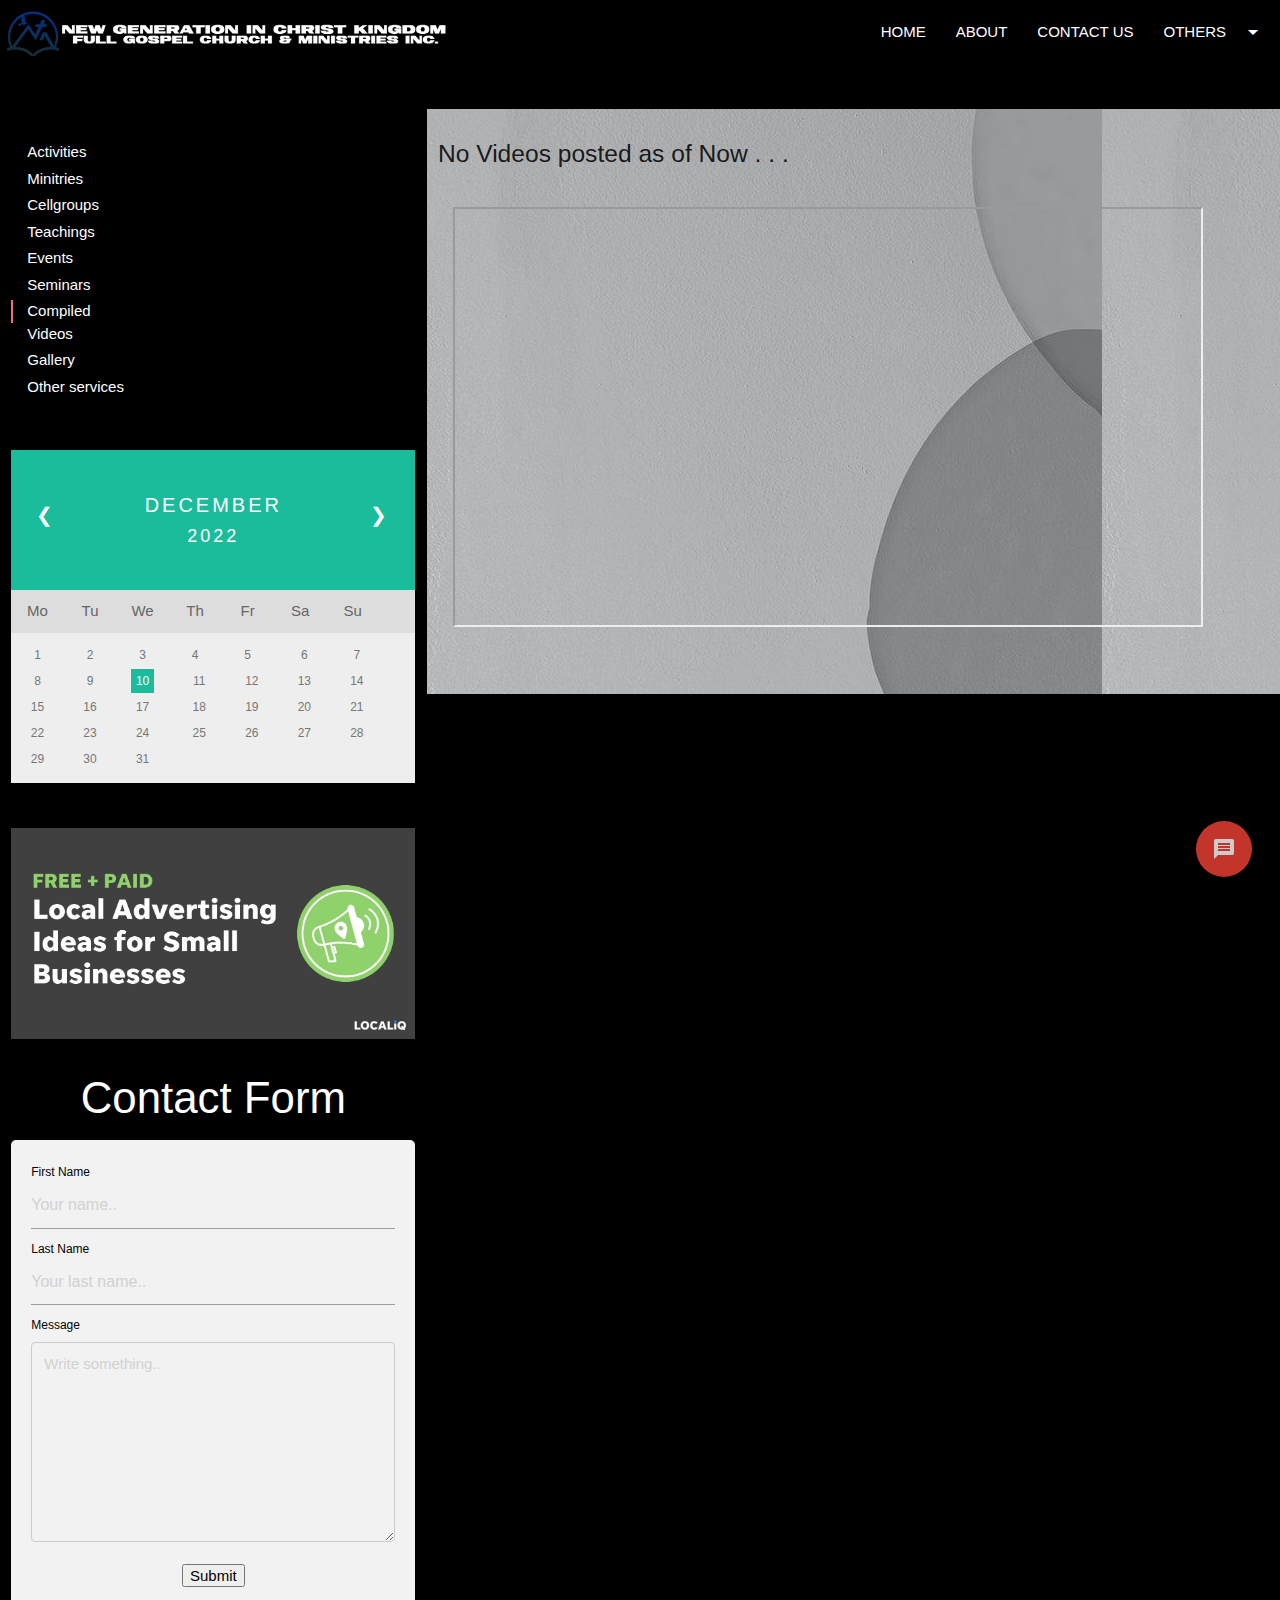
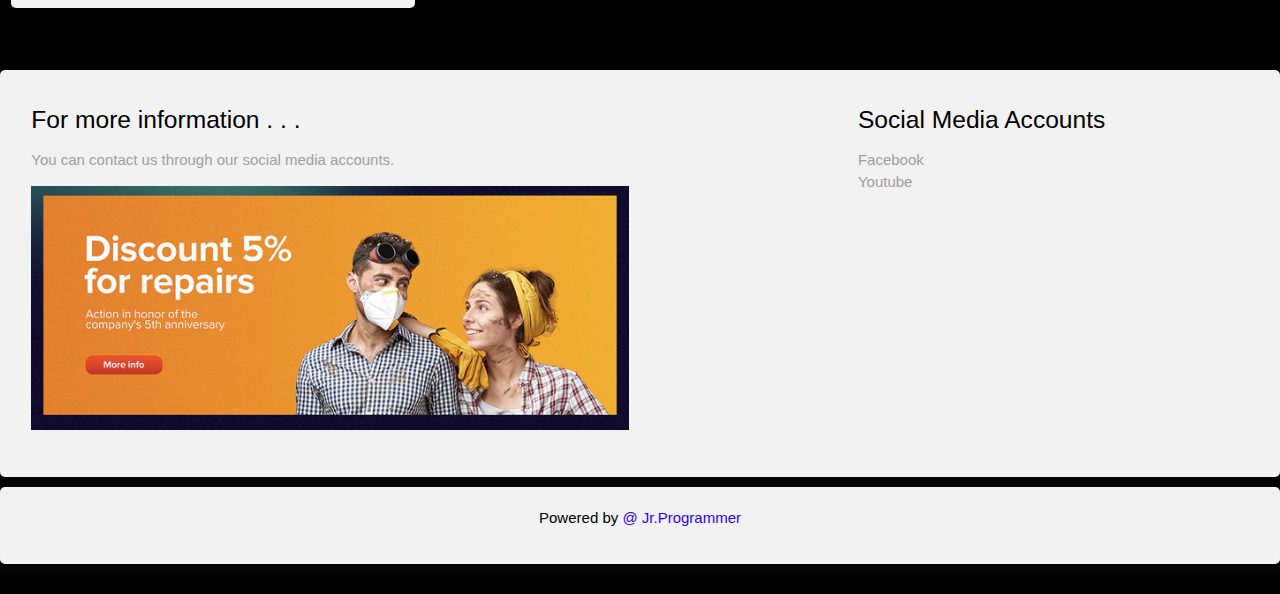
<file: videos.html>
<!DOCTYPE html>
<html lang="en">
<head>
    <meta charset="UTF-8">
    <meta http-equiv="X-UA-Compatible" content="IE=edge">
    <meta name="viewport" content="width=device-width, initial-scale=1.0">
    <!-- Compiled and minified CSS -->
    <link rel="stylesheet" href="https://cdnjs.cloudflare.com/ajax/libs/materialize/1.0.0/css/materialize.min.css">
    <link href="https://fonts.googleapis.com/icon?family=Material+Icons" rel="stylesheet">
    <link rel="stylesheet" href="/css/style.css">
    <title>NGCK WEBDESIGN</title>
</head>

<body style="background-color: black;">

  
<!-- top navigation -->
<div >
    <div class="navbar-fixed">
        <nav>
          <div class="nav-wrapper" style="background-color: black;"> 
            <a href="#" class="brand-logo"><img src="/images/logo banner.png" 
              class="hide-on-med-and-down"style="width: 60%; margin-top:8px; margin-left:15 px;"></a>
            <a href="#" data-target="mobile-demo" class="sidenav-trigger">
                <i class="material-icons">menu</i></a>
                    <ul class="right hide-on-med-and-down">
                        <li><a href="index.html">HOME</a></li>
                        <li><a href="#about">ABOUT</a></li>
                        <li><a href="#contact">CONTACT US</a></li>
                        <li><ul id="dropdown2" class="dropdown-content"><br>
                          <li><a href="#modal1" class="waves-effect waves-light modal-trigger">
                            LOGIN</a></li>
                           
                          <li><a href="#!">REGISTER</a></li>
                        </ul>
                        <a class="dropdown-trigger" href="#!" data-target="dropdown2">
                          OTHERS<i class="material-icons right">arrow_drop_down</i></a></li>
                    </ul>
          </div>
        </nav>
    </div>

     <!-- Modal Structure -->
     <div id="modal1" class="modal">
      <div class="modal-content">
        <h4>ALERT!!!</h4>
        <p>Not Available as of this time . . .</p>
      </div>
      <div class="modal-footer">
        <a href="#!" class="modal-close waves-effect waves-green btn-flat">Close</a>
      </div>
    </div>  
    

    <!-- side navigation -->
    <ul class="sidenav" id="mobile-demo">
        <ul id="slide-out" class="sidenav"></ul>
        <li>
            <div class="user-view">
                <div class="background">
                <img src="/images/wallpaper.jpg" style="width:100%;">
            </div>  
                <a href="#user"><img class="circle" src="/images/loginlogo.png"></a>
                <a href="#name"><span class="black-text name"><strong>ADMIN</strong></span></a>
                <a href="#email"><span class="black-text email">admin@gmail.com</span></a>
        </li>

        <li><a href="index.html"><i class="material-icons">home</i>HOME</a></li>
        <li><a href="main.html"><i class="material-icons">help</i>ABOUT</a></li>
        <li><a href="#contact"><i class="material-icons">contacts</i>CONTACT US</a></li>
        <li><a href="/signup.html"><i class="material-icons">person</i>LOGOUT</a></li>    
        <li><div class="divider"></div></li>

            <img src="/images/local-advertising-ideas-social.jpg" style="width:100%;">
    </ul> 



    <!-- other services -->
    <div class="row">

        <div class="col s12 l4" style="background-color: black;">

          <div class="row">
            <div class="col s12 m9 l4">
           
              <ul class="section table-of-contents" ><br><br>
                <li><a href="activities.html" style="color: white;">Activities</a></li>
                <li><a href="ministries.html" style="color: white;">Minitries</a></li>
                <li><a href="cellgroups.html" style="color: white;">Cellgroups</a></li>
                <li><a href="teaching.html" style="color: white;" >Teachings</a></li>
                <li><a href="events.html" style="color: white;">Events</a></li>
                <li><a href="seminars.html" style="color: white;">Seminars</a></li>
                <li><a href="videos.html" style="color: white;" class="active">Compiled Videos</a></li>
                <li><a href="gallery.html" style="color: white;">Gallery</a></li>
                <li><a href="services.html" style="color: white;">Other services</a></li>
              </ul>
            </div>
          </div>


          <!-- calendar -->      
          <div class="month">      
            <ul>
              <li class="prev">&#10094;</li>
              <li class="next">&#10095;</li>
              <li>
                December<br>
                <span style="font-size:18px">2022</span>
              </li>
            </ul>
          </div>
          
          <ul class="weekdays">
            <li>Mo</li><li>Tu</li><li>We</li><li>Th</li><li>Fr</li><li>Sa</li><li>Su</li>
          </ul>
          
          <ul class="days">  
            <li>1</li><li>2</li><li>3</li><li>4</li><li>5</li>
            <li>6</li><li>7</li><li>8</li><li>9</li><li><span class="active">10</span></li>
            <li>11</li><li>12</li><li>13</li><li>14</li><li>15</li><li>16</li><li>17</li>
            <li>18</li><li>19</li><li>20</li><li>21</li><li>22</li><li>23</li><li>24</li>
            <li>25</li><li>26</li><li>27</li><li>28</li><li>29</li><li>30</li><li>31</li>
          </ul><br><br>

          <img src ="/images/local-advertising-ideas-social.jpg" style="width: 100%;">

          <!-- contact form -->
        <div id="contact">
          <h3 style="color: white;"><center>Contact Form</center></h3>

              <div class="container">
                <form action="/action_page.php">
                  <label for="fname" style="color: black;">First Name</label>
                  <input type="text" id="fname" name="firstname" placeholder="Your name..">

                  <label for="lname" style="color: black;">Last Name</label>
                  <input type="text" id="lname" name="lastname" placeholder="Your last name..">

                  <label for="subject" style="color: black;">Message</label>
                  <textarea id="subject" name="subject" placeholder="Write something.." style="height:200px"></textarea>

                  <center><input type="submit" value="Submit"></center>
                </form>
              </div><br>

        </div>
      </div>
        <br><br>

   <!-- scrollspy -->

      <div class="row">
            <div class="col s12 l8" style="background-image: url(/images/bck.jpg);">
              <div id="about" class="section scrollspy">

                <h5>No Videos posted as of Now . . .</h5>
  
          </div>
    
          <div id="structure" class="section scrollspy">
        
            <div style="margin-left:15px;">
              <iframe width="750" height="420" src="https://www.youtube.com/embed/4VXu6Agj-is">
              </iframe>
              </div>
              
          </div>
    
          <div id="initialization" class="section scrollspy">
            <p></p>
          </div>
        </div>
      </div>

      <div class="fixed-action-btn ">
        <a href="#message" class="btn-floating btn-large red open-button" onclick="openForm()">
          <i class="large material-icons">message</i>
        </a>
    </div>

     <!-- message  Structure -->
     <div class="chat-popup" id="message">
        <form action="/action_page.php" class="form-container">
          <h5>Chat</h5>
      
          <label for="msg"><b>Message</b></label>
          <textarea placeholder="Type message.." name="msg" required></textarea>
      
          <button type="submit" class="btn">Send</button>
          <button type="button" class="btn cancel" onclick="closeForm()">Close</button>
        </form>
      </div>
      
      <footer class="page-footer" style="background-color: black;">
        <div class="container">
          <div class="row">
            <div class="col l6 s12">
              <h5 class="black-text">For more information . . .</h5>
              <p class="grey-text ">You can contact us through our social media accounts.</p>
              <img src="/images/adver.png" style="width:100%;">
            </div>
            <div class="col l4 offset-l2 s12">
              <h5 class="black-text">Social Media Accounts</h5>
              <ul>
                <li><a class="grey-text " href="https://www.facebook.com/groups/3776354172438414">Facebook</a></li>
                <li><a class="grey-text " href="https://www.youtube.com/@NGCKOfficialTV">Youtube</a></li>
                <li><a class="grey-text " href="#!"></a></li>
                <li><a class="grey-text " href="#!"></a></li>
              </ul>
            </div>
          </div>
        </div>
        <div class="footer-copyright">
          <div class="container">
          <center>
          <a class="black-text" href="#!"> Powered by<font style="color: rgb(47, 0, 255);">
            @ Jr.Programmer</font></a></p></a></center>
          </div>
        </div>
      </footer>

<!-- Compiled and minified JavaScript -->
<script src="https://cdnjs.cloudflare.com/ajax/libs/jquery/3.6.1/jquery.min.js"></script>
<!-- Compiled and minified JavaScript -->
<script src="https://cdnjs.cloudflare.com/ajax/libs/materialize/1.0.0/js/materialize.min.js"></script>

<script>
  function openForm() {
    document.getElementById("message").style.display = "block";
  }
  
  function closeForm() {
    document.getElementById("message").style.display = "none";
  }
  </script>
<script>
    $(document).ready(function(){
        $('.sidenav').sidenav();
        $('.dropdown-trigger').dropdown();
        $('.scrollspy').scrollSpy();
        $('.modal').modal();
        $('.carousel.carousel-slider').carousel({
            fullWidth: true,
            indicators: true
  });
  });
  

  setInterval(function(){
            $('.carousel').carousel('next');
        },4000);
</script>   

</body>
</html>
</file>
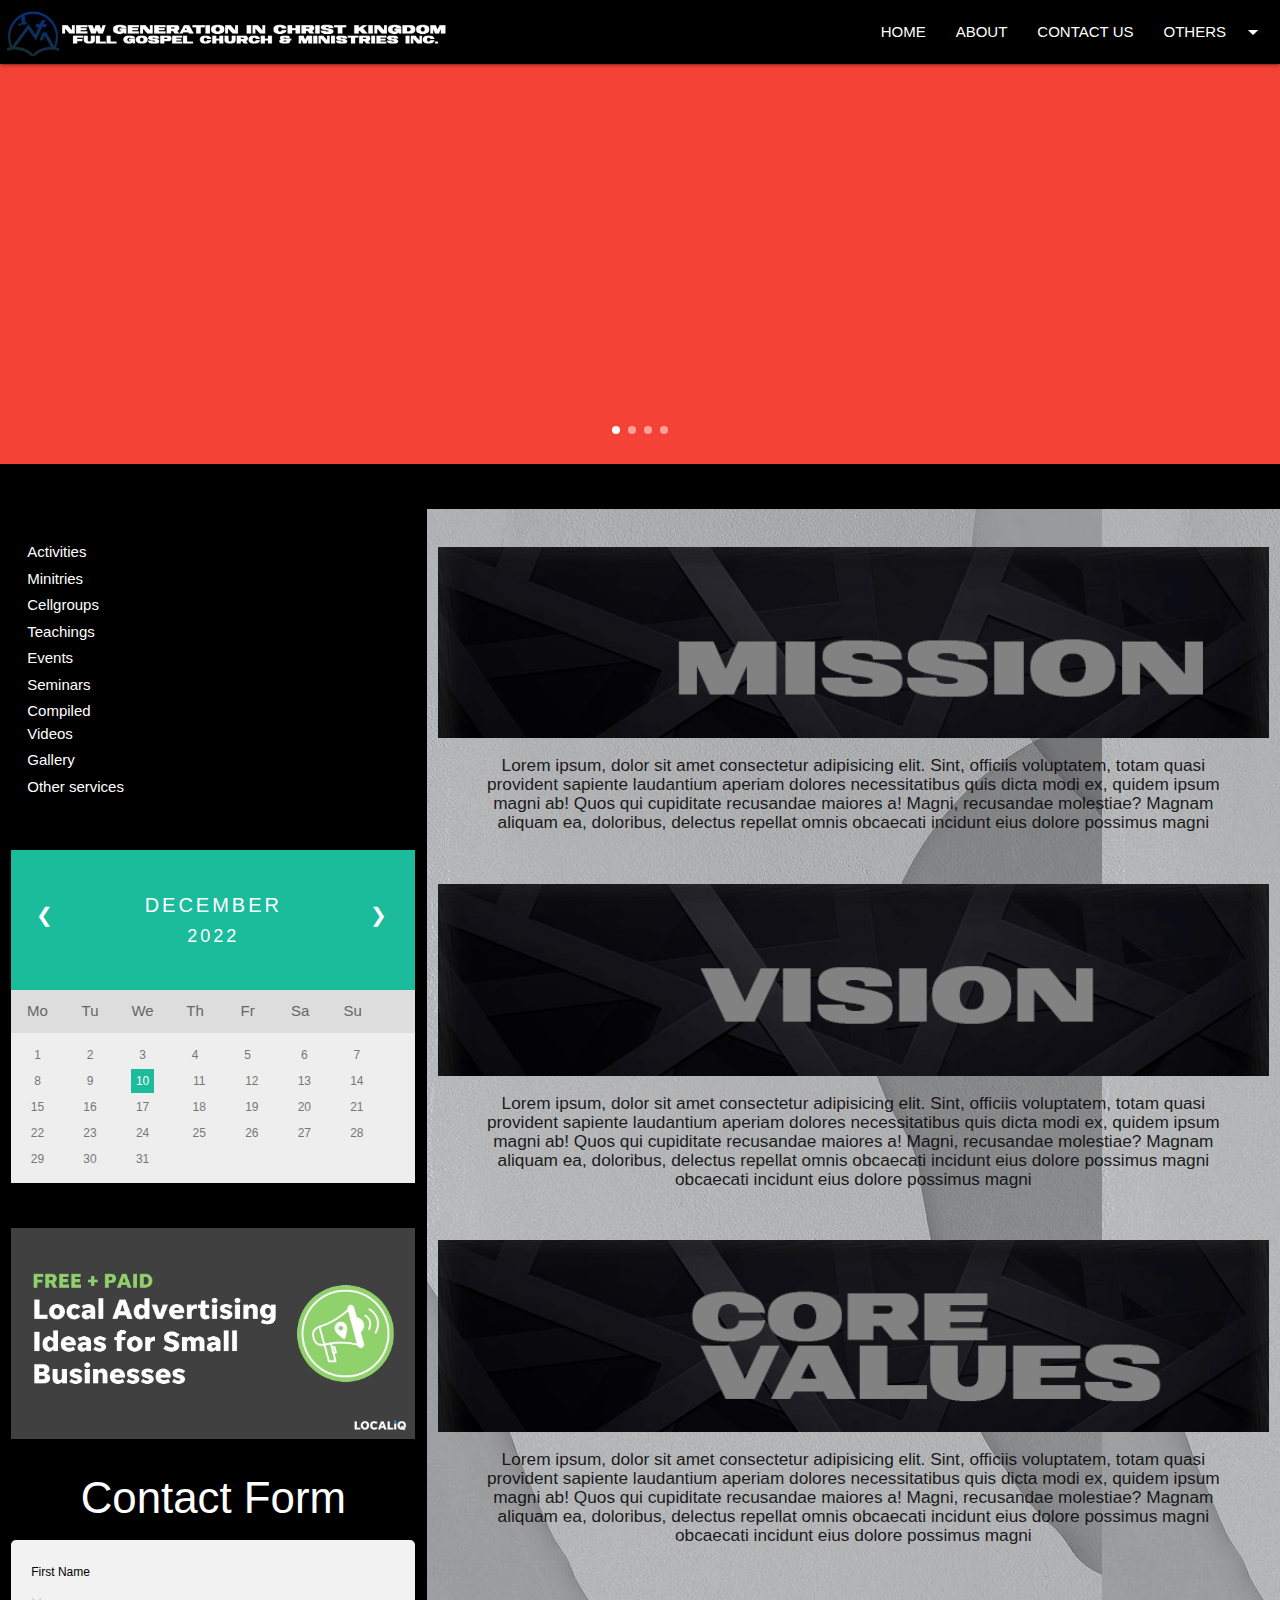
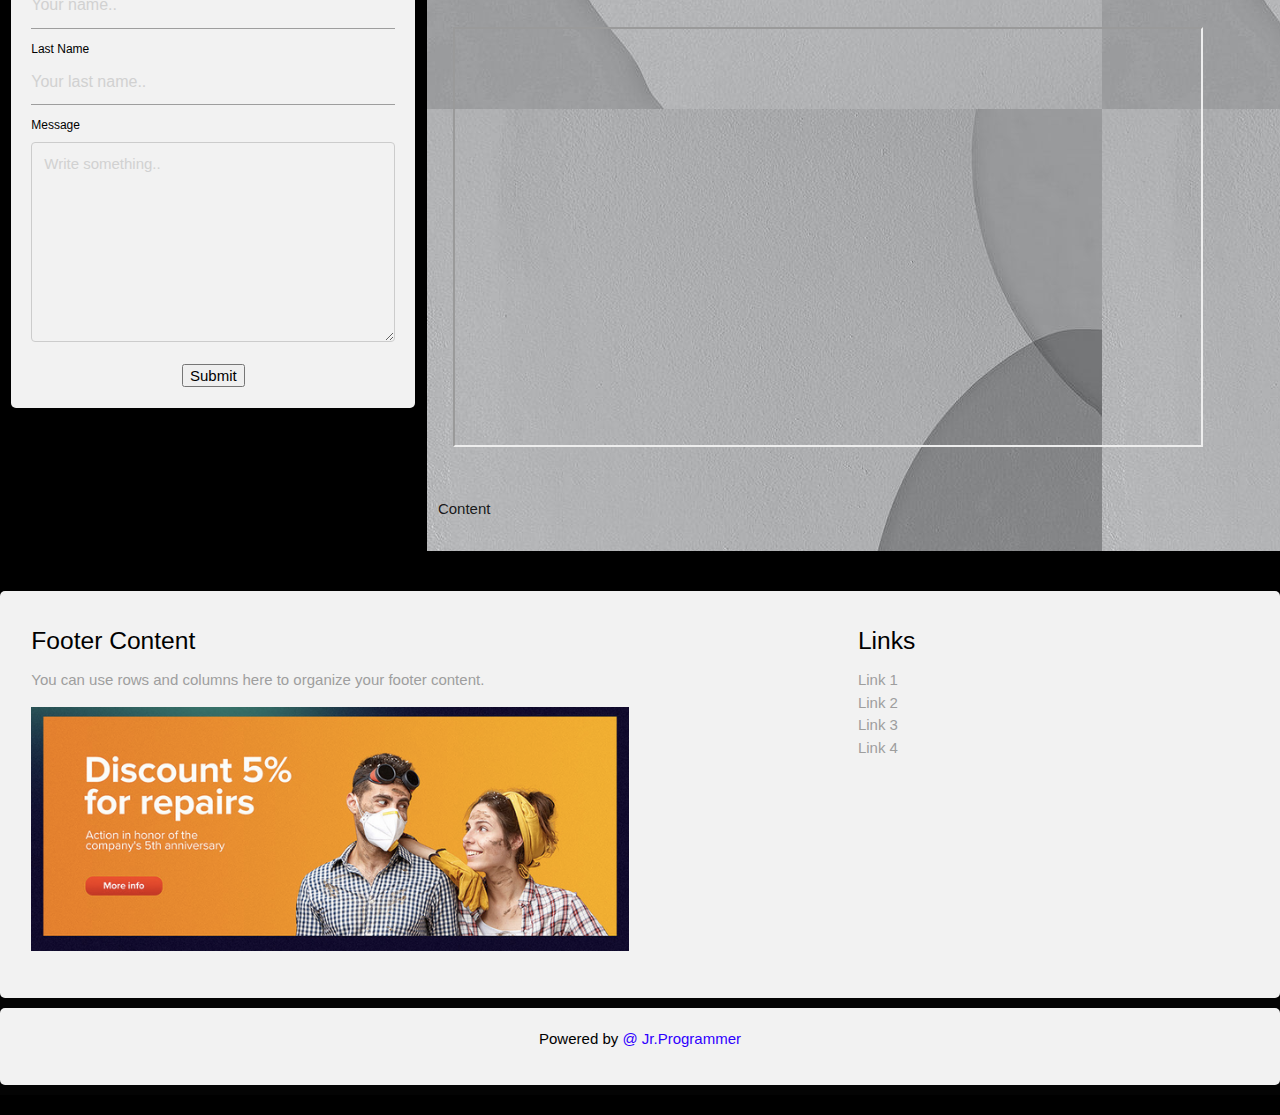
<file: html/main.html>
<!DOCTYPE html>
<html lang="en">
<head>
    <meta charset="UTF-8">
    <meta http-equiv="X-UA-Compatible" content="IE=edge">
    <meta name="viewport" content="width=device-width, initial-scale=1.0">
    <!-- Compiled and minified CSS -->
    <link rel="stylesheet" href="https://cdnjs.cloudflare.com/ajax/libs/materialize/1.0.0/css/materialize.min.css">
    <link href="https://fonts.googleapis.com/icon?family=Material+Icons" rel="stylesheet">
    <link rel="stylesheet" href="/css/style.css">
    <title>NGCK WEBDESIGN</title>
</head>

<body style="background-color: black;">

  
<!-- top navigation -->
<div >
    <div class="navbar-fixed">
        <nav>
          <div class="nav-wrapper" style="background-color: black;"> 
            <a href="#" class="brand-logo"><img src="/images/logo banner.png" 
              class="hide-on-med-and-down"style="width: 60%; margin-top:8px; margin-left:15 px;"></a>
            <a href="#" data-target="mobile-demo" class="sidenav-trigger">
                <i class="material-icons">menu</i></a>
                    <ul class="right hide-on-med-and-down">
                        <li><a href="index.html">HOME</a></li>
                        <li><a href="#about">ABOUT</a></li>
                        <li><a href="contact.html">CONTACT US</a></li>
                        <li><ul id="dropdown2" class="dropdown-content"><br>
                          <li><a href="#modal1" class="waves-effect waves-light modal-trigger">
                            LOGIN</a></li>
                           
                          <li><a href="#!">REGISTER</a></li>
                        </ul>
                        <a class="dropdown-trigger" href="#!" data-target="dropdown2">
                          OTHERS<i class="material-icons right">arrow_drop_down</i></a></li>
                    </ul>
          </div>
        </nav>
    </div>

     <!-- Modal Structure -->
     <div id="modal1" class="modal">
      <div class="modal-content">
        <h4>ALERT!!!</h4>
        <p>Not Available as of this time . . .</p>
      </div>
      <div class="modal-footer">
        <a href="#!" class="modal-close waves-effect waves-green btn-flat">Close</a>
      </div>
    </div>  
    

    <!-- side navigation -->
    <ul class="sidenav" id="mobile-demo">
        <ul id="slide-out" class="sidenav"></ul>
        <li>
            <div class="user-view">
                <div class="background">
                <img src="/images/wallpaper.jpg" style="width:100%;">
            </div>  
                <a href="#user"><img class="circle" src="/images/loginlogo.png"></a>
                <a href="#name"><span class="black-text name"><strong>ADMIN</strong></span></a>
                <a href="#email"><span class="black-text email">admin@gmail.com</span></a>
        </li>

            <li><a href="#home"><i class="material-icons">home</i>HOME</a></li>
            <li><a href="#about"><i class="material-icons">help</i>ABOUT</a></li>
            <li><a href="#contact"><i class="material-icons">contacts</i>CONTACT US</a></li>
            <li><a href="/signup.html"><i class="material-icons">person</i>LOGOUT</a></li>    
            <li><div class="divider"></div></li>

            <img src="/images/local-advertising-ideas-social.jpg" style="width:100%;">
    </ul> 


    <!-- announcement slider -->
    <div class="carousel carousel-slider center">
    
        <div class="carousel-item red white-text" href="#one!">
      
        </div>
        <div class="carousel-item amber white-text" href="#two!">
          <h2>Second Panel</h2>
          <p class="white-text">This is your second panel</p>
        </div>
        <div class="carousel-item green white-text" href="#three!">
          <h2>Third Panel</h2>
          <p class="white-text">This is your third panel</p>
        </div>
        <div class="carousel-item blue white-text" href="#four!">
          <h2>Fourth Panel</h2>
          <p class="white-text">This is your fourth panel</p>
        </div>
      </div>


    <!-- other services -->
    <div class="row">

        <div class="col s12 l4" style="background-color: black;">

          <div class="row">
            <div class="col s12 m9 l4">
           
              <ul class="section table-of-contents" ><br><br>
                <li><a href="#!" style="color: white;">Activities</a></li>
                <li><a href="#!" style="color: white;">Minitries</a></li>
                <li><a href="#" style="color: white;">Cellgroups</a></li>
                <li><a href="#!" style="color: white;">Teachings</a></li>
                <li><a href="#!" style="color: white;">Events</a></li>
                <li><a href="#!" style="color: white;">Seminars</a></li>
                <li><a href="#!" style="color: white;">Compiled Videos</a></li>
                <li><a href="#!" style="color: white;">Gallery</a></li>
                <li><a href="#!" style="color: white;">Other services</a></li>
              </ul>
            </div>
          </div>


          <!-- calendar -->      
          <div class="month">      
            <ul>
              <li class="prev">&#10094;</li>
              <li class="next">&#10095;</li>
              <li>
                December<br>
                <span style="font-size:18px">2022</span>
              </li>
            </ul>
          </div>
          
          <ul class="weekdays">
            <li>Mo</li><li>Tu</li><li>We</li><li>Th</li><li>Fr</li><li>Sa</li><li>Su</li>
          </ul>
          
          <ul class="days">  
            <li>1</li><li>2</li><li>3</li><li>4</li><li>5</li>
            <li>6</li><li>7</li><li>8</li><li>9</li><li><span class="active">10</span></li>
            <li>11</li><li>12</li><li>13</li><li>14</li><li>15</li><li>16</li><li>17</li>
            <li>18</li><li>19</li><li>20</li><li>21</li><li>22</li><li>23</li><li>24</li>
            <li>25</li><li>26</li><li>27</li><li>28</li><li>29</li><li>30</li><li>31</li>
          </ul><br><br>

          <img src ="/images/local-advertising-ideas-social.jpg" style="width: 100%;">

          <!-- contact form -->
          
          <h3 style="color: white;"><center>Contact Form</center></h3>

              <div class="container">
                <form action="/action_page.php">
                  <label for="fname" style="color: black;">First Name</label>
                  <input type="text" id="fname" name="firstname" placeholder="Your name..">

                  <label for="lname" style="color: black;">Last Name</label>
                  <input type="text" id="lname" name="lastname" placeholder="Your last name..">

                  <label for="subject" style="color: black;">Message</label>
                  <textarea id="subject" name="subject" placeholder="Write something.." style="height:200px"></textarea>

                  <center><input type="submit" value="Submit"></center>
                </form>
              </div><br>

        </div>

        <br><br>

   <!-- scrollspy -->

      <div class="row">
            <div class="col s12 l8" style="background-image: url(/images/bck.jpg);">
              <div id="about" class="section scrollspy">
              <!-- mission vission & core values -->
  
              <br>
              <img src ="/images/mission bg.png" style="width: 100%;">
  
              <h6 style="margin-left:40px; margin-right:40px ;"><center>
                  Lorem ipsum, dolor sit amet consectetur adipisicing elit. Sint, officiis voluptatem, totam quasi provident sapiente laudantium 
                  aperiam dolores necessitatibus quis dicta modi ex, quidem ipsum magni ab! Quos qui cupiditate recusandae maiores a! Magni, 
                  recusandae molestiae? Magnam aliquam ea, doloribus, delectus repellat omnis obcaecati incidunt eius dolore possimus magni 
              </center></h6>
              <br><br>

              <img src="/images/vision bg.png"style="width: 100%;">
              <h6 style="margin-left:40px; margin-right:40px ;"><center>
                  Lorem ipsum, dolor sit amet consectetur adipisicing elit. Sint, officiis voluptatem, totam quasi provident sapiente laudantium 
                  aperiam dolores necessitatibus quis dicta modi ex, quidem ipsum magni ab! Quos qui cupiditate recusandae maiores a! Magni, 
                  recusandae molestiae? Magnam aliquam ea, doloribus, delectus repellat omnis obcaecati incidunt eius dolore possimus magni
                  obcaecati incidunt eius dolore possimus magni 
              </center></h6><br><br>
    
              <img src="/images/values bg.png" style="width: 100%;">
              <h6 style="margin-left:40px; margin-right:40px ;"><center>
                Lorem ipsum, dolor sit amet consectetur adipisicing elit. Sint, officiis voluptatem, totam quasi provident sapiente laudantium 
                aperiam dolores necessitatibus quis dicta modi ex, quidem ipsum magni ab! Quos qui cupiditate recusandae maiores a! Magni, 
                recusandae molestiae? Magnam aliquam ea, doloribus, delectus repellat omnis obcaecati incidunt eius dolore possimus magni
                obcaecati incidunt eius dolore possimus magni 
              </center></h6><br><br>
  
          </div>
    
          <div id="structure" class="section scrollspy">
        
            <div style="margin-left:15px;">
              <iframe width="750" height="420" src="https://www.youtube.com/embed/KoBnxYg1ueI">
              </iframe>
              </div>
              
          </div>
    
          <div id="initialization" class="section scrollspy">
            <p>Content </p>
          </div>
        </div>
      </div>

      
      <footer class="page-footer" style="background-color: black;">
        <div class="container">
          <div class="row">
            <div class="col l6 s12">
              <h5 class="black-text">Footer Content</h5>
              <p class="grey-text ">You can use rows and columns here to organize your footer content.</p>
              <img src="/images/adver.png" style="width:100%;">
            </div>
            <div class="col l4 offset-l2 s12">
              <h5 class="black-text">Links</h5>
              <ul>
                <li><a class="grey-text " href="#!">Link 1</a></li>
                <li><a class="grey-text " href="#!">Link 2</a></li>
                <li><a class="grey-text " href="#!">Link 3</a></li>
                <li><a class="grey-text " href="#!">Link 4</a></li>
              </ul>
            </div>
          </div>
        </div>
        <div class="footer-copyright">
          <div class="container">
          <center>
          <a class="black-text" href="#!"> Powered by<font style="color: rgb(47, 0, 255);">
            @ Jr.Programmer</font></a></p></a></center>
          </div>
        </div>
      </footer>


<!-- Compiled and minified JavaScript -->
<script src="https://cdnjs.cloudflare.com/ajax/libs/jquery/3.6.1/jquery.min.js"></script>
<!-- Compiled and minified JavaScript -->
<script src="https://cdnjs.cloudflare.com/ajax/libs/materialize/1.0.0/js/materialize.min.js"></script>

<script>
    $(document).ready(function(){
        $('.sidenav').sidenav();
        $('.dropdown-trigger').dropdown();
        $('.scrollspy').scrollSpy();
        $('.modal').modal();
        $('.carousel.carousel-slider').carousel({
            fullWidth: true,
            indicators: true
  });
  });
  

  setInterval(function(){
            $('.carousel').carousel('next');
        },4000);
</script>   

</body>
</html>
</file>
<file: css/style.css>
.input[type=text], select, textarea {
    width: 100%;
    padding: 12px;
    border: 1px solid #ccc;
    border-radius: 4px;
    box-sizing: border-box;
    margin-top: 6px;
    margin-bottom: 16px;
    resize: vertical;
  }
  
  .input[type=submit] {
    background-color: #04AA6D;
    color: white;
    padding: 12px 20px;
    border: none;
    border-radius: 4px;
    cursor: pointer;
  }
  
  input[type=submit]:hover {
    background-color: #45a049;
  }
  
  .container {
    border-radius: 5px;
    background-color: #f2f2f2;
    padding: 20px;
    width: 100%;
  }
  .month {
  padding: 40px 25px;
  width: 100%;
  background: #1abc9c;
  text-align: center;
}

.month ul {
  margin: 0;
  padding: 0;
}

.month ul li {
  color: white;
  font-size: 20px;
  text-transform: uppercase;
  letter-spacing: 3px;
}

.month .prev {
  float: left;
  padding-top: 10px;
}

.month .next {
  float: right;
  padding-top: 10px;
}

.weekdays {
  margin: 0;
  padding: 10px 0;
  background-color: #ddd;
}

.weekdays li {
  display: inline-block;
  width: 13%;
  color: #666;
  text-align: center;
}

.days {
  padding: 10px 0;
  background: #eee;
  margin: 0;
}

.days li {
  list-style-type: none;
  display: inline-block;
  width: 13%;
  text-align: center;
  margin-bottom: 5px;
  font-size:12px;
  color: #777;
}

.days li .active {
  padding: 5px;
  background: #1abc9c;
  color: white !important
}
@media screen and (max-width:720px) {
  .weekdays li, .days li {width: 13.1%;}
}

@media screen and (max-width: 420px) {
  .weekdays li, .days li {width: 12.5%;}
  .days li .active {padding: 2px;}
}

@media screen and (max-width: 290px) {
  .weekdays li, .days li {width: 12.2%;}
}
.navbar {
    background-color: #ddd;
    color: black;
  }

.open-button {
  background-color: #555;
  color: white;
  padding: 16px 20px;
  border: none;
  cursor: pointer;
  opacity: 0.8;
  position: fixed;
  bottom: 23px;
  right: 28px;
  width: 280px;
}

/* The popup chat - hidden by default */
.chat-popup {
  display: none;
  position: fixed;
  bottom: 0;
  right: 15px;
  border: 3px solid #f1f1f1;
  z-index: 9;
}

/* Add styles to the form container */
.form-container {
  max-width: 300px;
  padding: 10px;
  background-color: white;
}

/* Full-width textarea */
.form-container textarea {
  width: 100%;
  padding: 15px;
  margin: 5px 0 22px 0;
  border: none;
  background: #f1f1f1;
  resize: none;
  min-height: 200px;
}

/* When the textarea gets focus, do something */
.form-container textarea:focus {
  background-color: #ddd;
  outline: none;
}

/* Set a style for the submit/send button */
.form-container .btn {
  background-color: #04AA6D;
  color: white;

  border: none;
  cursor: pointer;
  width: 100%;
  margin-bottom:10px;
  opacity: 0.8;
}

/* Add a red background color to the cancel button */
.form-container .cancel {
  background-color: red;
}

/* Add some hover effects to buttons */
.form-container .btn:hover, .open-button:hover {
  opacity: 1;
}
</file>
